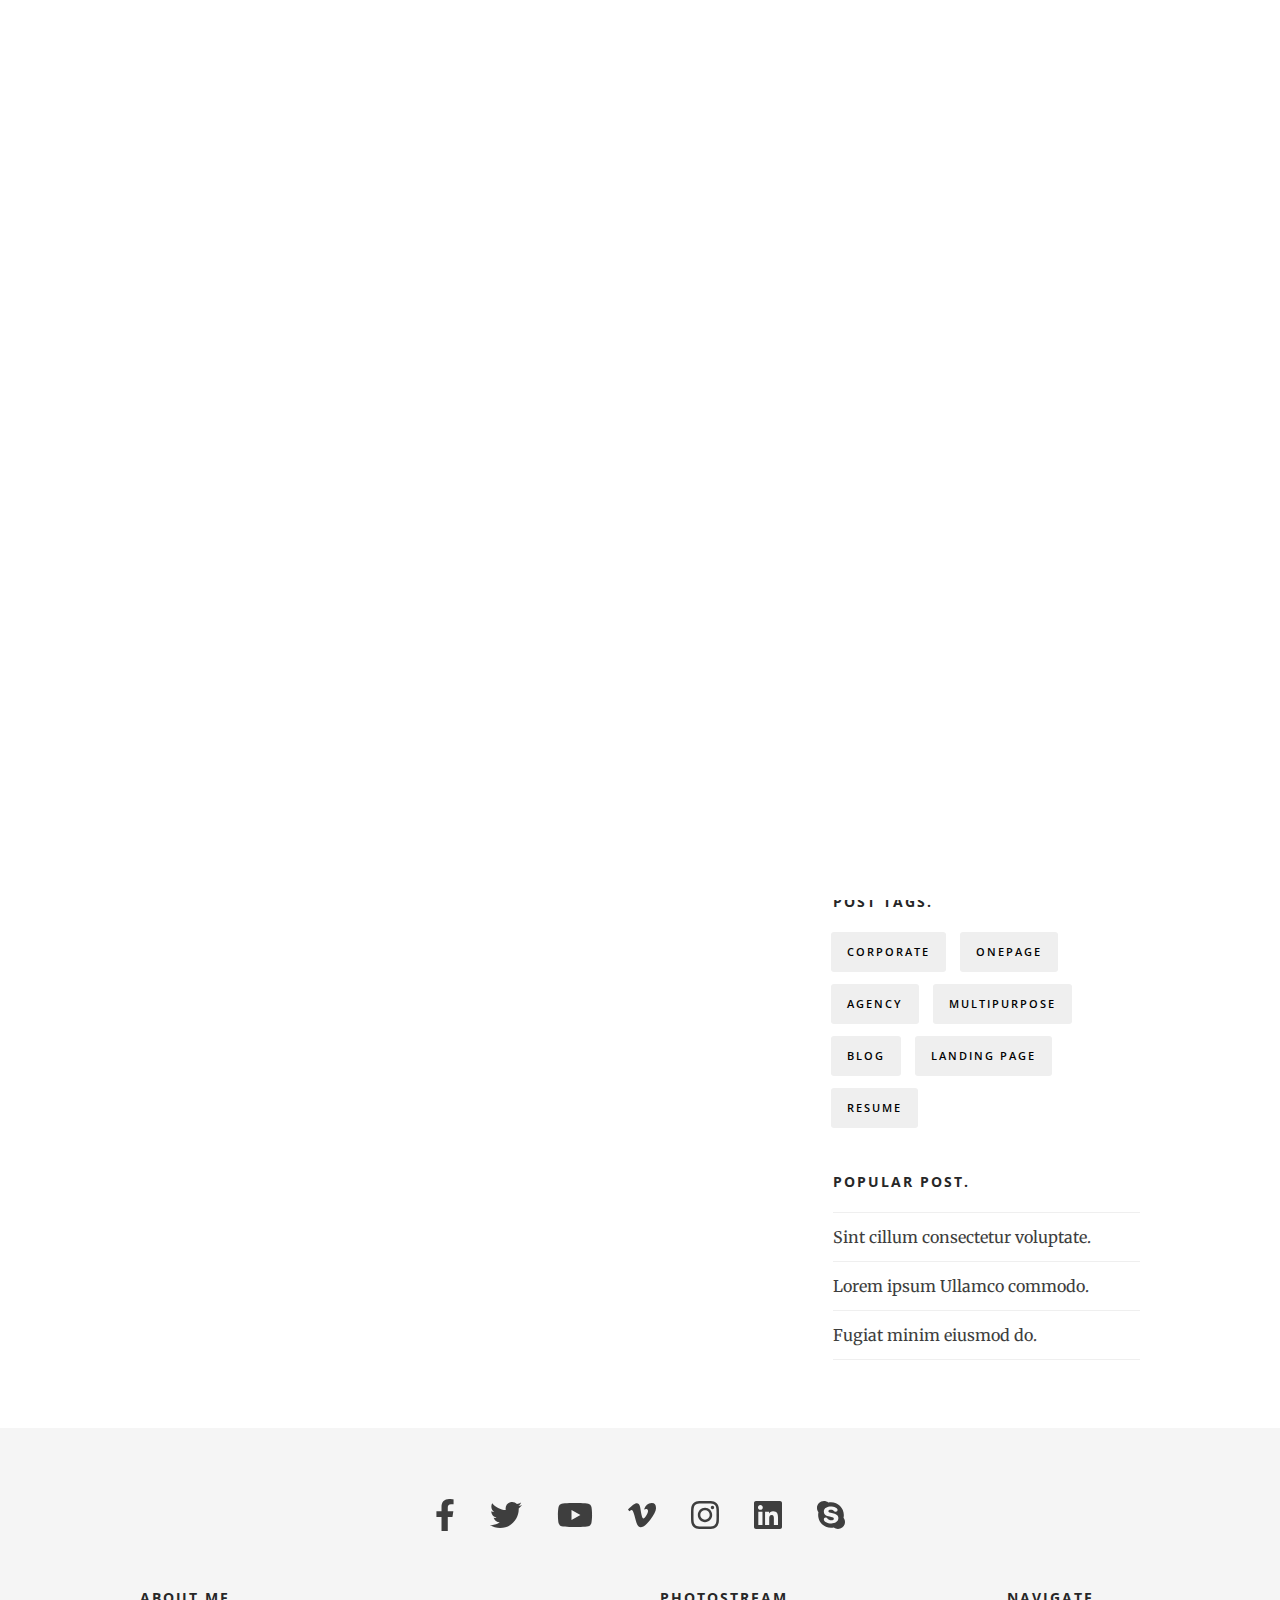
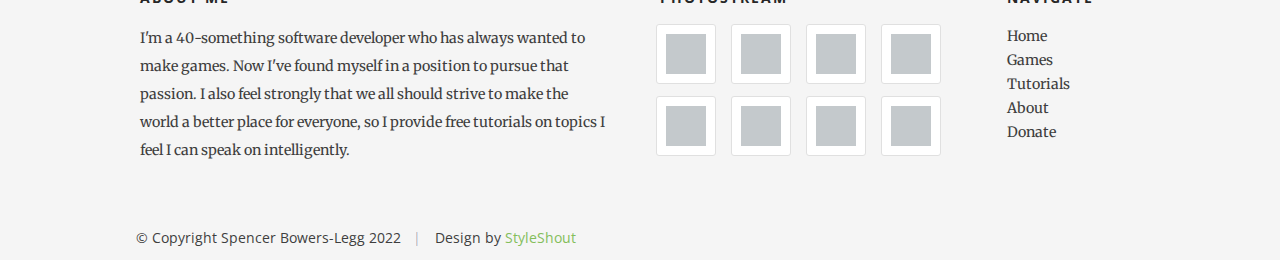
<file: index.html>
<!DOCTYPE html>
<html class="no-js" lang="en">

<head>

	<!--- basic page needs
    ================================================== -->
	<meta charset="utf-8">
	<title>Explore Entertainment</title>
	<meta name="description" content="Finding the Fun">
	<meta name="author" content="Spencer Bowers-Legg">

	<!-- mobile specific metas
    ================================================== -->
	<meta name="viewport" content="width=device-width, initial-scale=1">

	<!-- CSS
    ================================================== -->
	<link rel="stylesheet" href="css/base.css">
	<link rel="stylesheet" href="css/main.css">

	<!-- script
    ================================================== -->
	<script src="js/modernizr.js"></script>
	<script defer src="js/fontawesome/all.min.js"></script>

	<!-- favicons
    ================================================== -->
	<link rel="apple-touch-icon" sizes="180x180" href="apple-touch-icon.png">
	<link rel="icon" type="image/png" sizes="32x32" href="favicon-32x32.png">
	<link rel="icon" type="image/png" sizes="16x16" href="favicon-16x16.png">
	<link rel="manifest" href="site.webmanifest">

</head>

<body id="top">

	<!-- preloader
    ================================================== -->
	<div id="preloader">
		<div id="loader" class="dots-fade">
			<div></div>
			<div></div>
			<div></div>
		</div>
	</div>

	<!-- Header
    ================================================== -->
	<header class="s-header">

		<div class="row">

			<div class="s-header__content column">
				<h1 class="s-header__logotext">
					<a href="index.html" title="">Explore Entertainment</a>
				</h1>
				<p class="s-header__tagline">Finding the Fun</p>
			</div>

		</div> <!-- end row -->

		<nav class="s-header__nav-wrap">

			<div class="row">

				<ul class="s-header__nav">
					<li class="current"><a href="index.html">Home</a></li>
					<li class="has-children"><a href="#0">Games</a>
						<ul>
							<li><a href="#0">Submenu 01</a></li>
							<li><a href="#0">Submenu 02</a></li>
							<li><a href="#0">Submenu 03</a></li>
						</ul>
					</li>
					<li class="has-children"><a href="#0">Tutorials</a>
						<ul>
							<li><a href="tutorials/arch-basics/intro.html">Game Architecture Basics</a></li>
							<!-- <li><a href="single.html">Single Blog</a></li> -->
						</ul>
					</li>
					<li><a href="archives.html">About</a></li>
					<li><a href="page.html">Donate</a></li>
				</ul> <!-- end #nav -->

			</div>

		</nav> <!-- end #nav-wrap -->

		<a class="header-menu-toggle" href="#0" title="Menu"><span>Menu</span></a>

	</header> <!-- Header End -->



	<!-- Content
    ================================================== -->
	<div class="s-content">

		<div class="row">

			<div id="main" class="s-content__main large-8 column">

				<!-- <article class="entry">

                    <header class="entry__header">

                        <h2 class="entry__title h1">
                            <a href="single.html" title="">Hey, We Love Open Sans!</a>
                        </h2>

                        <div class="entry__meta">
                            <ul>
                                <li>July 12, 2019</li>
                                <li><a href="#" title="" rel="category tag">Ghost</a></li>
                                <li>John Doe</li>
                            </ul>
                        </div>
                     
                    </header>
                    
                    <div class="entry__content">
                        <p>
                        Duis ex ad cupidatat tempor Excepteur cillum cupidatat fugiat nostrud cupidatat dolor sunt sint sit nisi 
                        est eu exercitation incididunt adipisicing veniam velit id fugiat enim mollit amet anim veniam dolor dolor 
                        irure velit commodo cillum sit nulla ullamco magna amet magna cupidatat qui labore cillum sit in tempor 
                        veniam consequat non laborum adipisicing aliqua ea nisi sint ut quis proident ullamco ut dolore culpa 
                        occaecat ut laboris in sit minim cupidatat ut dolor voluptate enim veniam consequat occaecat fugiat in 
                        adipisicing in amet Ut nulla nisi non ut enim aliqua laborum mollit quis nostrud sed sed.
                        </p>
                    </div> 

                </article>

                <article class="entry">

                    <header class="entry__header">

                        <h2 class="entry__title h1">
                            <a href="single.html" title="">We Need Better Typography.</a>
                        </h2>
                    
                        <div class="entry__meta">
                            <ul>
                                <li>July 11, 2019</li>
                                <li>
                                    <a href="#" title="" rel="category tag">Wordpress</a>,
                                    <a href="#" title="" rel="category tag">Ghost</a>
                                </li>
                                <li>Jane Doe</li>
                            </ul>
                        </div>
                     
                    </header>

                    <div class="entry__content">
                        <p>
                        Duis ex ad cupidatat tempor Excepteur cillum cupidatat fugiat nostrud cupidatat dolor sunt sint sit nisi 
                        est eu exercitation incididunt adipisicing veniam velit id fugiat enim mollit amet anim veniam dolor dolor 
                        irure velit commodo cillum sit nulla ullamco magna amet magna cupidatat qui labore cillum sit in tempor 
                        veniam consequat non laborum adipisicing aliqua ea nisi sint ut quis proident ullamco ut dolore culpa 
                        occaecat ut laboris in sit minim cupidatat ut dolor voluptate enim veniam consequat occaecat fugiat in 
                        adipisicing in amet Ut nulla nisi non ut enim aliqua laborum mollit quis nostrud sed sed.
                        </p>
                    </div>

                </article>

                <article class="entry">
                   
                    <header class="entry__header">

                        <h2 class="entry__title h1">
                            <a href="single.html" title="">White Space Everywhere.</a>
                        </h2>
                    
                        <div class="entry__meta">
                            <ul>
                                <li>July 10, 2019</li>
                                <li>
                                    <a href="#" title="" rel="category tag">Joomla</a>,
                                    <a href="#" title="" rel="category tag">Drupal</a>
                                </li>
                                <li>Naruto Uzumaki</li>
                            </ul>
                        </div>

                    </header>

                    <div class="entry__content">
                        <p>
                        Duis ex ad cupidatat tempor Excepteur cillum cupidatat fugiat nostrud cupidatat dolor sunt sint sit nisi 
                        est eu exercitation incididunt adipisicing veniam velit id fugiat enim mollit amet anim veniam dolor dolor 
                        irure velit commodo cillum sit nulla ullamco magna amet magna cupidatat qui labore cillum sit in tempor 
                        veniam consequat non laborum adipisicing aliqua ea nisi sint ut quis proident ullamco ut dolore culpa 
                        occaecat ut laboris in sit minim cupidatat ut dolor voluptate enim veniam consequat occaecat fugiat in 
                        adipisicing in amet Ut nulla nisi non ut enim aliqua laborum mollit quis nostrud sed sed.
                        </p>
                    </div> 

                </article> -->

				<article class="entry">

					<header class="entry__header">

						<h2 class="entry__title h1">
							<a href="single.html" title="">New Tutorial Series</a>
						</h2>

						<div class="entry__meta">
							<ul>
								<li>21 June 2022</li>
								<li>
									<a href="#" title="" rel="category tag">Architecture Basics</a>
									<a href="#" title="" rel="category tag">Tutorial</a>
								</li>
								<li>Suspense</li>
							</ul>
						</div>

					</header>

					<div class="entry__content">
						<p>
							The first content I'm writign for this site is a tutorial series called
							<a href="tutorials/arch-basics/intro.html">Game Architecture Basics</a>.
							It demonstrates how to use some basic software design principles and patterns
							to make your codebase easier to work with—and make making games faster and
							more enjoyable, and more successful.
						</p>
					</div>

				</article> <!-- end entry -->

			</div> <!-- end main -->


			<div id="sidebar" class="s-content__sidebar large-4 column">

				<div class="widget widget--search">
					<h3 class="h6">Search</h3>
					<form action="#">
						<input type="text" value="Search here..."
							onblur="if(this.value == '') { this.value = 'Search here...'; }"
							onfocus="if (this.value == 'Search here...') { this.value = ''; }" class="text-search">
						<input type="submit" value="" class="submit-search">
					</form>
				</div>

				<div class="widget widget--categories">
					<h3 class="h6">Categories</h3>
					<ul>
						<li><a href="#0" title="">Tutorials</a> (1)</li>
						<li><a href="#0" title="">Bridge</a> (1)</li>
					</ul>
				</div>

				<div class="widget widget_text group">
					<h3 class="h6">Widget Text.</h3>

					<p>
						Lorem ipsum Ullamco commodo laboris sit dolore commodo aliquip incididunt fugiat esse dolor
						aute fugiat minim eiusmod do velit labore fugiat officia ad sit culpa labore in consectetur
						sint cillum sint consectetur voluptate adipisicing Duis irure magna ut sit amet reprehenderit.
					</p>
				</div>

				<div class="widget widget_tags">
					<h3 class="h6">Post Tags.</h3>

					<div class="tagcloud group">
						<a href="#0">Corporate</a>
						<a href="#0">Onepage</a>
						<a href="#0">Agency</a>
						<a href="#0">Multipurpose</a>
						<a href="#0">Blog</a>
						<a href="#0">Landing Page</a>
						<a href="#0">Resume</a>
					</div>
				</div>

				<div class="widget widget_popular">
					<h3 class="h6">Popular Post.</h3>

					<ul class="link-list">
						<li><a href="#">Sint cillum consectetur voluptate.</a></li>
						<li><a href="#">Lorem ipsum Ullamco commodo.</a></li>
						<li><a href="#">Fugiat minim eiusmod do.</a></li>
					</ul>
				</div>

			</div> <!-- end sidebar -->

		</div> <!-- end row -->

	</div> <!-- end content-wrap -->


	<!-- Footer
    ================================================== -->
	<footer class="s-footer">

		<div class="row s-footer__top">
			<div class="column">
				<ul class="s-footer__social">
					<li><a href="#0"><i class="fab fa-facebook-f" aria-hidden="true"></i></a></li>
					<li><a href="#0"><i class="fab fa-twitter" aria-hidden="true"></i></a></li>
					<li><a href="#0"><i class="fab fa-youtube" aria-hidden="true"></i></a></li>
					<li><a href="#0"><i class="fab fa-vimeo-v" aria-hidden="true"></i></a></li>
					<li><a href="#0"><i class="fab fa-instagram" aria-hidden="true"></i></a></li>
					<li><a href="#0"><i class="fab fa-linkedin" aria-hidden="true"></i></a></li>
					<li><a href="#0"><i class="fab fa-skype" aria-hidden="true"></i></a></li>
				</ul>
			</div>
		</div> <!-- end footer__top -->

		<div class="row s-footer__bottom">

			<div class="large-6 tab-full column s-footer__info">
				<h3 class="h6">About Me</h3>

				<p>
					I'm a 40-something software developer who has always wanted to make games. Now I've found myself
					in a position to pursue that passion. I also feel strongly that we all should strive to make the
					world
					a better place for everyone, so I provide free tutorials on topics I feel I can speak on
					intelligently.
				</p>

				<!-- <p>
                Lorem ipsum Sed nulla deserunt voluptate elit occaecat culpa cupidatat sit irure sint 
                sint incididunt cupidatat esse in Ut sed commodo tempor consequat culpa fugiat incididunt.
                </p> -->
			</div>

			<div class="large-6 tab-full column">
				<div class="row">
					<div class="large-8 tab-full column">

						<h3 class="h6">Photostream</h3>

						<ul class="photostream group">
							<li><a href="#0"><img alt="thumbnail" src="images/thumb.jpg"></a></li>
							<li><a href="#0"><img alt="thumbnail" src="images/thumb.jpg"></a></li>
							<li><a href="#0"><img alt="thumbnail" src="images/thumb.jpg"></a></li>
							<li><a href="#0"><img alt="thumbnail" src="images/thumb.jpg"></a></li>
							<li><a href="#0"><img alt="thumbnail" src="images/thumb.jpg"></a></li>
							<li><a href="#0"><img alt="thumbnail" src="images/thumb.jpg"></a></li>
							<li><a href="#0"><img alt="thumbnail" src="images/thumb.jpg"></a></li>
							<li><a href="#0"><img alt="thumbnail" src="images/thumb.jpg"></a></li>
						</ul>

					</div>

					<div class="large-4 tab-full column">
						<h3 class="h6">Navigate</h3>

						<ul class="s-footer__list s-footer-list--nav group">
							<li><a href="#0">Home</a></li>
							<li><a href="#0">Games</a></li>
							<li><a href="#0">Tutorials</a></li>
							<li><a href="#0">About</a></li>
							<li><a href="#0">Donate</a></li>
						</ul>
					</div>
				</div>
			</div>

			<div class="ss-copyright">
				<span>© Copyright Spencer Bowers-Legg 2022</span>
				<span>Design by <a href="https://www.styleshout.com/">StyleShout</a></span>
			</div>

		</div> <!-- end footer__bottom -->


		<div class="ss-go-top">
			<a class="smoothscroll" title="Back to Top" href="#top">
				<svg xmlns="http://www.w3.org/2000/svg" width="24" height="24" viewBox="0 0 24 24">
					<path d="M12 0l8 9h-6v15h-4v-15h-6z" />
				</svg>
			</a>
		</div> <!-- end ss-go-top -->

	</footer> <!-- end Footer-->


	<!-- Java Script
    ================================================== -->
	<script src="js/jquery-3.2.1.min.js"></script>
	<script src="js/main.js"></script>

</body>

</html>
</file>
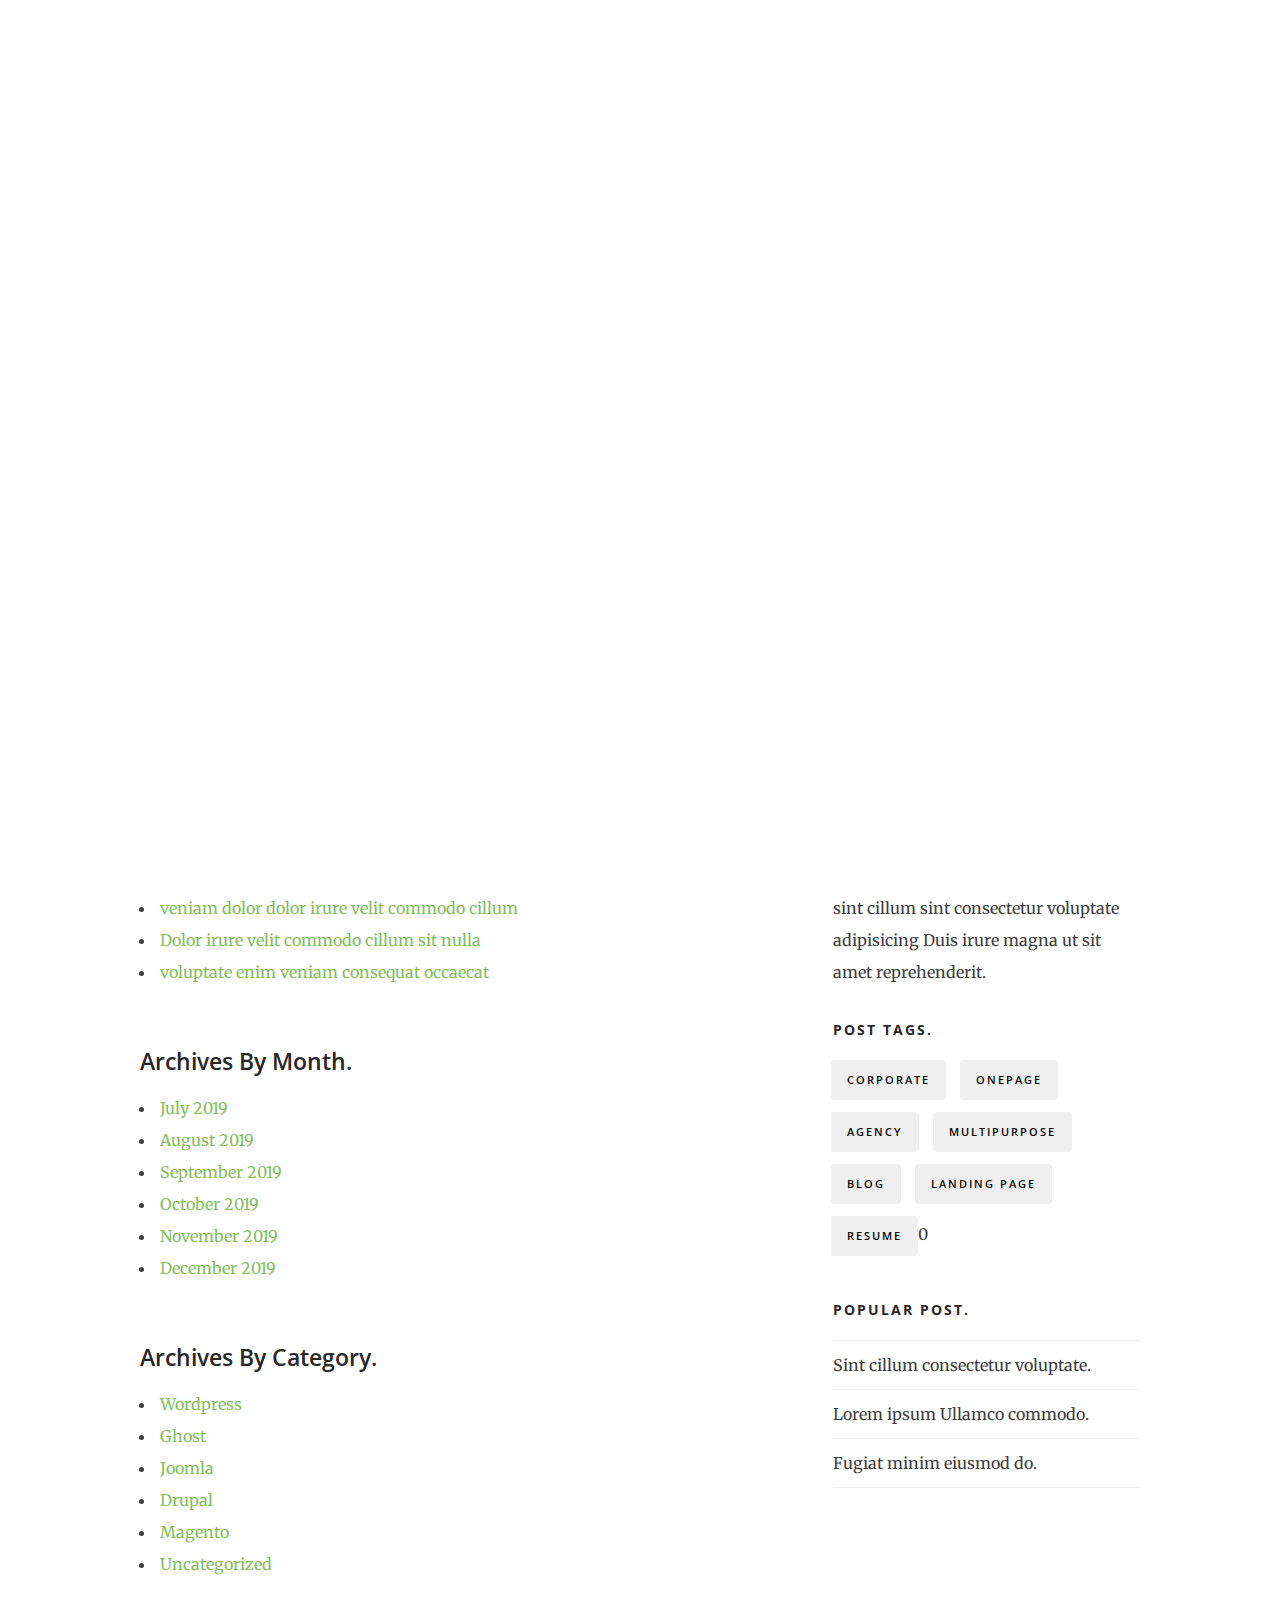
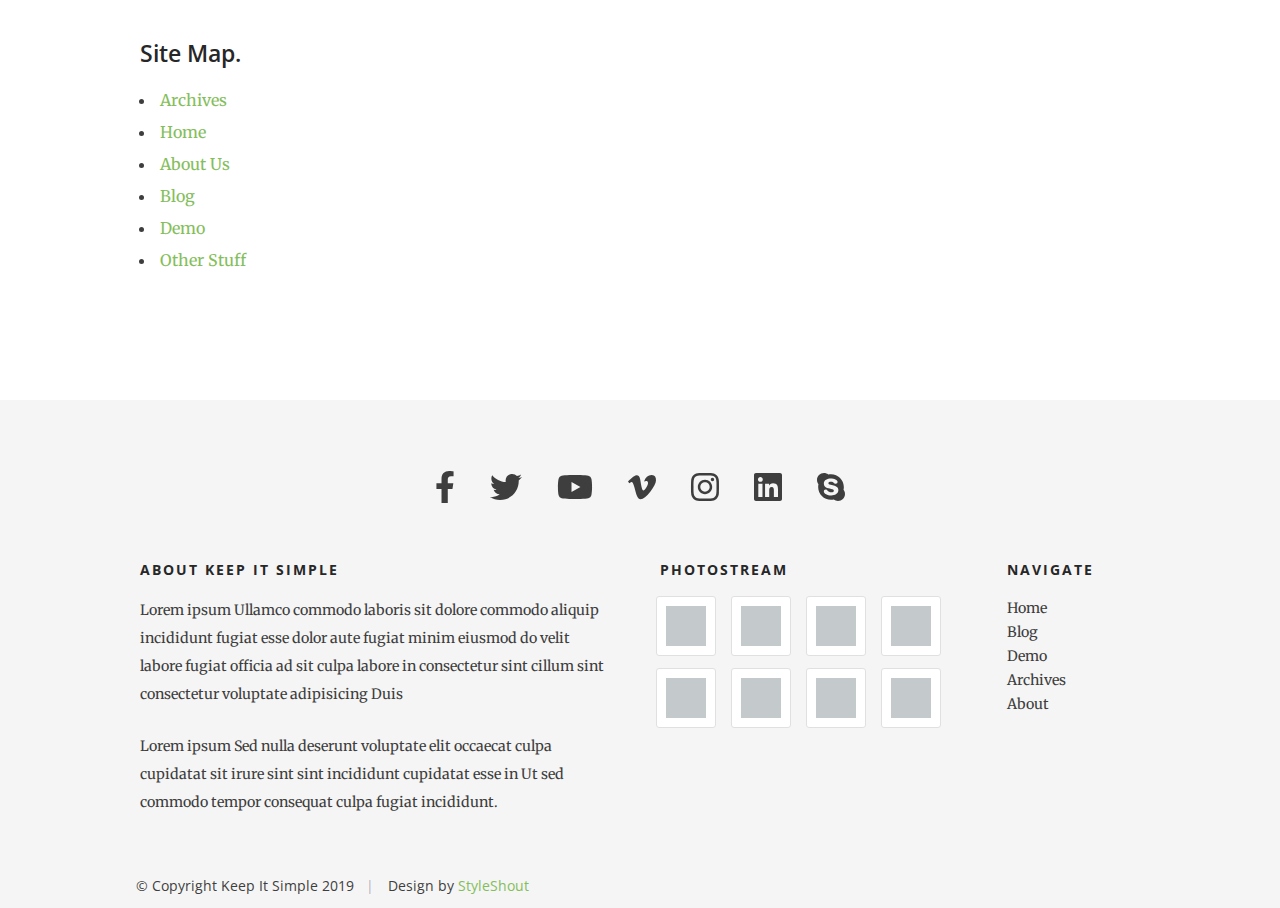
<file: archives.html>
<!DOCTYPE html>
<html class="no-js" lang="en">
<head>

    <!--- basic page needs
    ================================================== -->
    <meta charset="utf-8">
    <title>Archives - Keep It Simple</title>
    <meta name="description" content="">
    <meta name="author" content="">

    <!-- mobile specific metas
    ================================================== -->
    <meta name="viewport" content="width=device-width, initial-scale=1">

    <!-- CSS
    ================================================== -->
    <link rel="stylesheet" href="css/base.css">
    <link rel="stylesheet" href="css/main.css">

    <!-- script
    ================================================== -->
    <script src="js/modernizr.js"></script>
    <script defer src="js/fontawesome/all.min.js"></script>

    <!-- favicons
    ================================================== -->
    <link rel="apple-touch-icon" sizes="180x180" href="apple-touch-icon.png">
    <link rel="icon" type="image/png" sizes="32x32" href="favicon-32x32.png">
    <link rel="icon" type="image/png" sizes="16x16" href="favicon-16x16.png">
    <link rel="manifest" href="site.webmanifest">

</head>

<body id="top">

    <!-- preloader
    ================================================== -->
    <div id="preloader">
        <div id="loader" class="dots-fade">
            <div></div>
            <div></div>
            <div></div>
        </div>
    </div>

    <!-- Header
    ================================================== -->
    <header class="s-header">

        <div class="row">

            <div class="s-header__content column">
                <h1 class="s-header__logotext">
                    <a href="index.html" title="">Keep It Simple.</a>
                </h1>
                <p class="s-header__tagline">Put your awesome tagline here.</p>
            </div>

        </div> <!-- end row -->

       <nav class="s-header__nav-wrap">

           <div class="row">

                <ul class="s-header__nav">
                    <li><a href="index.html">Home</a></li>
                    <li class="has-children"><a href="#0">Dropdown</a>
                        <ul>
                            <li><a href="#0">Submenu 01</a></li>
                            <li><a href="#0">Submenu 02</a></li>
                            <li><a href="#0">Submenu 03</a></li>
                        </ul>
                    </li>
                    <li><a href="demo.html">Demo</a></li>	
                    <li class="current"><a href="archives.html">Archives</a></li>
                    <li class="has-children"><a href="#0">Blog</a>
                        <ul>
                            <li><a href="blog.html">Blog Entries</a></li>
                            <li><a href="single.html">Single Blog</a></li>
                        </ul>
                    </li>
                    <li><a href="page.html">Page</a></li>
                </ul> <!-- end #nav -->

           </div> 

        </nav> <!-- end #nav-wrap -->

        <a class="header-menu-toggle" href="#0" title="Menu"><span>Menu</span></a>

    </header> <!-- Header End -->



    <!-- Content
    ================================================== -->
    <div class="s-content">

        <div class="row">

            <div id="main" class="s-content__main large-8 column">

                <section class="page-content">

                    <h2 class="page-content__title h1">Archives.</h2>
                    
                    <p class="lead">
                    Lorem ipsum Nisi enim est proident est magna occaecat dolore 
                    proident eu ex sunt consectetur consectetur dolore enim nisi exercitation 
                    adipisicing magna culpa commodo deserunt ut do Ut occaecat. Lorem ipsum Veniam 
                    consequat quis.
                    </p>	
                    
                    <h4>Last 10 Posts.</h4>
                    <ul>
                        <li><a href="#0">Dolor irure velit commodo cillum sit nulla</a></li>
                        <li><a href="#0">laborum mollit quis nostrud sed</a></li>
                        <li><a href="#0">consequat occaecat fugiat in adipisicing</a></li>
                        <li><a href="#0">qui labore cillum sit in tempor veniam consequat</a></li>
                        <li><a href="#0">quis nostrud sed sed</a></li>
                        <li><a href="#0">quis proident ullamco ut dolore</a></li>
                        <li><a href="#0">Dolor irure velit commodo cillum sit nulla</a></li>
                        <li><a href="#0">veniam dolor dolor irure velit commodo cillum</a></li>
                        <li><a href="#0">Dolor irure velit commodo cillum sit nulla</a></li>
                        <li><a href="#0">voluptate enim veniam consequat occaecat</a></li>
                    </ul>

                    <h4>Archives By Month.</h4>
                    <ul>
                        <li><a href="#0">July 2019</a></li>
                        <li><a href="#0">August 2019</a></li>
                        <li><a href="#0">September 2019</a></li>
                        <li><a href="#0">October 2019</a></li>
                        <li><a href="#0">November 2019</a></li>
                        <li><a href="#0">December 2019</a></li>
                    </ul>

                    <h4>Archives By Category.</h4>
                    <ul>
                        <li><a href="#0">Wordpress</a></li>
                        <li><a href="#0">Ghost</a></li>
                        <li><a href="#0">Joomla</a></li>
                        <li><a href="#0">Drupal</a></li>
                        <li><a href="#0">Magento</a></li>
                        <li><a href="#0">Uncategorized</a></li>
                    </ul>

                    <h4>Site Map.</h4>

                    <ul>
                        <li><a href="#0">Archives</a></li>
                        <li><a href="#0">Home</a></li>
                        <li><a href="#0">About Us</a></li>
                        <li><a href="#0">Blog</a></li>
                        <li><a href="#0">Demo</a></li>
                        <li><a href="#0">Other Stuff</a></li>
                    </ul>

                </section> <!-- end page -->

           </div> <!-- end main -->


           <div id="sidebar" class="s-content__sidebar large-4 column">

               <div class="widget widget--search">
                  <h3 class="h6">Search</h3> 
                  <form action="#0">
                     <input type="text" value="Search here..." onblur="if(this.value == '') { this.value = 'Search here...'; }" onfocus="if (this.value == 'Search here...') { this.value = ''; }" class="text-search">
                     <input type="submit" value="" class="submit-search">
                  </form>
               </div>

               <div class="widget widget--categories">
                   <h3 class="h6">Categories.</h3> 
                   <ul>
                        <li><a href="#0" title="">Wordpress</a> (2)</li>
                        <li><a href="#0" title="">Ghost</a> (14)</li>
                        <li><a href="#0" title="">Joomla</a> (5)</li>
                        <li><a href="#0" title="">Drupal</a> (3)</li>
                        <li><a href="#0" title="">Magento</a> (2)</li>
                        <li><a href="#0" title="">Uncategorized</a> (9)</li>
                    </ul>
                </div>

                <div class="widget widget_text group">
                    <h3 class="h6">Widget Text.</h3>

                    <p>
                    Lorem ipsum Ullamco commodo laboris sit dolore commodo aliquip incididunt fugiat esse dolor 
                    aute fugiat minim eiusmod do velit labore fugiat officia ad sit culpa labore in consectetur 
                    sint cillum sint consectetur voluptate adipisicing Duis irure magna ut sit amet reprehenderit.
                    </p>
                </div>

                <div class="widget widget_tags">
                    <h3 class="h6">Post Tags.</h3>

                    <div class="tagcloud group">
                        <a href="#0">Corporate</a>
                        <a href="#0">Onepage</a>
                        <a href="#0">Agency</a>
                        <a href="#0">Multipurpose</a>
                        <a href="#0">Blog</a>
                        <a href="#0">Landing Page</a>
                        <a href="#0">Resume</a>0
                    </div>
                </div>

                <div class="widget widget_popular">
                    <h3 class="h6">Popular Post.</h3>

                    <ul class="link-list">
                        <li><a href="#0">Sint cillum consectetur voluptate.</a></li>
                        <li><a href="#0">Lorem ipsum Ullamco commodo.</a></li>
                        <li><a href="#0">Fugiat minim eiusmod do.</a></li>
                    </ul>
                </div>
               
           </div> <!-- end sidebar -->

       </div> <!-- end row -->

   </div> <!-- end content-wrap -->


    <!-- Footer
    ================================================== -->
    <footer class="s-footer">

        <div class="row s-footer__top">
            <div class="column">
                <ul class="s-footer__social">
                    <li><a href="#0"><i class="fab fa-facebook-f" aria-hidden="true"></i></a></li>
                    <li><a href="#0"><i class="fab fa-twitter" aria-hidden="true"></i></a></li>
                    <li><a href="#0"><i class="fab fa-youtube" aria-hidden="true"></i></a></li>
                    <li><a href="#0"><i class="fab fa-vimeo-v" aria-hidden="true"></i></a></li>
                    <li><a href="#0"><i class="fab fa-instagram" aria-hidden="true"></i></a></li>
                    <li><a href="#0"><i class="fab fa-linkedin" aria-hidden="true"></i></a></li>
                    <li><a href="#0"><i class="fab fa-skype" aria-hidden="true"></i></a></li>
                </ul>
            </div>
        </div> <!-- end footer__top -->

        <div class="row s-footer__bottom">

            <div class="large-6 tab-full column s-footer__info">
                <h3 class="h6">About Keep It Simple</h3>

                <p>
                Lorem ipsum Ullamco commodo laboris sit dolore commodo aliquip incididunt fugiat esse dolor 
                aute fugiat minim eiusmod do velit labore fugiat officia ad sit culpa labore in consectetur 
                sint cillum sint consectetur voluptate adipisicing Duis
                </p>

                <p>
                Lorem ipsum Sed nulla deserunt voluptate elit occaecat culpa cupidatat sit irure sint 
                sint incididunt cupidatat esse in Ut sed commodo tempor consequat culpa fugiat incididunt.
                </p>
            </div>

            <div class="large-6 tab-full column">
                <div class="row">
                    <div class="large-8 tab-full column">

                        <h3 class="h6">Photostream</h3>
                        
                        <ul class="photostream group">
                            <li><a href="#0"><img alt="thumbnail" src="images/thumb.jpg"></a></li>
                            <li><a href="#0"><img alt="thumbnail" src="images/thumb.jpg"></a></li>
                            <li><a href="#0"><img alt="thumbnail" src="images/thumb.jpg"></a></li>
                            <li><a href="#0"><img alt="thumbnail" src="images/thumb.jpg"></a></li>
                            <li><a href="#0"><img alt="thumbnail" src="images/thumb.jpg"></a></li>
                            <li><a href="#0"><img alt="thumbnail" src="images/thumb.jpg"></a></li>
                            <li><a href="#0"><img alt="thumbnail" src="images/thumb.jpg"></a></li>
                            <li><a href="#0"><img alt="thumbnail" src="images/thumb.jpg"></a></li>
                        </ul>
        
                    </div>
        
                    <div class="large-4 tab-full column">
                        <h3  class="h6">Navigate</h3>
        
                        <ul class="s-footer__list s-footer-list--nav group">
                            <li><a href="#0">Home</a></li>
                            <li><a href="#0">Blog</a></li>
                            <li><a href="#0">Demo</a></li>
                            <li><a href="#0">Archives</a></li>
                            <li><a href="#0">About</a></li>
                        </ul>
                    </div>
                </div>
            </div>

            <div class="ss-copyright">
                <span>© Copyright Keep It Simple 2019</span> 
                <span>Design by <a href="https://www.styleshout.com/">StyleShout</a></span>
            </div>

        </div> <!-- end footer__bottom -->


        <div class="ss-go-top">
            <a class="smoothscroll" title="Back to Top" href="#top">
                <svg xmlns="http://www.w3.org/2000/svg" width="24" height="24" viewBox="0 0 24 24"><path d="M12 0l8 9h-6v15h-4v-15h-6z"/></svg>
            </a>
        </div> <!-- end ss-go-top -->

    </footer> <!-- end Footer-->


    <!-- Java Script
    ================================================== -->
    <script src="js/jquery-3.2.1.min.js"></script>
    <script src="js/main.js"></script>

</body>

</html>
</file>
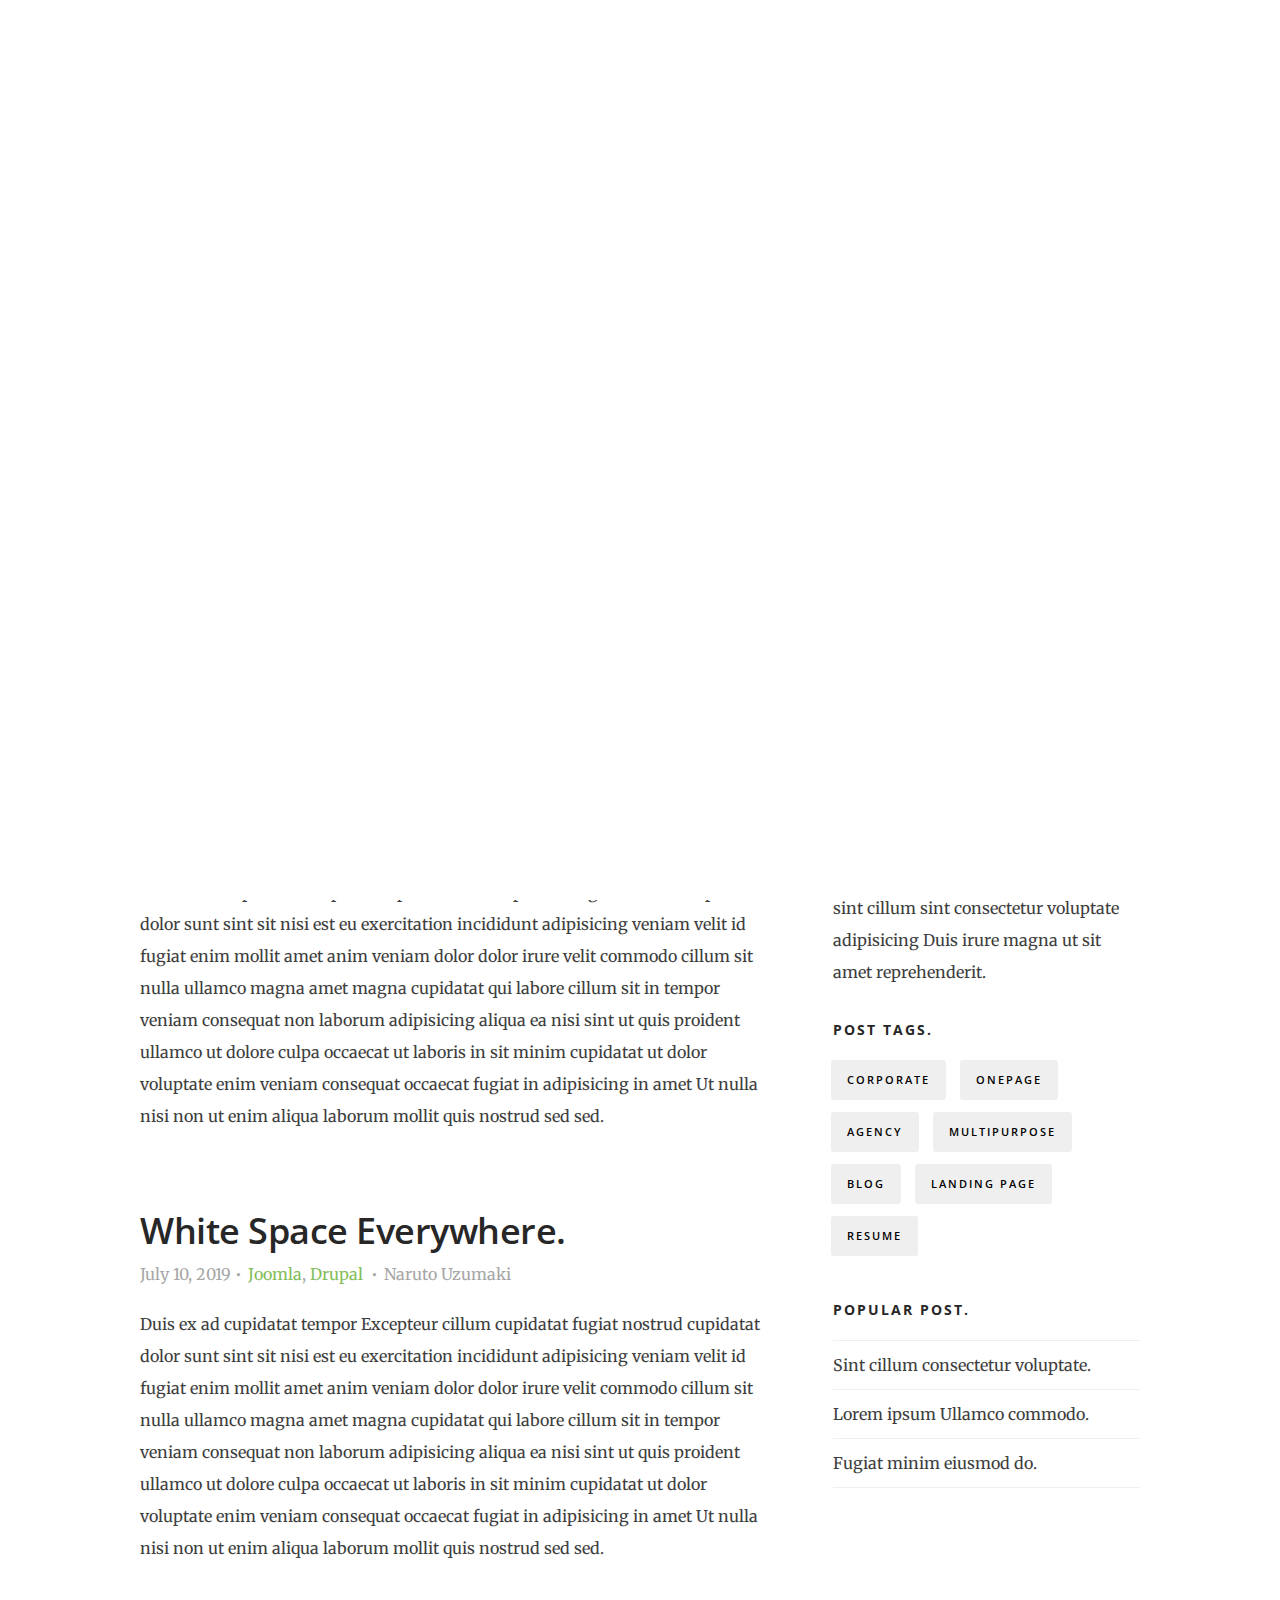
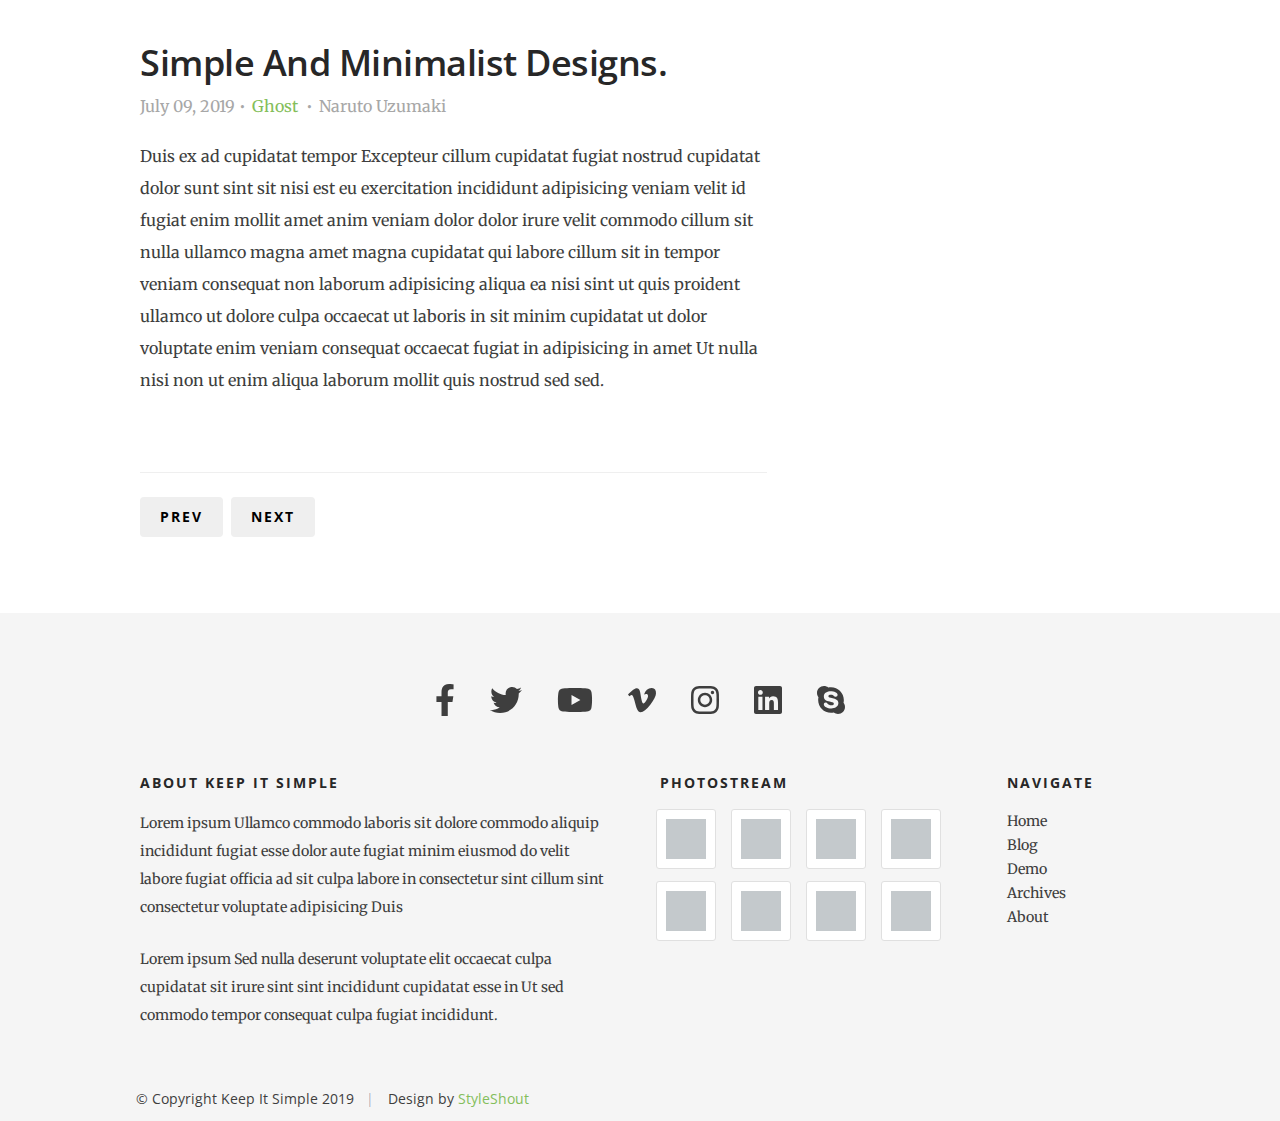
<file: blog.html>
<!DOCTYPE html>
<html class="no-js" lang="en">
<head>

    <!--- basic page needs
    ================================================== -->
    <meta charset="utf-8">
    <title>Blog Listing - Keep It Simple</title>
    <meta name="description" content="">
    <meta name="author" content="">

    <!-- mobile specific metas
    ================================================== -->
    <meta name="viewport" content="width=device-width, initial-scale=1">

    <!-- CSS
    ================================================== -->
    <link rel="stylesheet" href="css/base.css">
    <link rel="stylesheet" href="css/main.css">

    <!-- script
    ================================================== -->
    <script src="js/modernizr.js"></script>
    <script defer src="js/fontawesome/all.min.js"></script>

    <!-- favicons
    ================================================== -->
    <link rel="apple-touch-icon" sizes="180x180" href="apple-touch-icon.png">
    <link rel="icon" type="image/png" sizes="32x32" href="favicon-32x32.png">
    <link rel="icon" type="image/png" sizes="16x16" href="favicon-16x16.png">
    <link rel="manifest" href="site.webmanifest">

</head>

<body id="top">

    <!-- preloader
    ================================================== -->
    <div id="preloader">
        <div id="loader" class="dots-fade">
            <div></div>
            <div></div>
            <div></div>
        </div>
    </div>

    <!-- Header
    ================================================== -->
    <header class="s-header">

        <div class="row">
            <div class="s-header__content column">
                <div class="s-header__brand">
                    <h1 class="s-header__logotext">
                        <a href="index.html" title="">Keep It Simple.</a>
                    </h1>
                    <p class="s-header__tagline">Put your awesome tagline here.</p>
                </div>
            </div>
        </div> <!-- end row -->

        <nav class="s-header__nav-wrap"> 

           <div class="row">

                <ul class="s-header__nav">
                    <li><a href="index.html">Home</a></li>
                    <li class="has-children"><a href="#0">Dropdown</a>
                        <ul>
                            <li><a href="#0">Submenu 01</a></li>
                            <li><a href="#0">Submenu 02</a></li>
                            <li><a href="#0">Submenu 03</a></li>
                        </ul>
                    </li>
                    <li><a href="demo.html">Demo</a></li>	
                    <li><a href="archives.html">Archives</a></li>
                    <li class="has-children current"><a href="#0">Blog</a>
                        <ul>
                            <li><a href="blog.html">Blog Entries</a></li>
                            <li><a href="single.html">Single Blog</a></li>
                        </ul>
                    </li>
                    <li><a href="page.html">Page</a></li>
                </ul> 

           </div>

        </nav> <!-- end #nav-wrap -->

        <a class="header-menu-toggle" href="#0" title="Menu"><span>Menu</span></a>

    </header> <!-- Header End -->



    <!-- Content
    ================================================== -->
    <div class="s-content">

        <div class="row">

            <div id="main" class="s-content__main large-8 column">

                <article class="entry">

                    <header class="entry__header">

                        <h2 class="entry__title h1">
                            <a href="single.html" title="">Hey, We Love Open Sans!</a>
                        </h2>

                        <div class="entry__meta">
                            <ul>
                                <li>July 12, 2019</li>
                                <li><a href="#0" title="" rel="category tag">Ghost</a></li>
                                <li>John Doe</li>
                            </ul>
                        </div>
                     
                    </header>
                    
                    <div class="entry__content">
                        <p>
                        Duis ex ad cupidatat tempor Excepteur cillum cupidatat fugiat nostrud cupidatat dolor sunt sint sit nisi 
                        est eu exercitation incididunt adipisicing veniam velit id fugiat enim mollit amet anim veniam dolor dolor 
                        irure velit commodo cillum sit nulla ullamco magna amet magna cupidatat qui labore cillum sit in tempor 
                        veniam consequat non laborum adipisicing aliqua ea nisi sint ut quis proident ullamco ut dolore culpa 
                        occaecat ut laboris in sit minim cupidatat ut dolor voluptate enim veniam consequat occaecat fugiat in 
                        adipisicing in amet Ut nulla nisi non ut enim aliqua laborum mollit quis nostrud sed sed.
                        </p>
                    </div> 

                </article> <!-- end entry -->

                <article class="entry">

                    <header class="entry__header">

                        <h2 class="entry__title h1">
                            <a href="single.html" title="">We Need Better Web Typography.</a>
                        </h2>
                    
                        <div class="entry__meta">
                            <ul>
                                <li>July 11, 2019</li>
                                <li>
                                    <a href="#0" title="" rel="category tag">Wordpress</a>,
                                    <a href="#0" title="" rel="category tag">Ghost</a>
                                </li>
                                <li>Jane Doe</li>
                            </ul>
                        </div>
                     
                    </header>

                    <div class="entry__content">
                        <p>
                        Duis ex ad cupidatat tempor Excepteur cillum cupidatat fugiat nostrud cupidatat dolor sunt sint sit nisi 
                        est eu exercitation incididunt adipisicing veniam velit id fugiat enim mollit amet anim veniam dolor dolor 
                        irure velit commodo cillum sit nulla ullamco magna amet magna cupidatat qui labore cillum sit in tempor 
                        veniam consequat non laborum adipisicing aliqua ea nisi sint ut quis proident ullamco ut dolore culpa 
                        occaecat ut laboris in sit minim cupidatat ut dolor voluptate enim veniam consequat occaecat fugiat in 
                        adipisicing in amet Ut nulla nisi non ut enim aliqua laborum mollit quis nostrud sed sed.
                        </p>
                    </div>

                </article> <!-- end entry -->

                <article class="entry">
                   
                    <header class="entry__header">

                        <h2 class="entry__title h1">
                            <a href="single.html" title="">White Space Everywhere.</a>
                        </h2>
                    
                        <div class="entry__meta">
                            <ul>
                                <li>July 10, 2019</li>
                                <li>
                                    <a href="#0" title="" rel="category tag">Joomla</a>,
                                    <a href="#0" title="" rel="category tag">Drupal</a>
                                </li>
                                <li>Naruto Uzumaki</li>
                            </ul>
                        </div>

                    </header>

                    <div class="entry__content">
                        <p>
                        Duis ex ad cupidatat tempor Excepteur cillum cupidatat fugiat nostrud cupidatat dolor sunt sint sit nisi 
                        est eu exercitation incididunt adipisicing veniam velit id fugiat enim mollit amet anim veniam dolor dolor 
                        irure velit commodo cillum sit nulla ullamco magna amet magna cupidatat qui labore cillum sit in tempor 
                        veniam consequat non laborum adipisicing aliqua ea nisi sint ut quis proident ullamco ut dolore culpa 
                        occaecat ut laboris in sit minim cupidatat ut dolor voluptate enim veniam consequat occaecat fugiat in 
                        adipisicing in amet Ut nulla nisi non ut enim aliqua laborum mollit quis nostrud sed sed.
                        </p>
                    </div> 

                </article> <!-- end entry -->

                <article class="entry">
                   
                    <header class="entry__header">

                        <h2 class="entry__title h1">
                            <a href="single.html" title="">Simple And Minimalist Designs.</a>
                        </h2>
                    
                        <div class="entry__meta">
                            <ul>
                                <li>July 09, 2019</li>
                                <li>
                                    <a href="#0" title="" rel="category tag">Ghost</a>
                                </li>
                                <li>Naruto Uzumaki</li>
                            </ul>
                        </div>
                     
                    </header>

                    <div class="entry__content">
                        <p>
                        Duis ex ad cupidatat tempor Excepteur cillum cupidatat fugiat nostrud cupidatat dolor 
                        sunt sint sit nisi est eu exercitation incididunt adipisicing veniam velit id fugiat 
                        enim mollit amet anim veniam dolor dolor irure velit commodo cillum sit nulla ullamco 
                        magna amet magna cupidatat qui labore cillum sit in tempor veniam consequat non laborum 
                        adipisicing aliqua ea nisi sint ut quis proident ullamco ut dolore culpa occaecat ut 
                        laboris in sit minim cupidatat ut dolor voluptate enim veniam consequat occaecat fugiat 
                        in adipisicing in amet Ut nulla nisi non ut enim aliqua laborum mollit quis nostrud 
                        sed sed.
                        </p>
                    </div> 

                </article> <!-- end entry -->

                <!-- page nav -->
                <div class="post-list-nav">
                    <a rel="prev" href="#0">Prev</a>
                    <a rel="next" href="#0">Next</a>
                </div>

           </div> <!-- end main -->


           <div id="sidebar" class="s-content__sidebar large-4 column">

               <div class="widget widget--search">
                  <h3 class="h6">Search</h3> 
                  <form action="#0">
                     <input type="text" value="Search here..." onblur="if(this.value == '') { this.value = 'Search here...'; }" onfocus="if (this.value == 'Search here...') { this.value = ''; }" class="text-search">
                     <input type="submit" value="" class="submit-search">
                  </form>
               </div>

               <div class="widget widget--categories">
                   <h3 class="h6">Categories.</h3> 
                   <ul>
                        <li><a href="#0" title="">Wordpress</a> (2)</li>
                        <li><a href="#0" title="">Ghost</a> (14)</li>
                        <li><a href="#0" title="">Joomla</a> (5)</li>
                        <li><a href="#0" title="">Drupal</a> (3)</li>
                        <li><a href="#0" title="">Magento</a> (2)</li>
                        <li><a href="#0" title="">Uncategorized</a> (9)</li>
                    </ul>
                </div>

                <div class="widget widget_text group">
                    <h3 class="h6">Widget Text.</h3>

                    <p>
                    Lorem ipsum Ullamco commodo laboris sit dolore commodo aliquip incididunt fugiat esse dolor 
                    aute fugiat minim eiusmod do velit labore fugiat officia ad sit culpa labore in consectetur 
                    sint cillum sint consectetur voluptate adipisicing Duis irure magna ut sit amet reprehenderit.
                    </p>
                </div>

                <div class="widget widget_tags">
                    <h3 class="h6">Post Tags.</h3>

                    <div class="tagcloud group">
                        <a href="#0">Corporate</a>
                        <a href="#0">Onepage</a>
                        <a href="#0">Agency</a>
                        <a href="#0">Multipurpose</a>
                        <a href="#0">Blog</a>
                        <a href="#0">Landing Page</a>
                        <a href="#0">Resume</a>
                    </div>
                </div>

                <div class="widget widget_popular">
                    <h3 class="h6">Popular Post.</h3>

                    <ul class="link-list">
                        <li><a href="#0">Sint cillum consectetur voluptate.</a></li>
                        <li><a href="#0">Lorem ipsum Ullamco commodo.</a></li>
                        <li><a href="#0">Fugiat minim eiusmod do.</a></li>
                    </ul>
                </div>
               
           </div> <!-- end sidebar -->

       </div> <!-- end row -->

   </div> <!-- end content-wrap -->


    <!-- Footer
    ================================================== -->
    <footer class="s-footer">

        <div class="row s-footer__top">
            <div class="column">
                <ul class="s-footer__social">
                    <li><a href="#0"><i class="fab fa-facebook-f" aria-hidden="true"></i></a></li>
                    <li><a href="#0"><i class="fab fa-twitter" aria-hidden="true"></i></a></li>
                    <li><a href="#0"><i class="fab fa-youtube" aria-hidden="true"></i></a></li>
                    <li><a href="#0"><i class="fab fa-vimeo-v" aria-hidden="true"></i></a></li>
                    <li><a href="#0"><i class="fab fa-instagram" aria-hidden="true"></i></a></li>
                    <li><a href="#0"><i class="fab fa-linkedin" aria-hidden="true"></i></a></li>
                    <li><a href="#0"><i class="fab fa-skype" aria-hidden="true"></i></a></li>
                </ul>
            </div>
        </div> <!-- end footer__top -->

        <div class="row s-footer__bottom">

            <div class="large-6 tab-full column s-footer__info">
                <h3 class="h6">About Keep It Simple</h3>

                <p>
                Lorem ipsum Ullamco commodo laboris sit dolore commodo aliquip incididunt fugiat esse dolor 
                aute fugiat minim eiusmod do velit labore fugiat officia ad sit culpa labore in consectetur 
                sint cillum sint consectetur voluptate adipisicing Duis
                </p>

                <p>
                Lorem ipsum Sed nulla deserunt voluptate elit occaecat culpa cupidatat sit irure sint 
                sint incididunt cupidatat esse in Ut sed commodo tempor consequat culpa fugiat incididunt.
                </p>
            </div>

            <div class="large-6 tab-full column">
                <div class="row">
                    <div class="large-8 tab-full column">

                        <h3 class="h6">Photostream</h3>
                        
                        <ul class="photostream group">
                            <li><a href="#0"><img alt="thumbnail" src="images/thumb.jpg"></a></li>
                            <li><a href="#0"><img alt="thumbnail" src="images/thumb.jpg"></a></li>
                            <li><a href="#0"><img alt="thumbnail" src="images/thumb.jpg"></a></li>
                            <li><a href="#0"><img alt="thumbnail" src="images/thumb.jpg"></a></li>
                            <li><a href="#0"><img alt="thumbnail" src="images/thumb.jpg"></a></li>
                            <li><a href="#0"><img alt="thumbnail" src="images/thumb.jpg"></a></li>
                            <li><a href="#0"><img alt="thumbnail" src="images/thumb.jpg"></a></li>
                            <li><a href="#0"><img alt="thumbnail" src="images/thumb.jpg"></a></li>
                        </ul>
        
                    </div>
        
                    <div class="large-4 tab-full column">
                        <h3  class="h6">Navigate</h3>
        
                        <ul class="s-footer__list s-footer-list--nav group">
                            <li><a href="#0">Home</a></li>
                            <li><a href="#0">Blog</a></li>
                            <li><a href="#0">Demo</a></li>
                            <li><a href="#0">Archives</a></li>
                            <li><a href="#0">About</a></li>
                        </ul>
                    </div>
                </div>
            </div>

            <div class="ss-copyright">
                <span>© Copyright Keep It Simple 2019</span> 
                <span>Design by <a href="https://www.styleshout.com/">StyleShout</a></span>
            </div>

        </div> <!-- end footer__bottom -->


        <div class="ss-go-top">
            <a class="smoothscroll" title="Back to Top" href="#top">
                <svg xmlns="http://www.w3.org/2000/svg" width="24" height="24" viewBox="0 0 24 24"><path d="M12 0l8 9h-6v15h-4v-15h-6z"/></svg>
            </a>
        </div> <!-- end ss-go-top -->

   </footer> <!-- end Footer-->


   <!-- Java Script
    ================================================== -->
    <script src="js/jquery-3.2.1.min.js"></script>
    <script src="js/main.js"></script>

</body>

</html>
</file>
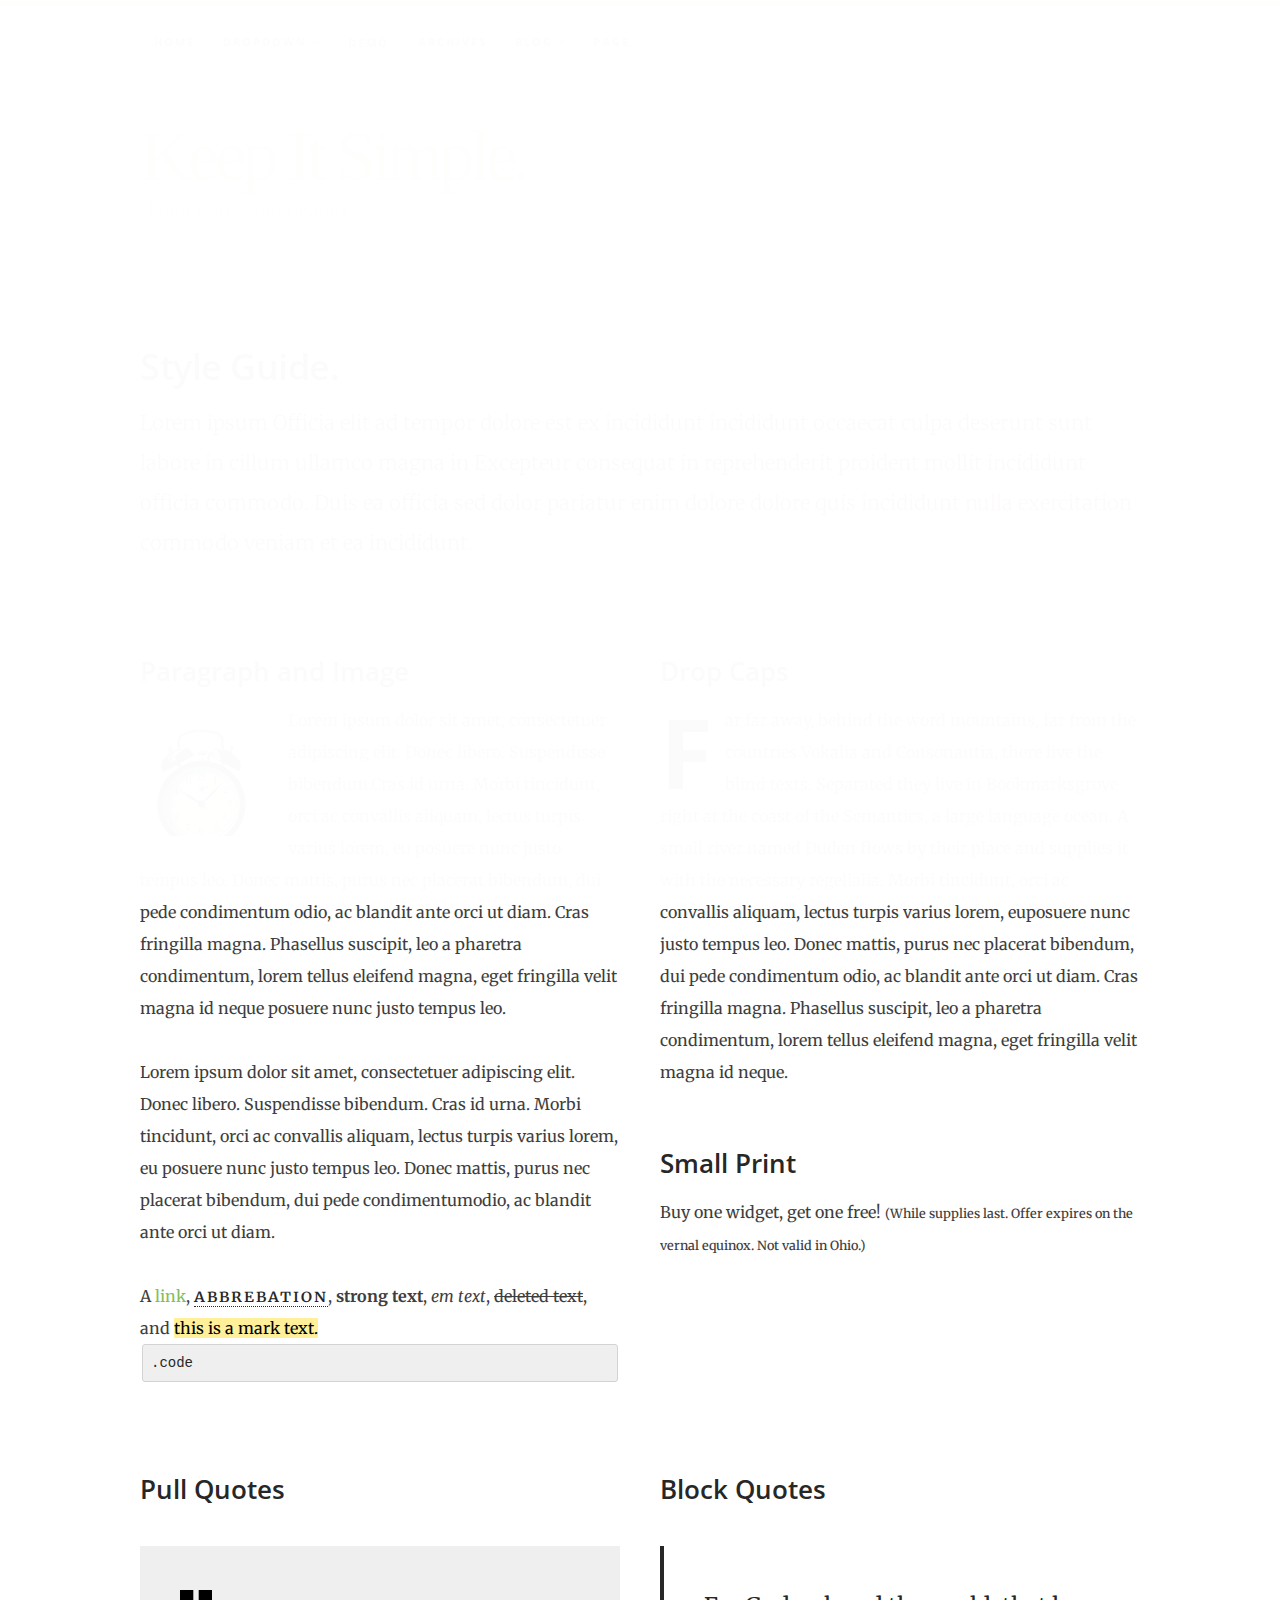
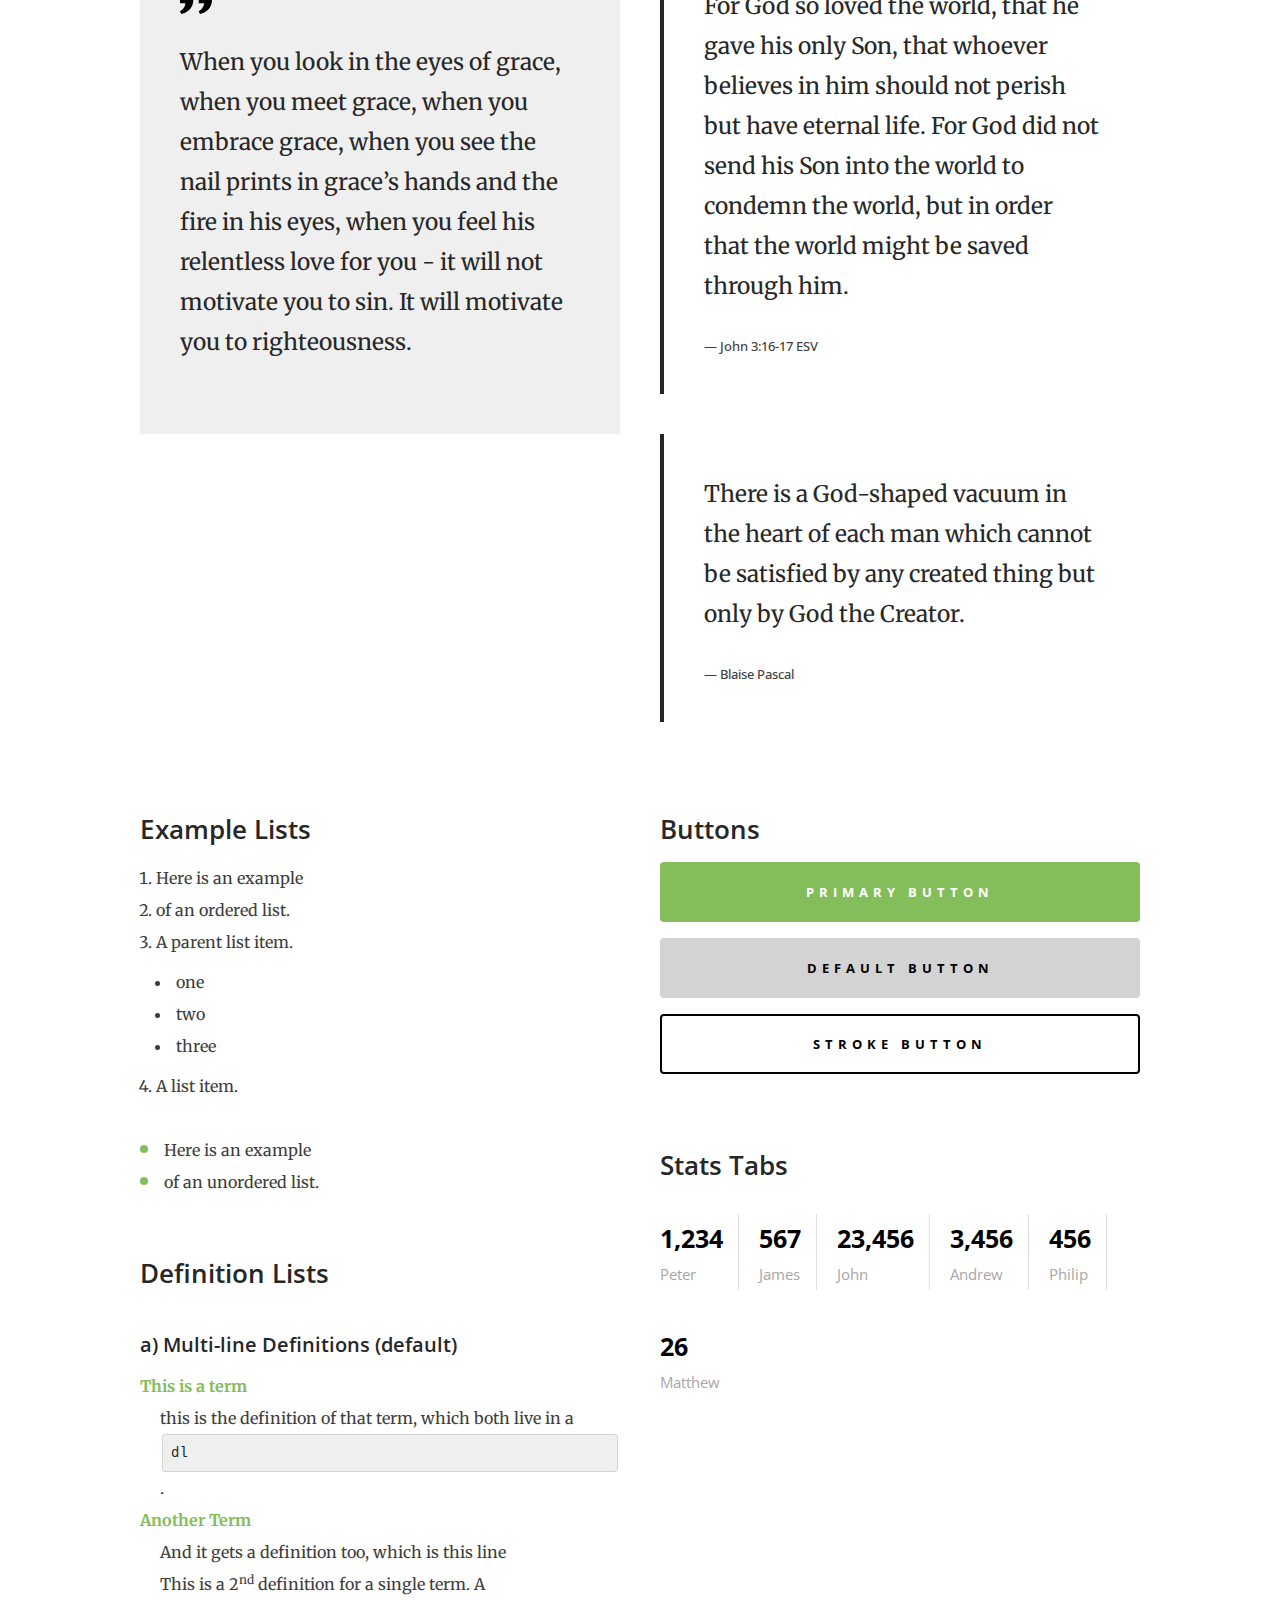
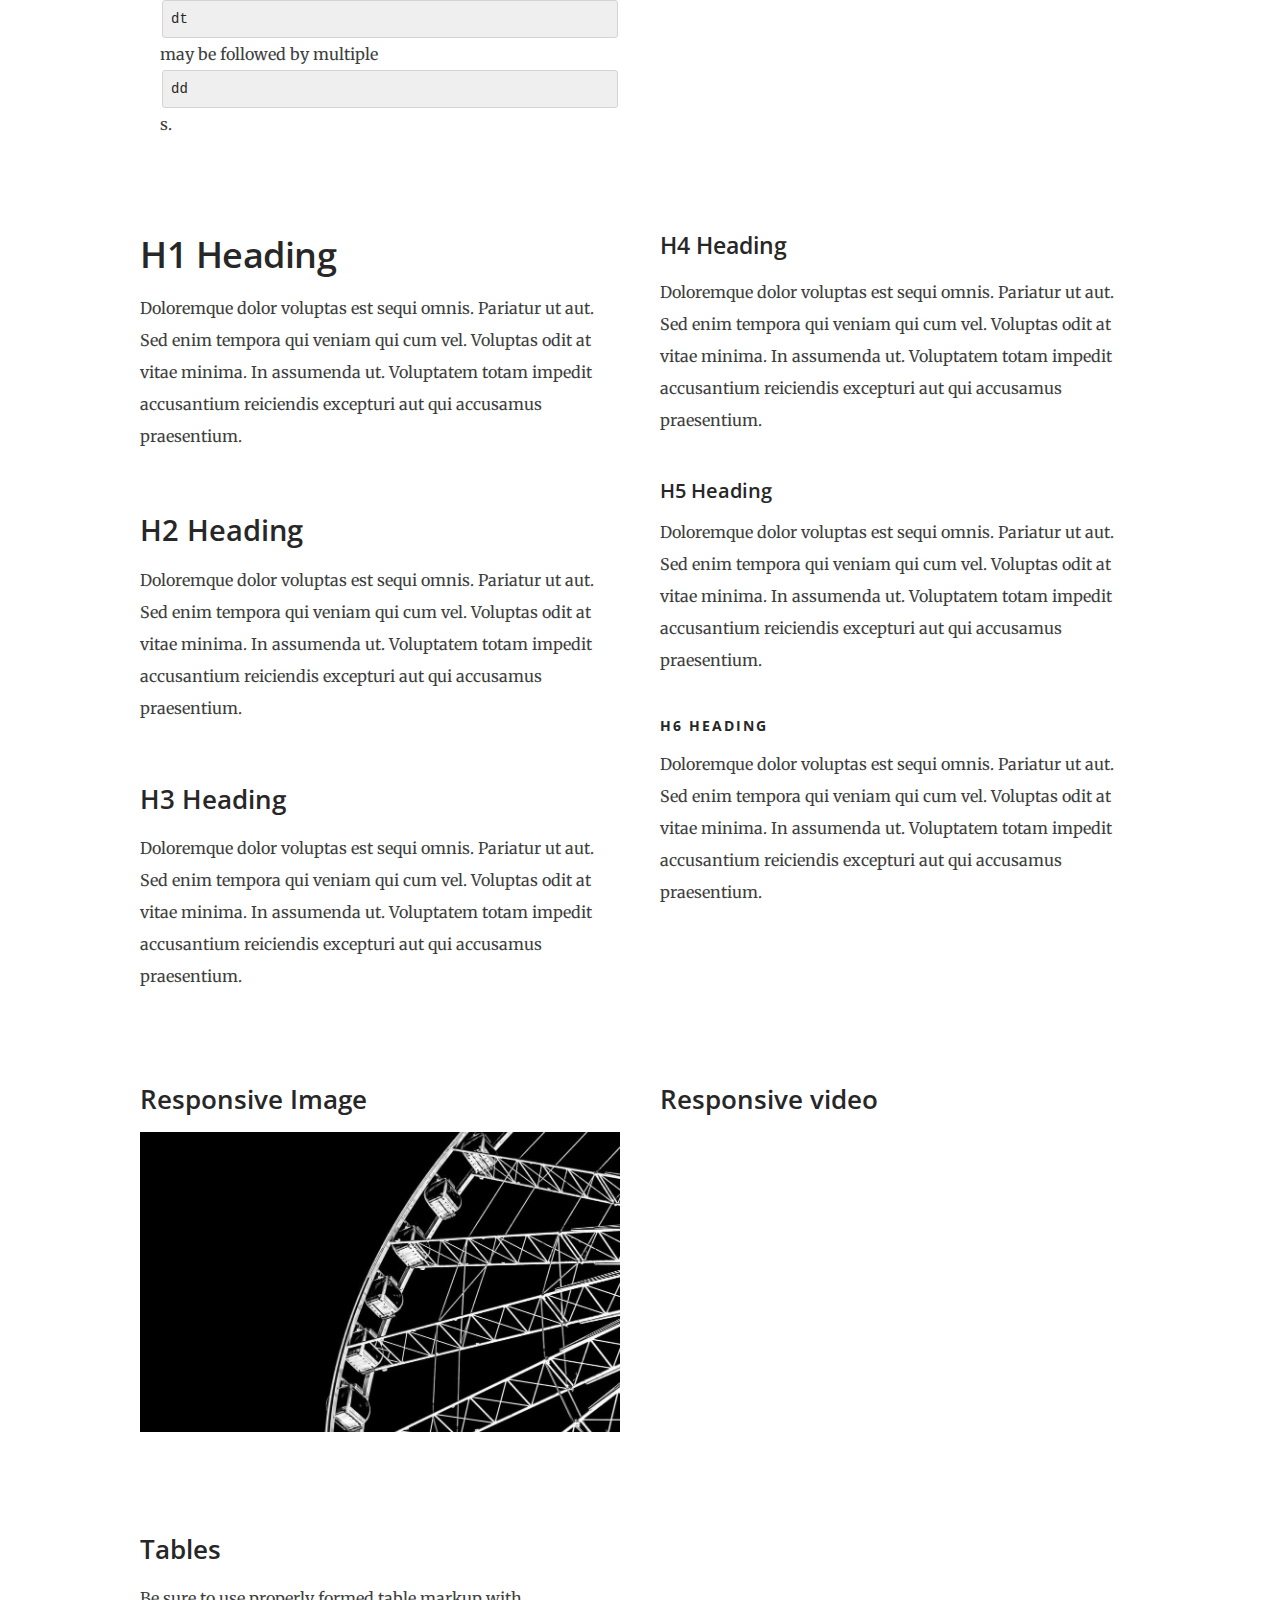
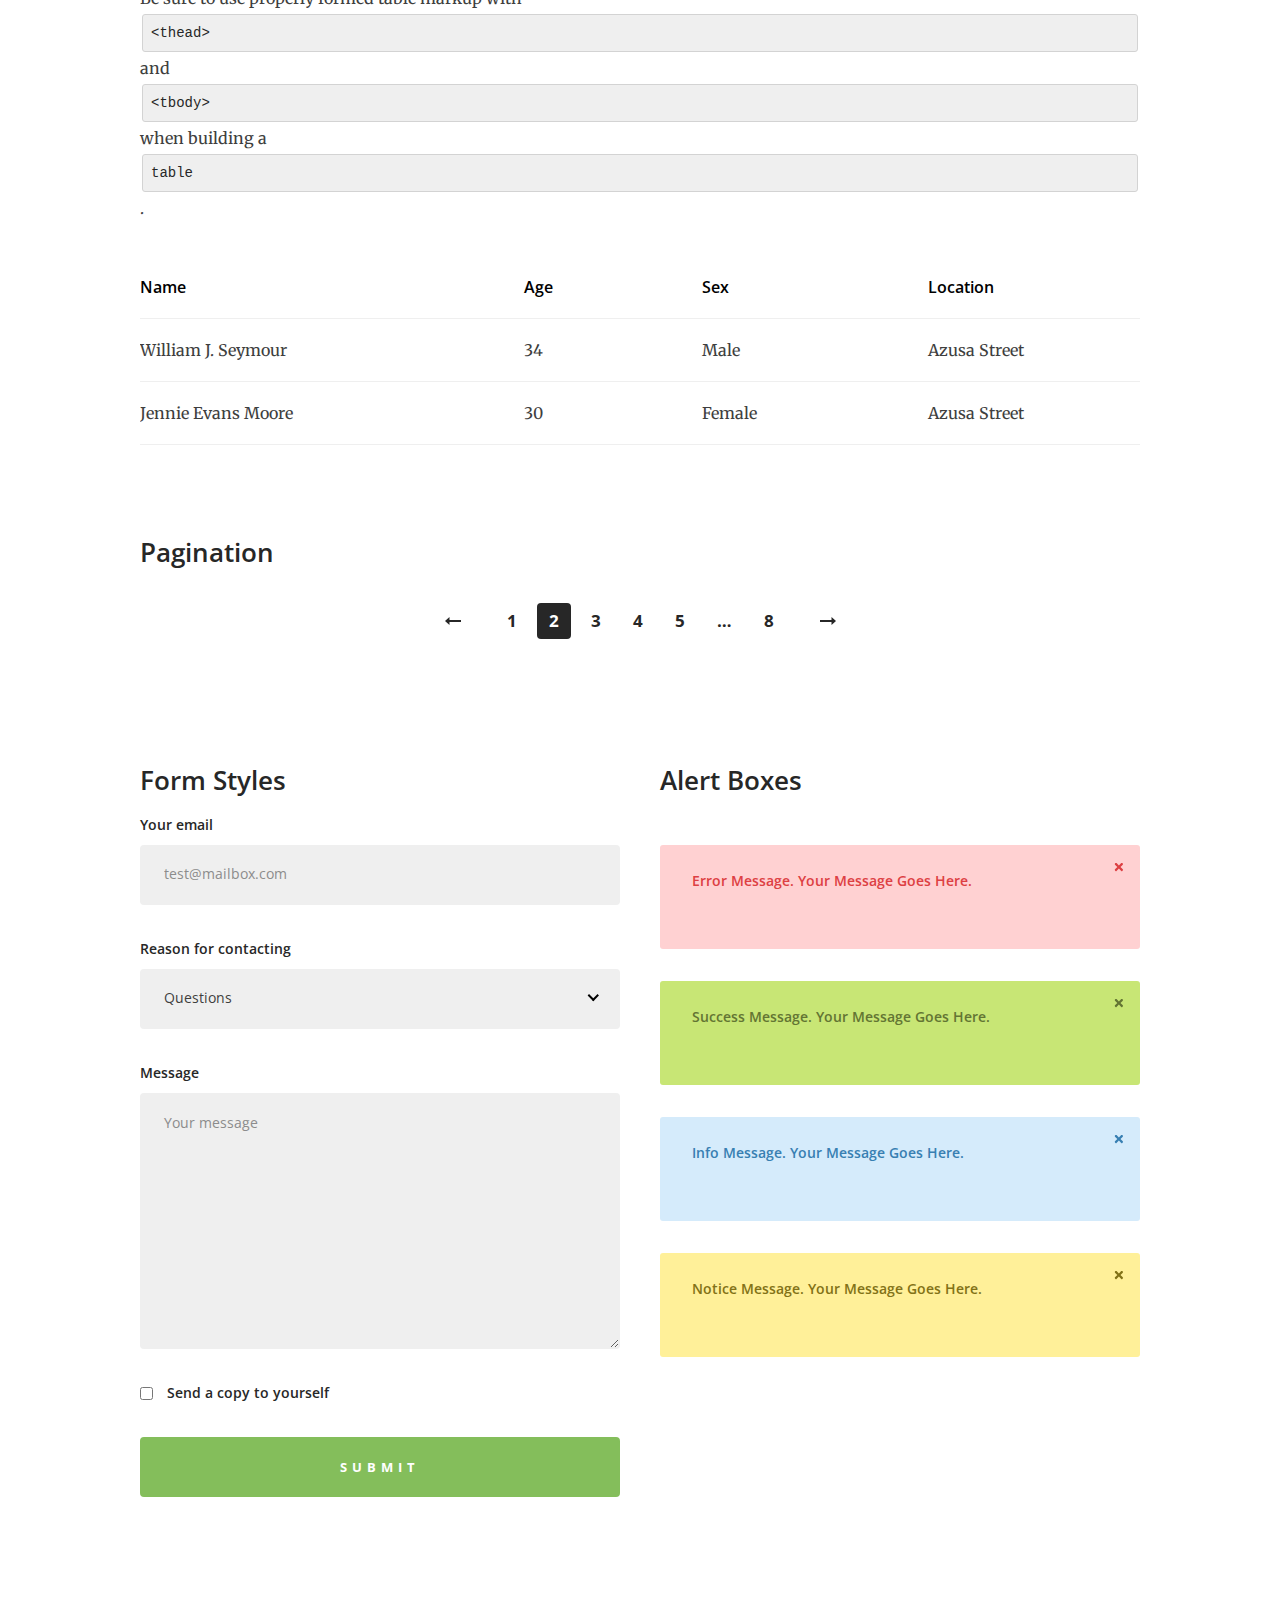
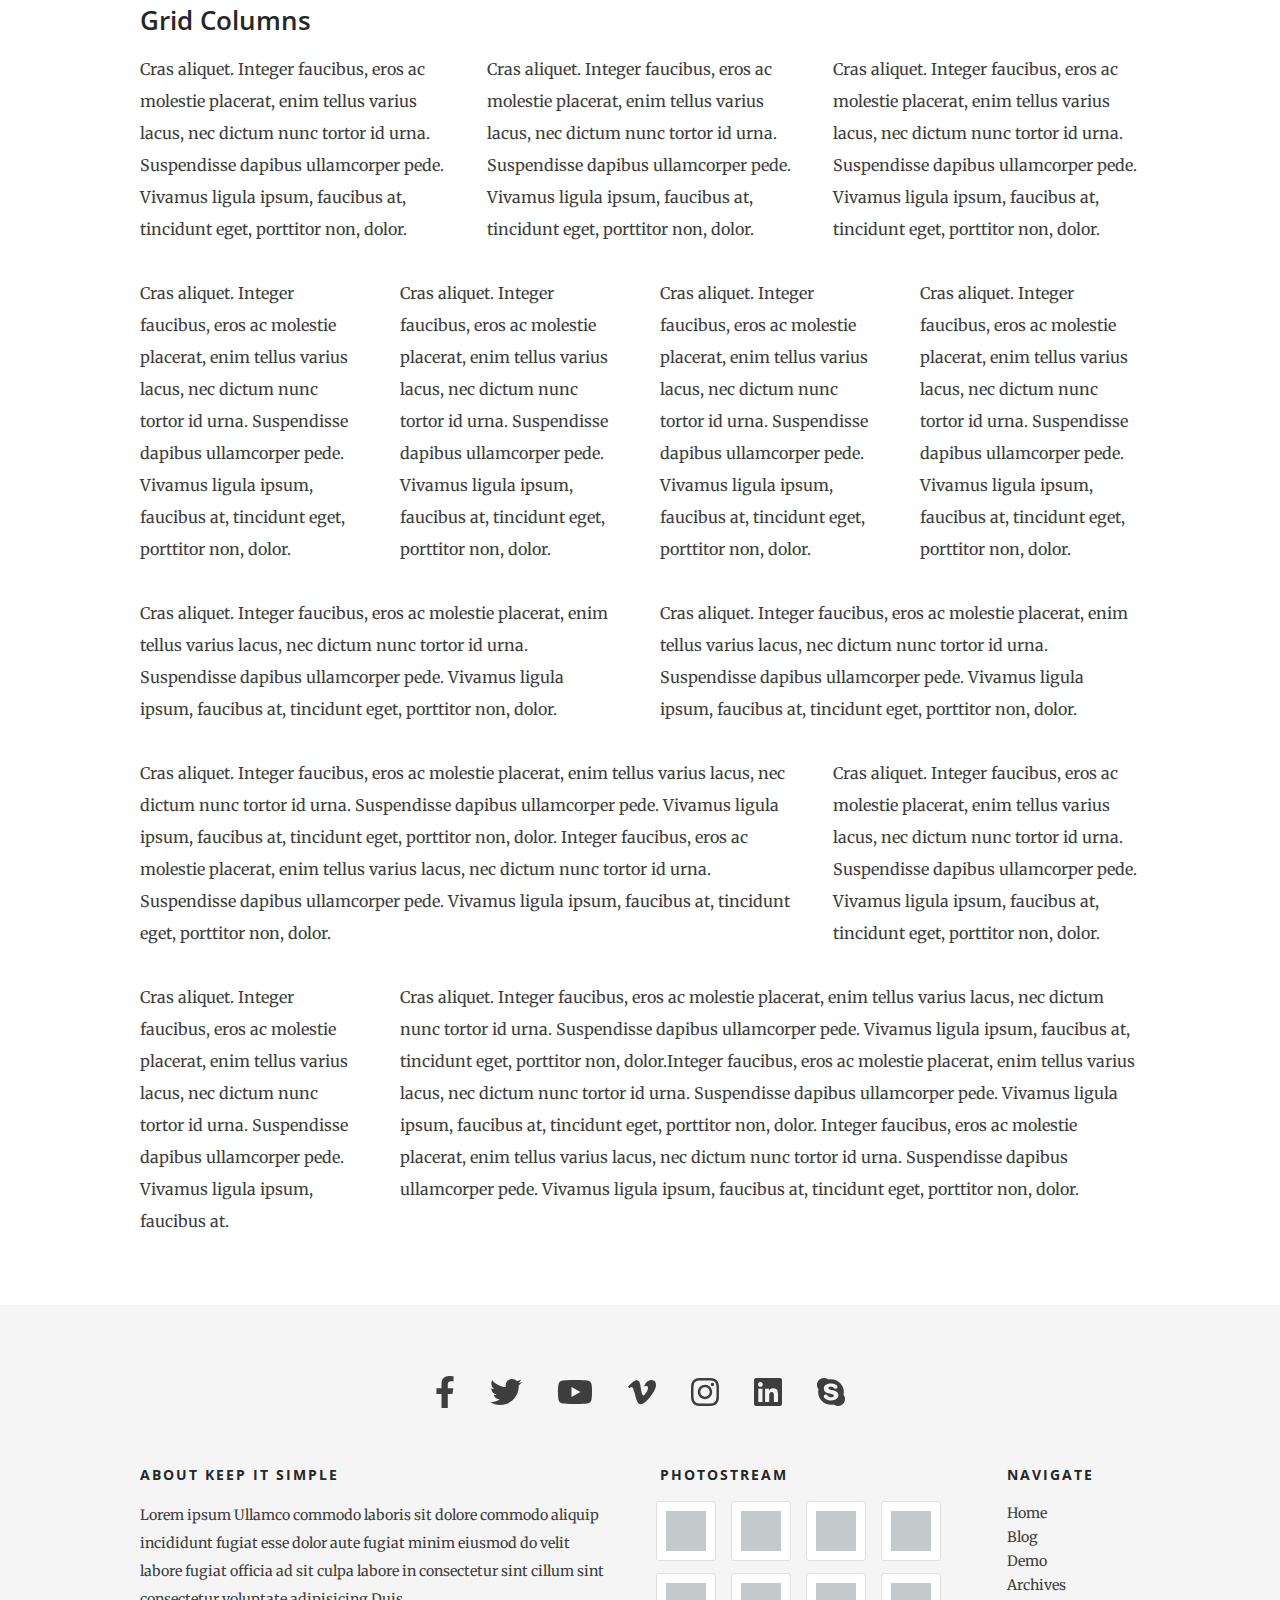
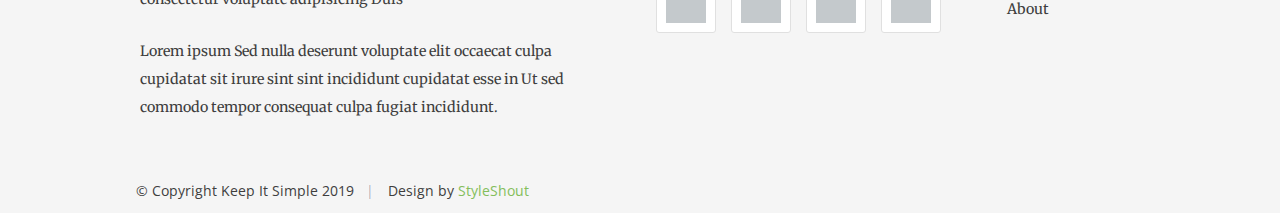
<file: demo.html>
<!DOCTYPE html>
<html class="no-js" lang="en">
<head>

    <!--- basic page needs
    ================================================== -->
    <meta charset="utf-8">
    <title>Style Guide - Keep It Simple</title>
    <meta name="description" content="">
    <meta name="author" content="">

    <!-- mobile specific metas
    ================================================== -->
    <meta name="viewport" content="width=device-width, initial-scale=1">

    <!-- CSS
    ================================================== -->
    <link rel="stylesheet" href="css/base.css">
    <link rel="stylesheet" href="css/main.css">

    <!-- script
    ================================================== -->
    <script src="js/modernizr.js"></script>
    <script defer src="js/fontawesome/all.min.js"></script>

    <!-- favicons
    ================================================== -->
    <link rel="apple-touch-icon" sizes="180x180" href="apple-touch-icon.png">
    <link rel="icon" type="image/png" sizes="32x32" href="favicon-32x32.png">
    <link rel="icon" type="image/png" sizes="16x16" href="favicon-16x16.png">
    <link rel="manifest" href="site.webmanifest">

</head>

<body id="top">

    <!-- preloader
    ================================================== -->
    <div id="preloader">
        <div id="loader" class="dots-fade">
            <div></div>
            <div></div>
            <div></div>
        </div>
    </div>

    <!-- Header
    ================================================== -->
    <header class="s-header">

        <div class="row">

            <div class="s-header__content column">
                <h1 class="s-header__logotext">
                    <a href="index.html" title="">Keep It Simple.</a>
                </h1>
                <p class="s-header__tagline">Mind Body Soul Healing</p>
            </div>

        </div> <!-- end row -->

       <nav class="s-header__nav-wrap">

           <div class="row">

                <ul class="s-header__nav">
                    <li><a href="index.html">Home</a></li>
                    <li class="has-children"><a href="#0">Dropdown</a>
                        <ul>
                            <li><a href="#0">Submenu 01</a></li>
                            <li><a href="#0">Past life And Regression Theraphy</a></li>
                            <li><a href="#0">Submenu 03</a></li>
                        </ul>
                    </li>
                    <li class="current"><a href="demo.html">Demo</a></li>	
                    <li><a href="archives.html">Archives</a></li>
                    <li class="has-children"><a href="#0">Blog</a>
                        <ul>
                            <li><a href="blog.html">Blog Entries</a></li>
                            <li><a href="single.html">Single Blog</a></li>
                        </ul>
                    </li>
                    <li><a href="page.html">Page</a></li>
                </ul> <!-- end #nav -->

           </div> 

        </nav> <!-- end #nav-wrap -->

        <a class="header-menu-toggle" href="#0" title="Menu"><span>Menu</span></a>

    </header> <!-- Header End -->



    <!-- Content
    ================================================== -->
    <div class="s-content">

        <div class="row add-bottom">

            <div class="column large-full">

                <h1 class="h-remove-top">Style Guide.</h1>

                <p class="lead">Lorem ipsum Officia elit ad tempor dolore est ex incididunt incididunt occaecat culpa deserunt 
                sunt labore in cillum ullamco magna in Excepteur consequat in reprehenderit proident mollit incididunt officia commodo.
                Duis ea officia sed dolor pariatur enim dolore dolore quis incididunt nulla exercitation commodo veniam et ea incididunt.
                </p>

            </div>

        </div> <!-- end row -->

        <div class="row">

            <div class="column large-6 tab-full">

                <h3>Paragraph and Image</h3>

                <p><a href="#"><img width="120" height="120" class="h-pull-left" alt="sample-image" src="images/sample-image.jpg"></a>
                Lorem ipsum dolor sit amet, consectetuer adipiscing elit. Donec libero. Suspendisse bibendum.Cras id urna. Morbi 
                tincidunt, orci ac convallis aliquam, lectus turpis varius lorem, eu posuere nunc justo tempus leo. Donec mattis, 
                purus nec placerat bibendum, dui pede condimentum odio, ac blandit ante orci ut diam. Cras fringilla magna. 
                Phasellus suscipit, leo a pharetra condimentum, lorem tellus eleifend magna, eget fringilla velit magna id 
                neque posuere nunc justo tempus leo. </p>

                <p>
                Lorem ipsum dolor sit amet, consectetuer adipiscing elit. Donec libero. Suspendisse bibendum. Cras id urna. 
                Morbi tincidunt, orci ac convallis aliquam, lectus turpis varius lorem, eu posuere nunc justo tempus leo. 
                Donec mattis, purus nec placerat bibendum, dui pede condimentumodio, ac blandit ante orci ut diam.	
                </p>

                <p>A <a href="#">link</a>,
                <abbr title="this really isn't a very good description">abbrebation</abbr>,
                <strong>strong text</strong>,
                <em>em text</em>,
                <del>deleted text</del>, and
                <mark>this is a mark text.</mark>
                <code>.code</code>
                </p>

            </div>

            <div class="column large-6 tab-full">

                <h3>Drop Caps</h3>

                <p class="drop-cap">Far far away, behind the word mountains, far from the countries Vokalia and Consonantia,
                there live the blind texts. Separated they live in Bookmarksgrove right at the coast of the
                Semantics, a large language ocean. A small river named Duden flows by their place and supplies it with the 
                necessary regelialia. Morbi tincidunt, orci ac convallis aliquam, lectus turpis varius lorem, 
                euposuere nunc justo tempus leo. Donec mattis, purus nec placerat bibendum, dui pede condimentum odio, 
                ac blandit ante orci ut diam. Cras fringilla magna. Phasellus suscipit, leo a pharetra condimentum, 
                lorem tellus eleifend magna, eget fringilla velit magna id neque.
                </p>

                <h3>Small Print</h3>

                <p>Buy one widget, get one free!
                <small>(While supplies last. Offer expires on the vernal equinox. Not valid in Ohio.)</small>
                </p>

            </div>

        </div> <!-- end row -->

        <div class="row">

            <div class="column large-6 tab-full">

                <h3>Pull Quotes</h3>

                <aside class="pull-quote">
                    <blockquote>
                    <p>
                    When you look in the eyes of grace, when you meet grace, 
                    when you embrace grace, when you see the nail prints in 
                    grace’s hands and the fire in his eyes, when you feel his 
                    relentless love for you - it will not motivate you to sin. 
                    It will motivate you to righteousness.
                    </p>
                    </blockquote>
                </aside>

            </div>

            <div class="column large-6 tab-full">

                <h3>Block Quotes</h3>

                <blockquote cite="http://where-i-got-my-info-from.com">
                    <p>
                    For God so loved the world, that he gave his only Son, that whoever believes in 
                    him should not perish but have eternal life. For God did not send his Son into 
                    the world to condemn the world, but in order that the world might be 
                    saved through him.
                    </p>
                    <cite>
                        <a href="#0">John 3:16-17 ESV</a>
                    </cite>
                </blockquote>

                <blockquote>
                <p>There is a God-shaped vacuum in the heart of each man which cannot be satisfied 
                by any created thing but only by God the Creator.</p>
                <cite>Blaise Pascal</cite>
                </blockquote>

            </div>

        </div> <!-- end row -->

        <div class="row half-bottom">

            <div class="column large-6 tab-full">

                <h3>Example Lists</h3>

                <ol>
                    <li>Here is an example</li>
                    <li>of an ordered list.</li>
                    <li>A parent list item.
                        <ul>
                            <li>one</li>
                            <li>two</li>
                            <li>three</li>
                        </ul>
                        </li>
                        <li>A list item.</li>
                    </ol>

                <ul class="disc">
                    <li>Here is an example</li>
                    <li>of an unordered list.</li>
                </ul>

                <h3>Definition Lists</h3>

                <h5>a) Multi-line Definitions (default) </h5>

                <dl>
                    <dt><strong>This is a term</strong></dt>
                        <dd>this is the definition of that term, which both live in a <code>dl</code>.</dd>
                    <dt><strong>Another Term</strong></dt>
                        <dd>And it gets a definition too, which is this line</dd>
                        <dd>This is a 2<sup>nd</sup> definition for a single term. A <code>dt</code> may be followed by multiple <code>dd</code>s.</dd>
                </dl>

            </div>

            <div class="column large-6 tab-full">

                <h3>Buttons</h3>

                <p>
                    <a class="btn btn--primary h-full-width" href="#0">Primary Button</a>
                    <a class="btn h-full-width" href="#0">Default Button</a>
                    <a class="btn btn--stroke h-full-width" href="#0">Stroke Button</a>
                </p>

                <h3>Stats Tabs</h3>

                <ul class="stats-tabs">
                    <li><a href="#0">1,234 <em>Peter</em></a></li>
                    <li><a href="#0">567 <em>James</em></a></li>
                    <li><a href="#0">23,456 <em>John</em></a></li>
                    <li><a href="#0">3,456 <em>Andrew</em></a></li>
                    <li><a href="#0">456 <em>Philip</em></a></li>
                    <li><a href="#0">26 <em>Matthew</em></a></li>
                </ul>

            </div>

        </div> <!-- end row -->

        <div class="row half-bottom">

            <div class="column large-6 tab-full">
                    
                <h1>H1 Heading</h1>
                <p>Doloremque dolor voluptas est sequi omnis. Pariatur ut aut. Sed enim tempora qui veniam qui cum vel. 
                Voluptas odit at vitae minima. In assumenda ut. Voluptatem totam impedit accusantium reiciendis excepturi aut qui accusamus praesentium.</p>

                <h2>H2 Heading</h2>
                <p>Doloremque dolor voluptas est sequi omnis. Pariatur ut aut. Sed enim tempora qui veniam qui cum vel. 
                Voluptas odit at vitae minima. In assumenda ut. Voluptatem totam impedit accusantium reiciendis excepturi aut qui accusamus praesentium.</p>

                <h3>H3 Heading</h3>
                <p>Doloremque dolor voluptas est sequi omnis. Pariatur ut aut. Sed enim tempora qui veniam qui cum vel. 
                Voluptas odit at vitae minima. In assumenda ut. Voluptatem totam impedit accusantium reiciendis excepturi aut qui accusamus praesentium.</p>

            </div>

            <div class="column large-6 tab-full">
                    
                <h4>H4 Heading</h4>
                <p>Doloremque dolor voluptas est sequi omnis. Pariatur ut aut. Sed enim tempora qui veniam qui cum vel. 
                Voluptas odit at vitae minima. In assumenda ut. Voluptatem totam impedit accusantium reiciendis excepturi aut qui accusamus praesentium.</p>

                <h5>H5 Heading</h5>
                <p>Doloremque dolor voluptas est sequi omnis. Pariatur ut aut. Sed enim tempora qui veniam qui cum vel. 
                Voluptas odit at vitae minima. In assumenda ut. Voluptatem totam impedit accusantium reiciendis excepturi aut qui accusamus praesentium.</p>

                <h6>H6 Heading</h6>
                <p>Doloremque dolor voluptas est sequi omnis. Pariatur ut aut. Sed enim tempora qui veniam qui cum vel. 
                Voluptas odit at vitae minima. In assumenda ut. Voluptatem totam impedit accusantium reiciendis excepturi aut qui accusamus praesentium.</p>

            </div>

        </div> <!-- end row -->

        <div class="row half-bottom">

            <div class="column large-6 tab-full">

                <h3>Responsive Image</h3>
                <p><img src="images/wheel-500.jpg" 
                    srcset="images/wheel-1000.jpg 1000w, 
                    images/wheel-500.jpg 500w" 
                    sizes="(max-width: 1000px) 100vw, 1000px" alt="">
                </p>

            </div>

            <div class="column large-6 tab-full">

                <h3>Responsive video</h3>

                <div class="video-container">
                <iframe src="https://player.vimeo.com/video/14592941?color=00a650&title=0&byline=0&portrait=0" width="500" height="281" frameborder="0" webkitallowfullscreen mozallowfullscreen allowfullscreen></iframe> 
                </div>

            </div>
            
        </div> <!-- end row -->

        <div class="row add-bottom">

            <div class="column large-full">

                <h3>Tables</h3>
                <p>Be sure to use properly formed table markup with <code>&lt;thead&gt;</code> and <code>&lt;tbody&gt;</code> when building a <code>table</code>.</p>

                <div class="table-responsive">

                    <table>
                            <thead>
                            <tr>
                                <th>Name</th>
                                <th>Age</th>
                                <th>Sex</th>
                                <th>Location</th>
                            </tr>
                            </thead>
                            <tbody>
                            <tr>
                                <td>William J. Seymour</td>
                                <td>34</td>
                                <td>Male</td>
                                <td>Azusa Street</td>
                            </tr>
                            <tr>
                                <td>Jennie Evans Moore</td>
                                <td>30</td>
                                <td>Female</td>
                                <td>Azusa Street</td>
                            </tr>
                            </tbody>
                    </table>

                </div>

            </div>
            
        </div> <!-- end row -->

        <div class="row">

            <div class="column large-full">
                <h3>Pagination</h3>

                <nav class="pgn">
                    <ul>
                        <li><a class="pgn__prev" href="#0">Prev</a></li>
                        <li><a class="pgn__num" href="#0">1</a></li>
                        <li><span class="pgn__num current">2</span></li>
                        <li><a class="pgn__num" href="#0">3</a></li>
                        <li><a class="pgn__num" href="#0">4</a></li>
                        <li><a class="pgn__num" href="#0">5</a></li>
                        <li><span class="pgn__num dots">…</span></li>
                        <li><a class="pgn__num" href="#0">8</a></li>
                        <li><a class="pgn__next" href="#0">Next</a></li>
                    </ul>
                </nav>
            </div>

        </div> <!-- end row -->

        <div class="row">

            <div class="column large-6 tab-full">

                <h3>Form Styles</h3>

                <form>
                    <div>
                        <label for="sampleInput">Your email</label>
                        <input class="h-full-width" type="email" placeholder="test@mailbox.com" id="sampleInput">
                    </div>
                    <div>
                        <label for="sampleRecipientInput">Reason for contacting</label>
                        <div class="ss-custom-select">
                            <select class="h-full-width" id="sampleRecipientInput">
                                <option value="Option 1">Questions</option>
                                <option value="Option 2">Report</option>
                                <option value="Option 3">Others</option>
                            </select>
                        </div>
                    </div>
                    
                    <label for="exampleMessage">Message</label>
                    <textarea class="h-full-width" placeholder="Your message" id="exampleMessage"></textarea>

                    <label class="h-add-bottom">
                        <input type="checkbox">
                        <span class="label-text">Send a copy to yourself</span>
                    </label>
                
                    <input class="btn--primary h-full-width" type="submit" value="Submit">
                </form>

            </div>

            <div class="column large-6 tab-full">

                <h3>Alert Boxes</h3>

                <br>
                
                <div class="alert-box alert-box--error hideit">
                    <p>Error Message. Your Message Goes Here.</p>
                    <i class="fa fa-times alert-box__close" aria-hidden="true"></i>
                </div><!-- end error -->
                        
                <div class="alert-box alert-box--success hideit">
                    <p>Success Message. Your Message Goes Here.</p>
                    <i class="fa fa-times alert-box__close" aria-hidden="true"></i>
                </div><!-- end success -->
                        
                <div class="alert-box alert-box--info hideit">
                    <p>Info Message. Your Message Goes Here.</p>
                    <i class="fa fa-times alert-box__close" aria-hidden="true"></i>
                </div><!-- end info -->
                        
                <div class="alert-box alert-box--notice hideit">
                    <p>Notice Message. Your Message Goes Here.</p>
                    <i class="fa fa-times alert-box__close" aria-hidden="true"></i>
                </div><!-- end notice -->
            
            </div>

        </div> <!-- end row -->

        <div class="row">

            <div class="large-12 column">
               <h3 class="half-bottom">Grid Columns</h3>
            </div>
   
         </div> <!-- Row End-->
   
         <!--<h4>1/3 Columns</h4>  -->
   
         <div class="row">
   
            <div class="large-4 mob-12 column">
                <p>
                Cras aliquet. Integer faucibus, eros ac molestie placerat, enim tellus varius lacus,
                nec dictum nunc tortor id urna. Suspendisse dapibus ullamcorper pede. Vivamus ligula ipsum,
                faucibus at, tincidunt eget, porttitor non, dolor. 
                </p>
             </div>
   
            <div class="large-4 mob-12 column">
                <p>
                Cras aliquet. Integer faucibus, eros ac molestie placerat, enim tellus varius lacus,
                nec dictum nunc tortor id urna. Suspendisse dapibus ullamcorper pede. Vivamus ligula ipsum,
                faucibus at, tincidunt eget, porttitor non, dolor. 
                </p>
            </div>
   
            <div class="large-4 mob-12 column">
                <p>
                Cras aliquet. Integer faucibus, eros ac molestie placerat, enim tellus varius lacus,
                nec dictum nunc tortor id urna. Suspendisse dapibus ullamcorper pede. Vivamus ligula ipsum,
                faucibus at, tincidunt eget, porttitor non, dolor. 
                </p>
            </div>
   
         </div>
   
         <!--<h4>1/4 Columns</h4>  -->
   
         <div class="row">
   
            <div class="large-3 tab-6 mob-12 column">
                <p>
                Cras aliquet. Integer faucibus, eros ac molestie placerat, enim tellus varius lacus,
                nec dictum nunc tortor id urna. Suspendisse dapibus ullamcorper pede. Vivamus ligula ipsum,
                faucibus at, tincidunt eget, porttitor non, dolor. 
                </p>
            </div>
   
            <div class="large-3 tab-6 mob-12 column">
                <p>
                Cras aliquet. Integer faucibus, eros ac molestie placerat, enim tellus varius lacus,
                nec dictum nunc tortor id urna. Suspendisse dapibus ullamcorper pede. Vivamus ligula ipsum,
                faucibus at, tincidunt eget, porttitor non, dolor. 
                </p>
            </div>
   
            <div class="large-3 tab-6 mob-12 column">
                <p>
                Cras aliquet. Integer faucibus, eros ac molestie placerat, enim tellus varius lacus,
                nec dictum nunc tortor id urna. Suspendisse dapibus ullamcorper pede. Vivamus ligula ipsum,
                faucibus at, tincidunt eget, porttitor non, dolor. 
                </p>
            </div>
   
            <div class="large-3 tab-6 mob-12 column">
                <p>
                Cras aliquet. Integer faucibus, eros ac molestie placerat, enim tellus varius lacus,
                nec dictum nunc tortor id urna. Suspendisse dapibus ullamcorper pede. Vivamus ligula ipsum,
                faucibus at, tincidunt eget, porttitor non, dolor. 
                </p>
            </div>
   
        </div>
   
        <!--<h4>1/2 Columns</h4>  -->
   
        <div class="row">
   
            <div class="large-6 mob-12 column">
                <p>
                Cras aliquet. Integer faucibus, eros ac molestie placerat, enim tellus varius lacus,
                nec dictum nunc tortor id urna. Suspendisse dapibus ullamcorper pede. Vivamus ligula ipsum,
                faucibus at, tincidunt eget, porttitor non, dolor. 
                </p>
            </div>
   
            <div class="large-6 mob-12 column">
                <p>
                Cras aliquet. Integer faucibus, eros ac molestie placerat, enim tellus varius lacus,
                nec dictum nunc tortor id urna. Suspendisse dapibus ullamcorper pede. Vivamus ligula ipsum,
                faucibus at, tincidunt eget, porttitor non, dolor. 
                </p>
            </div>
   
        </div>
   
         <!--<h4>2/3 Columns</h4>  -->
   
        <div class="row">
   
            <div class="large-8 tab-7 mob-12 column">
                <p>
                Cras aliquet. Integer faucibus, eros ac molestie placerat, enim tellus varius lacus,
                nec dictum nunc tortor id urna. Suspendisse dapibus ullamcorper pede. Vivamus ligula ipsum,
                faucibus at, tincidunt eget, porttitor non, dolor. Integer faucibus, eros ac molestie placerat, enim tellus varius lacus,
                nec dictum nunc tortor id urna. Suspendisse dapibus ullamcorper pede. Vivamus ligula ipsum,
                faucibus at, tincidunt eget, porttitor non, dolor.
                </p>
            </div>
   
            <div class="large-4 tab-5 mob-12 column">
                <p>
                Cras aliquet. Integer faucibus, eros ac molestie placerat, enim tellus varius lacus,
                nec dictum nunc tortor id urna. Suspendisse dapibus ullamcorper pede. Vivamus ligula ipsum,
                faucibus at, tincidunt eget, porttitor non, dolor. 
                </p>
            </div>
   
         </div>
   
         <!--<h4>3/4 Columns</h4>  -->
   
         <div class="row">
   
            <div class="large-3 tab-5 mob-12 column">
                <p>
                Cras aliquet. Integer faucibus, eros ac molestie placerat, enim tellus varius lacus,
                nec dictum nunc tortor id urna. Suspendisse dapibus ullamcorper pede. Vivamus ligula ipsum,
                faucibus at. 
                </p>
             </div>
   
            <div class="large-9 tab-7 mob-12 column">
                <p>
                Cras aliquet. Integer faucibus, eros ac molestie placerat, enim tellus varius lacus,
                nec dictum nunc tortor id urna. Suspendisse dapibus ullamcorper pede. Vivamus ligula ipsum,
                faucibus at, tincidunt eget, porttitor non, dolor.Integer faucibus, eros ac molestie placerat, enim tellus varius lacus,
                nec dictum nunc tortor id urna. Suspendisse dapibus ullamcorper pede. Vivamus ligula ipsum,
                faucibus at, tincidunt eget, porttitor non, dolor. Integer faucibus, eros ac molestie placerat, enim tellus varius lacus,
                nec dictum nunc tortor id urna. Suspendisse dapibus ullamcorper pede. Vivamus ligula ipsum,
                faucibus at, tincidunt eget, porttitor non, dolor.
                </p>
             </div>
   
         </div> 

   </div> <!-- end content-wrap -->


    <!-- Footer
    ================================================== -->
    <footer class="s-footer">

        <div class="row s-footer__top">
            <div class="column">
                <ul class="s-footer__social">
                    <li><a href="#"><i class="fab fa-facebook-f" aria-hidden="true"></i></a></li>
                    <li><a href="#"><i class="fab fa-twitter" aria-hidden="true"></i></a></li>
                    <li><a href="#"><i class="fab fa-youtube" aria-hidden="true"></i></a></li>
                    <li><a href="#"><i class="fab fa-vimeo-v" aria-hidden="true"></i></a></li>
                    <li><a href="#"><i class="fab fa-instagram" aria-hidden="true"></i></a></li>
                    <li><a href="#"><i class="fab fa-linkedin" aria-hidden="true"></i></a></li>
                    <li><a href="#"><i class="fab fa-skype" aria-hidden="true"></i></a></li>
                </ul>
            </div>
        </div> <!-- end footer__top -->

        <div class="row s-footer__bottom">

            <div class="large-6 tab-full column s-footer__info">
                <h3 class="h6">About Keep It Simple</h3>

                <p>
                Lorem ipsum Ullamco commodo laboris sit dolore commodo aliquip incididunt fugiat esse dolor 
                aute fugiat minim eiusmod do velit labore fugiat officia ad sit culpa labore in consectetur 
                sint cillum sint consectetur voluptate adipisicing Duis
                </p>

                <p>
                Lorem ipsum Sed nulla deserunt voluptate elit occaecat culpa cupidatat sit irure sint 
                sint incididunt cupidatat esse in Ut sed commodo tempor consequat culpa fugiat incididunt.
                </p>
            </div>

            <div class="large-6 tab-full column">
                <div class="row">
                    <div class="large-8 tab-full column">

                        <h3 class="h6">Photostream</h3>
                        
                        <ul class="photostream group">
                            <li><a href="#0"><img alt="thumbnail" src="images/thumb.jpg"></a></li>
                            <li><a href="#0"><img alt="thumbnail" src="images/thumb.jpg"></a></li>
                            <li><a href="#0"><img alt="thumbnail" src="images/thumb.jpg"></a></li>
                            <li><a href="#0"><img alt="thumbnail" src="images/thumb.jpg"></a></li>
                            <li><a href="#0"><img alt="thumbnail" src="images/thumb.jpg"></a></li>
                            <li><a href="#0"><img alt="thumbnail" src="images/thumb.jpg"></a></li>
                            <li><a href="#0"><img alt="thumbnail" src="images/thumb.jpg"></a></li>
                            <li><a href="#0"><img alt="thumbnail" src="images/thumb.jpg"></a></li>
                        </ul>
        
                    </div>
        
                    <div class="large-4 tab-full column">
                        <h3  class="h6">Navigate</h3>
        
                        <ul class="s-footer__list s-footer-list--nav group">
                            <li><a href="#0">Home</a></li>
                            <li><a href="#0">Blog</a></li>
                            <li><a href="#0">Demo</a></li>
                            <li><a href="#0">Archives</a></li>
                            <li><a href="#0">About</a></li>
                        </ul>
                    </div>
                </div>
            </div>

            <div class="ss-copyright">
                <span>© Copyright Keep It Simple 2019</span> 
                <span>Design by <a href="https://www.styleshout.com/">StyleShout</a></span>
            </div>

        </div> <!-- end footer__bottom -->


        <div class="ss-go-top">
            <a class="smoothscroll" title="Back to Top" href="#top">
                <svg xmlns="http://www.w3.org/2000/svg" width="24" height="24" viewBox="0 0 24 24"><path d="M12 0l8 9h-6v15h-4v-15h-6z"/></svg>
            </a>
        </div> <!-- end ss-go-top -->

    </footer> <!-- end Footer-->


    <!-- Java Script
    ================================================== -->
    <script src="js/jquery-3.2.1.min.js"></script>
    <script src="js/main.js"></script>

</body>

</html>
</file>
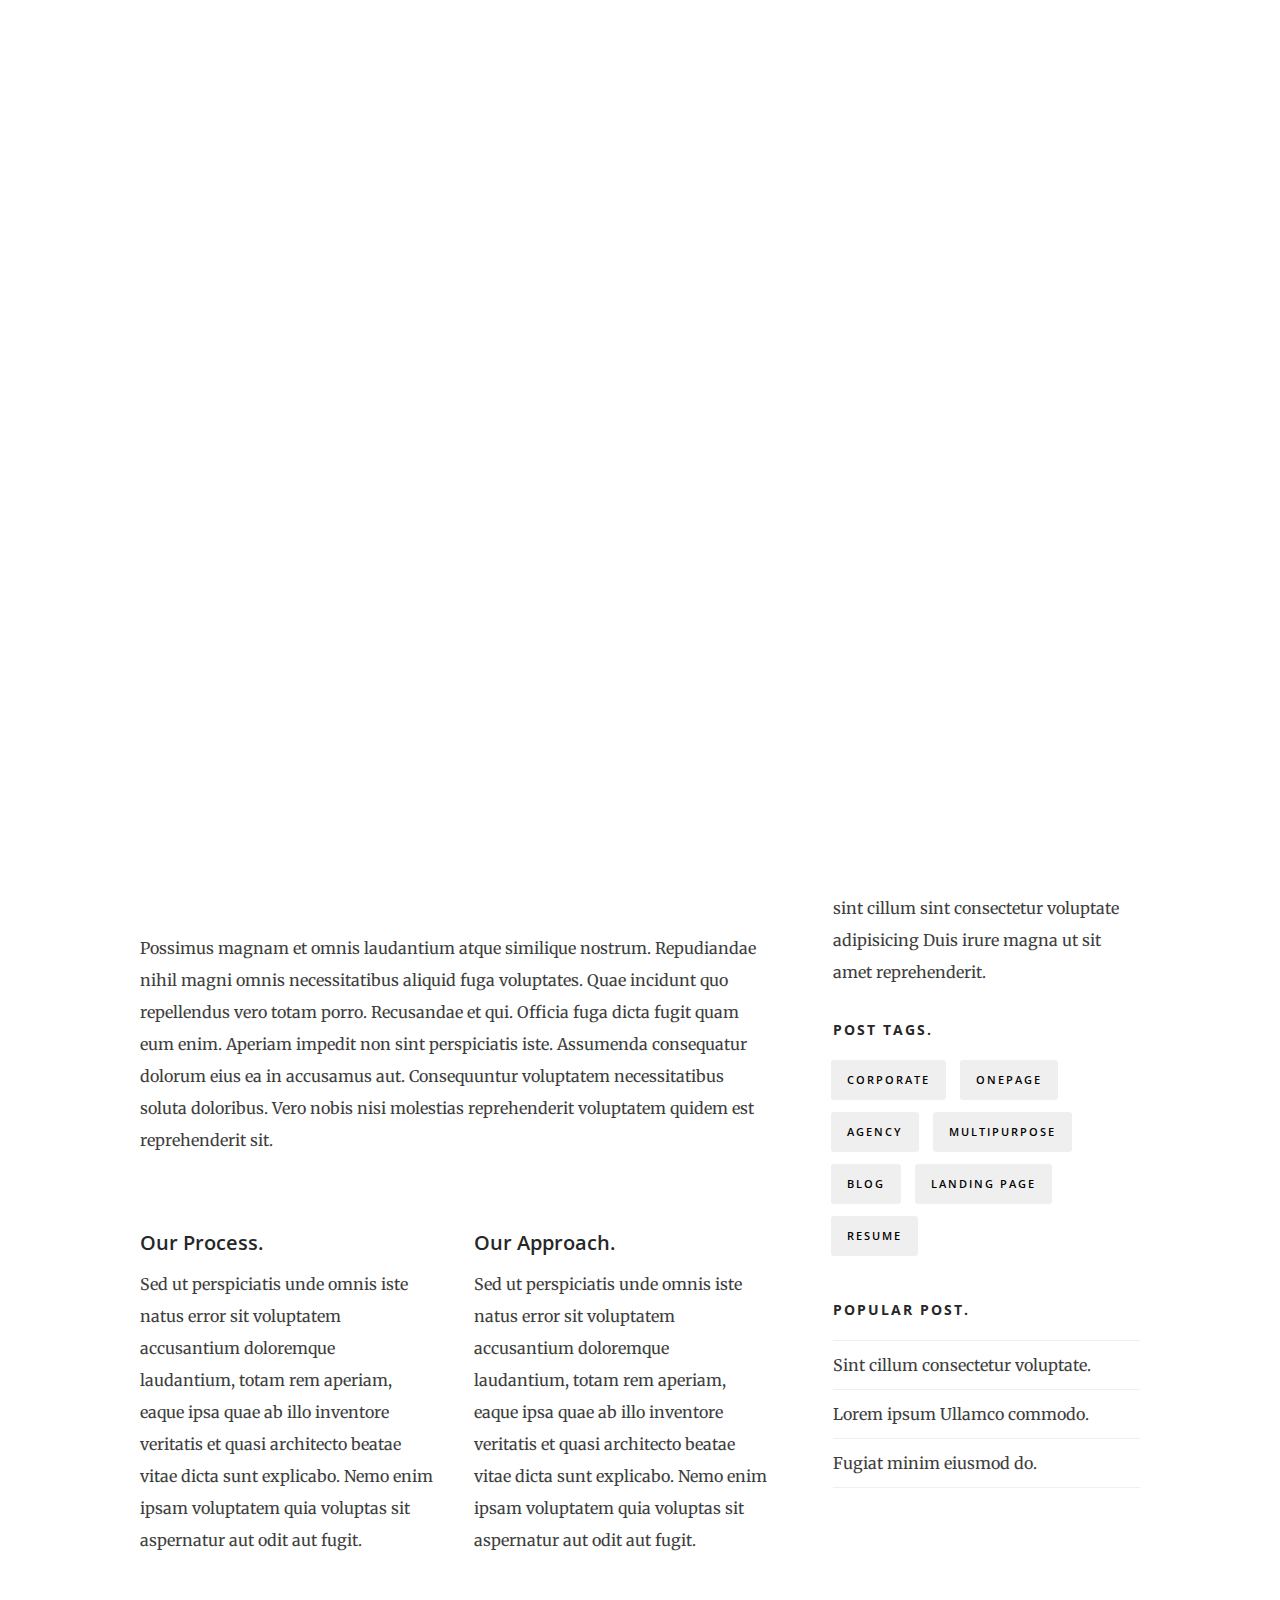
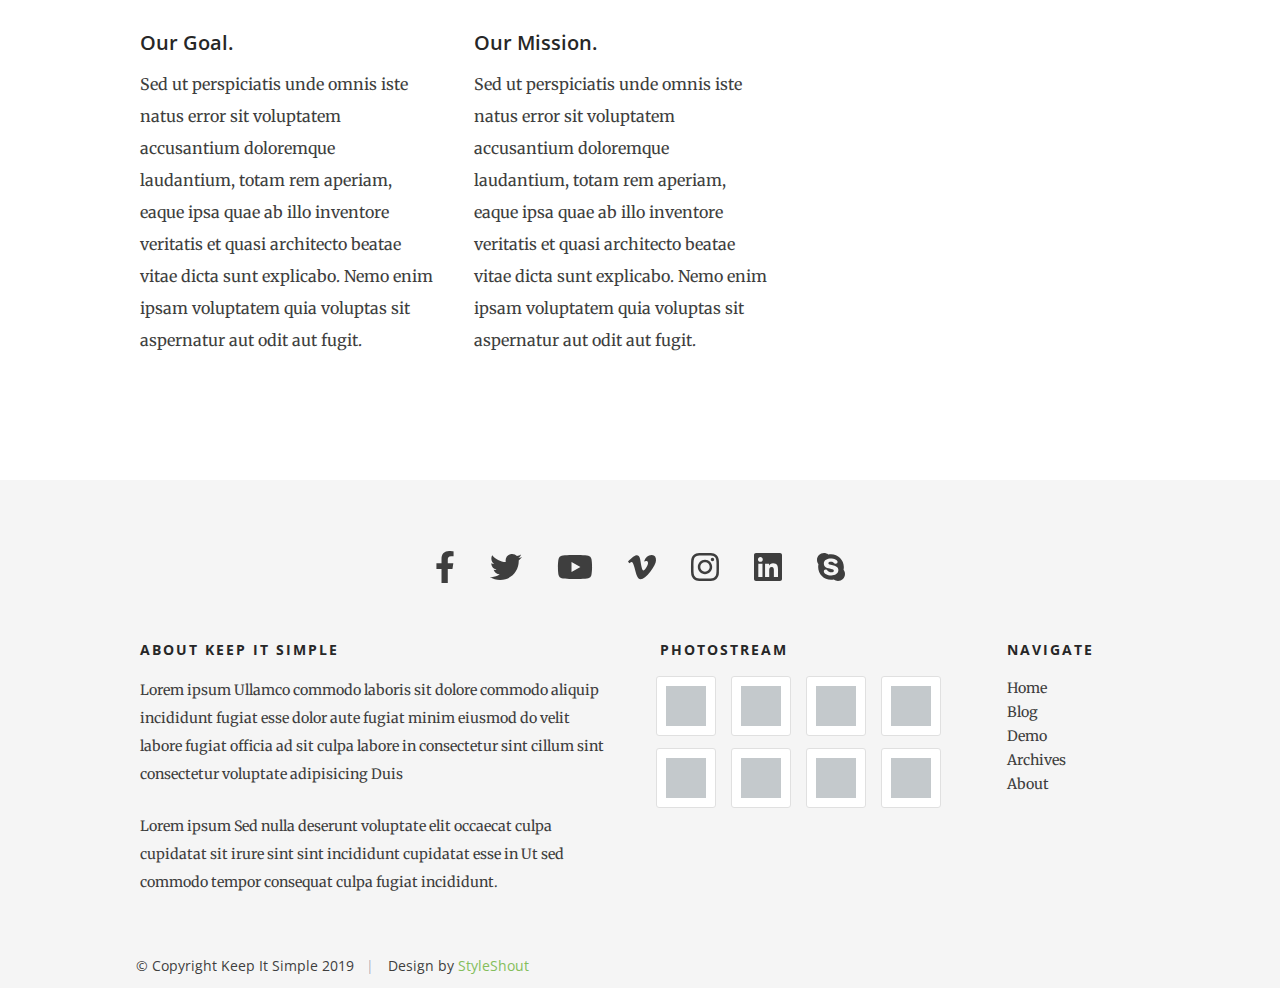
<file: page.html>
<!DOCTYPE html>
<html class="no-js" lang="en">
<head>

    <!--- basic page needs
    ================================================== -->
    <meta charset="utf-8">
    <title>Page - Keep It Simple</title>
    <meta name="description" content="">
    <meta name="author" content="">

    <!-- mobile specific metas
    ================================================== -->
    <meta name="viewport" content="width=device-width, initial-scale=1">

    <!-- CSS
    ================================================== -->
    <link rel="stylesheet" href="css/base.css">
    <link rel="stylesheet" href="css/main.css">

    <!-- script
    ================================================== -->
    <script src="js/modernizr.js"></script>
    <script defer src="js/fontawesome/all.min.js"></script>

    <!-- favicons
    ================================================== -->
    <link rel="apple-touch-icon" sizes="180x180" href="apple-touch-icon.png">
    <link rel="icon" type="image/png" sizes="32x32" href="favicon-32x32.png">
    <link rel="icon" type="image/png" sizes="16x16" href="favicon-16x16.png">
    <link rel="manifest" href="site.webmanifest">

</head>

<body id="top">

    <!-- preloader
    ================================================== -->
    <div id="preloader">
        <div id="loader" class="dots-fade">
            <div></div>
            <div></div>
            <div></div>
        </div>
    </div>

    <!-- Header
    ================================================== -->
    <header class="s-header">

        <div class="row">

            <div class="s-header__content column">
                <h1 class="s-header__logotext">
                    <a href="index.html" title="">Keep It Simple.</a>
                </h1>
                <p class="s-header__tagline">Put your awesome tagline here.</p>
            </div>

        </div> <!-- end row -->

       <nav class="s-header__nav-wrap">

           <div class="row">

                <ul class="s-header__nav">
                    <li><a href="index.html">Home</a></li>
                    <li class="has-children"><a href="#0">Dropdown</a>
                        <ul>
                            <li><a href="#0">Submenu 01</a></li>
                            <li><a href="#0">Submenu 02</a></li>
                            <li><a href="#0">Submenu 03</a></li>
                        </ul>
                    </li>
                    <li><a href="demo.html">Demo</a></li>	
                    <li><a href="archives.html">Archives</a></li>
                    <li class="has-children"><a href="#0">Blog</a>
                        <ul>
                            <li><a href="blog.html">Blog Entries</a></li>
                            <li><a href="single.html">Single Blog</a></li>
                        </ul>
                    </li>
                    <li class="current"><a href="page.html">Page</a></li>
                </ul> <!-- end #nav -->

           </div> 

        </nav> <!-- end #nav-wrap -->

        <a class="header-menu-toggle" href="#0" title="Menu"><span>Menu</span></a>

    </header> <!-- Header End -->



    <!-- Content
    ================================================== -->
    <div class="s-content">

        <div class="row">

            <div id="main" class="s-content__main large-8 column">

                <section class="page-content">

                    <h2 class="page-content__title h1">Just a Sample Page.</h2>
                    
                    <p class="lead">
                    Molestias aperiam sapiente illo velit ipsam impedit vero ut ut. Ut repudiandae 
                    temporibus labore aut. Commodi corporis in non ut. Explicabo libero dolorem 
                    omnis quo facere. Et et qui alias ad. Ratione perferendis sunt voluptatibus 
                    culpa. Alias ullam at voluptatibus sed nemo. Dolor irure velit commodo cillum sit nulla
                    </p>
                    
                    <p>
                    Voluptas voluptatibus dolores. Voluptatum illum odio. Fugiat voluptas eos et 
                    non ducimus possimus illum harum. Qui omnis repudiandae. Repellat sequi quibusdam 
                    animi molestiae non. Ducimus ut eos sed nihil reiciendis incidunt dolorem.
                    Molestiae facilis rerum. Harum dignissimos et est maxime alias reiciendis. 
                    Provident eum consequatur recusandae laborum ut ducimus. Hic est ea voluptates 
                    tenetur et eum voluptates. Porro perferendis nobis omnis odit commodi eveniet quos. 
                    Aut nihil qui et.
                    </p>

                    <p>
                    Possimus magnam et omnis laudantium atque similique nostrum. Repudiandae nihil magni 
                    omnis necessitatibus aliquid fuga voluptates. Quae incidunt quo repellendus vero 
                    totam porro. Recusandae et qui. Officia fuga dicta fugit quam eum enim. Aperiam 
                    impedit non sint perspiciatis iste. Assumenda consequatur dolorum eius ea in 
                    accusamus aut. Consequuntur voluptatem necessitatibus soluta doloribus. Vero 
                    nobis nisi molestias reprehenderit voluptatem quidem est reprehenderit sit.
                    </p>

                    <div class="row block-large-1-2 block-tab-full">

                        <div class="column">
                            <h5>Our Process.</h5>

                            <p>
                            Sed ut perspiciatis unde omnis iste natus error sit voluptatem accusantium 
                            doloremque laudantium, totam rem aperiam, eaque ipsa quae ab illo inventore 
                            veritatis et quasi architecto beatae vitae dicta sunt explicabo. Nemo enim ipsam
                            voluptatem quia voluptas sit aspernatur aut odit aut fugit.
                            </p>
                        </div>

                        <div class="column">
                            <h5>Our Approach.</h5>

                            <p>
                            Sed ut perspiciatis unde omnis iste natus error sit voluptatem accusantium 
                            doloremque laudantium, totam rem aperiam, eaque ipsa quae ab illo inventore 
                            veritatis et quasi architecto beatae vitae dicta sunt explicabo. Nemo enim ipsam
                            voluptatem quia voluptas sit aspernatur aut odit aut fugit.
                            </p>
                        </div>

                        <div class="column">
                            <h5>Our Goal.</h5>

                            <p>
                            Sed ut perspiciatis unde omnis iste natus error sit voluptatem accusantium 
                            doloremque laudantium, totam rem aperiam, eaque ipsa quae ab illo inventore 
                            veritatis et quasi architecto beatae vitae dicta sunt explicabo. Nemo enim ipsam
                            voluptatem quia voluptas sit aspernatur aut odit aut fugit.
                            </p>
                        </div>

                        <div class="column">
                            <h5>Our Mission.</h5>

                            <p>
                            Sed ut perspiciatis unde omnis iste natus error sit voluptatem accusantium 
                            doloremque laudantium, totam rem aperiam, eaque ipsa quae ab illo inventore 
                            veritatis et quasi architecto beatae vitae dicta sunt explicabo. Nemo enim ipsam
                            voluptatem quia voluptas sit aspernatur aut odit aut fugit.
                            </p>
                        </div>

                    </div>

                </section> <!-- end page -->

           </div> <!-- end main -->


           <div id="sidebar" class="s-content__sidebar large-4 column">

               <div class="widget widget--search">
                  <h3 class="h6">Search</h3> 
                  <form action="#0">
                     <input type="text" value="Search here..." onblur="if(this.value == '') { this.value = 'Search here...'; }" onfocus="if (this.value == 'Search here...') { this.value = ''; }" class="text-search">
                     <input type="submit" value="" class="submit-search">
                  </form>
               </div>

               <div class="widget widget--categories">
                   <h3 class="h6">Categories.</h3> 
                   <ul>
                        <li><a href="#0" title="">Wordpress</a> (2)</li>
                        <li><a href="#0" title="">Ghost</a> (14)</li>
                        <li><a href="#0" title="">Joomla</a> (5)</li>
                        <li><a href="#0" title="">Drupal</a> (3)</li>
                        <li><a href="#0" title="">Magento</a> (2)</li>
                        <li><a href="#0" title="">Uncategorized</a> (9)</li>
                    </ul>
                </div>

                <div class="widget widget_text group">
                    <h3 class="h6">Widget Text.</h3>

                    <p>
                    Lorem ipsum Ullamco commodo laboris sit dolore commodo aliquip incididunt fugiat esse dolor 
                    aute fugiat minim eiusmod do velit labore fugiat officia ad sit culpa labore in consectetur 
                    sint cillum sint consectetur voluptate adipisicing Duis irure magna ut sit amet reprehenderit.
                    </p>
                </div>

                <div class="widget widget_tags">
                    <h3 class="h6">Post Tags.</h3>

                    <div class="tagcloud group">
                        <a href="#0">Corporate</a>
                        <a href="#0">Onepage</a>
                        <a href="#0">Agency</a>
                        <a href="#0">Multipurpose</a>
                        <a href="#0">Blog</a>
                        <a href="#0">Landing Page</a>
                        <a href="#0">Resume</a>
                    </div>
                </div>

                <div class="widget widget_popular">
                    <h3 class="h6">Popular Post.</h3>

                    <ul class="link-list">
                        <li><a href="#0">Sint cillum consectetur voluptate.</a></li>
                        <li><a href="#0">Lorem ipsum Ullamco commodo.</a></li>
                        <li><a href="#0">Fugiat minim eiusmod do.</a></li>
                    </ul>
                </div>
               
           </div> <!-- end sidebar -->

       </div> <!-- end row -->

   </div> <!-- end content-wrap -->


    <!-- Footer
    ================================================== -->
    <footer class="s-footer">

        <div class="row s-footer__top">
            <div class="column">
                <ul class="s-footer__social">
                    <li><a href="#0"><i class="fab fa-facebook-f" aria-hidden="true"></i></a></li>
                    <li><a href="#0"><i class="fab fa-twitter" aria-hidden="true"></i></a></li>
                    <li><a href="#0"><i class="fab fa-youtube" aria-hidden="true"></i></a></li>
                    <li><a href="#0"><i class="fab fa-vimeo-v" aria-hidden="true"></i></a></li>
                    <li><a href="#0"><i class="fab fa-instagram" aria-hidden="true"></i></a></li>
                    <li><a href="#0"><i class="fab fa-linkedin" aria-hidden="true"></i></a></li>
                    <li><a href="#0"><i class="fab fa-skype" aria-hidden="true"></i></a></li>
                </ul>
            </div>
        </div> <!-- end footer__top -->

        <div class="row s-footer__bottom">

            <div class="large-6 tab-full column s-footer__info">
                <h3 class="h6">About Keep It Simple</h3>

                <p>
                Lorem ipsum Ullamco commodo laboris sit dolore commodo aliquip incididunt fugiat esse dolor 
                aute fugiat minim eiusmod do velit labore fugiat officia ad sit culpa labore in consectetur 
                sint cillum sint consectetur voluptate adipisicing Duis
                </p>

                <p>
                Lorem ipsum Sed nulla deserunt voluptate elit occaecat culpa cupidatat sit irure sint 
                sint incididunt cupidatat esse in Ut sed commodo tempor consequat culpa fugiat incididunt.
                </p>
            </div>

            <div class="large-6 tab-full column">
                <div class="row">
                    <div class="large-8 tab-full column">

                        <h3 class="h6">Photostream</h3>
                        
                        <ul class="photostream group">
                            <li><a href="#0"><img alt="thumbnail" src="images/thumb.jpg"></a></li>
                            <li><a href="#0"><img alt="thumbnail" src="images/thumb.jpg"></a></li>
                            <li><a href="#0"><img alt="thumbnail" src="images/thumb.jpg"></a></li>
                            <li><a href="#0"><img alt="thumbnail" src="images/thumb.jpg"></a></li>
                            <li><a href="#0"><img alt="thumbnail" src="images/thumb.jpg"></a></li>
                            <li><a href="#0"><img alt="thumbnail" src="images/thumb.jpg"></a></li>
                            <li><a href="#0"><img alt="thumbnail" src="images/thumb.jpg"></a></li>
                            <li><a href="#0"><img alt="thumbnail" src="images/thumb.jpg"></a></li>
                        </ul>
        
                    </div>
        
                    <div class="large-4 tab-full column">
                        <h3  class="h6">Navigate</h3>
        
                        <ul class="s-footer__list s-footer-list--nav group">
                            <li><a href="#0">Home</a></li>
                            <li><a href="#0">Blog</a></li>
                            <li><a href="#0">Demo</a></li>
                            <li><a href="#0">Archives</a></li>
                            <li><a href="#0">About</a></li>
                        </ul>
                    </div>
                </div>
            </div>

            <div class="ss-copyright">
                <span>© Copyright Keep It Simple 2019</span> 
                <span>Design by <a href="https://www.styleshout.com/">StyleShout</a></span>
            </div>

        </div> <!-- end footer__bottom -->


        <div class="ss-go-top">
            <a class="smoothscroll" title="Back to Top" href="#top">
                <svg xmlns="http://www.w3.org/2000/svg" width="24" height="24" viewBox="0 0 24 24"><path d="M12 0l8 9h-6v15h-4v-15h-6z"/></svg>
            </a>
        </div> <!-- end ss-go-top -->

    </footer> <!-- end Footer-->


    <!-- Java Script
    ================================================== -->
    <script src="js/jquery-3.2.1.min.js"></script>
    <script src="js/main.js"></script>

</body>

</html>
</file>
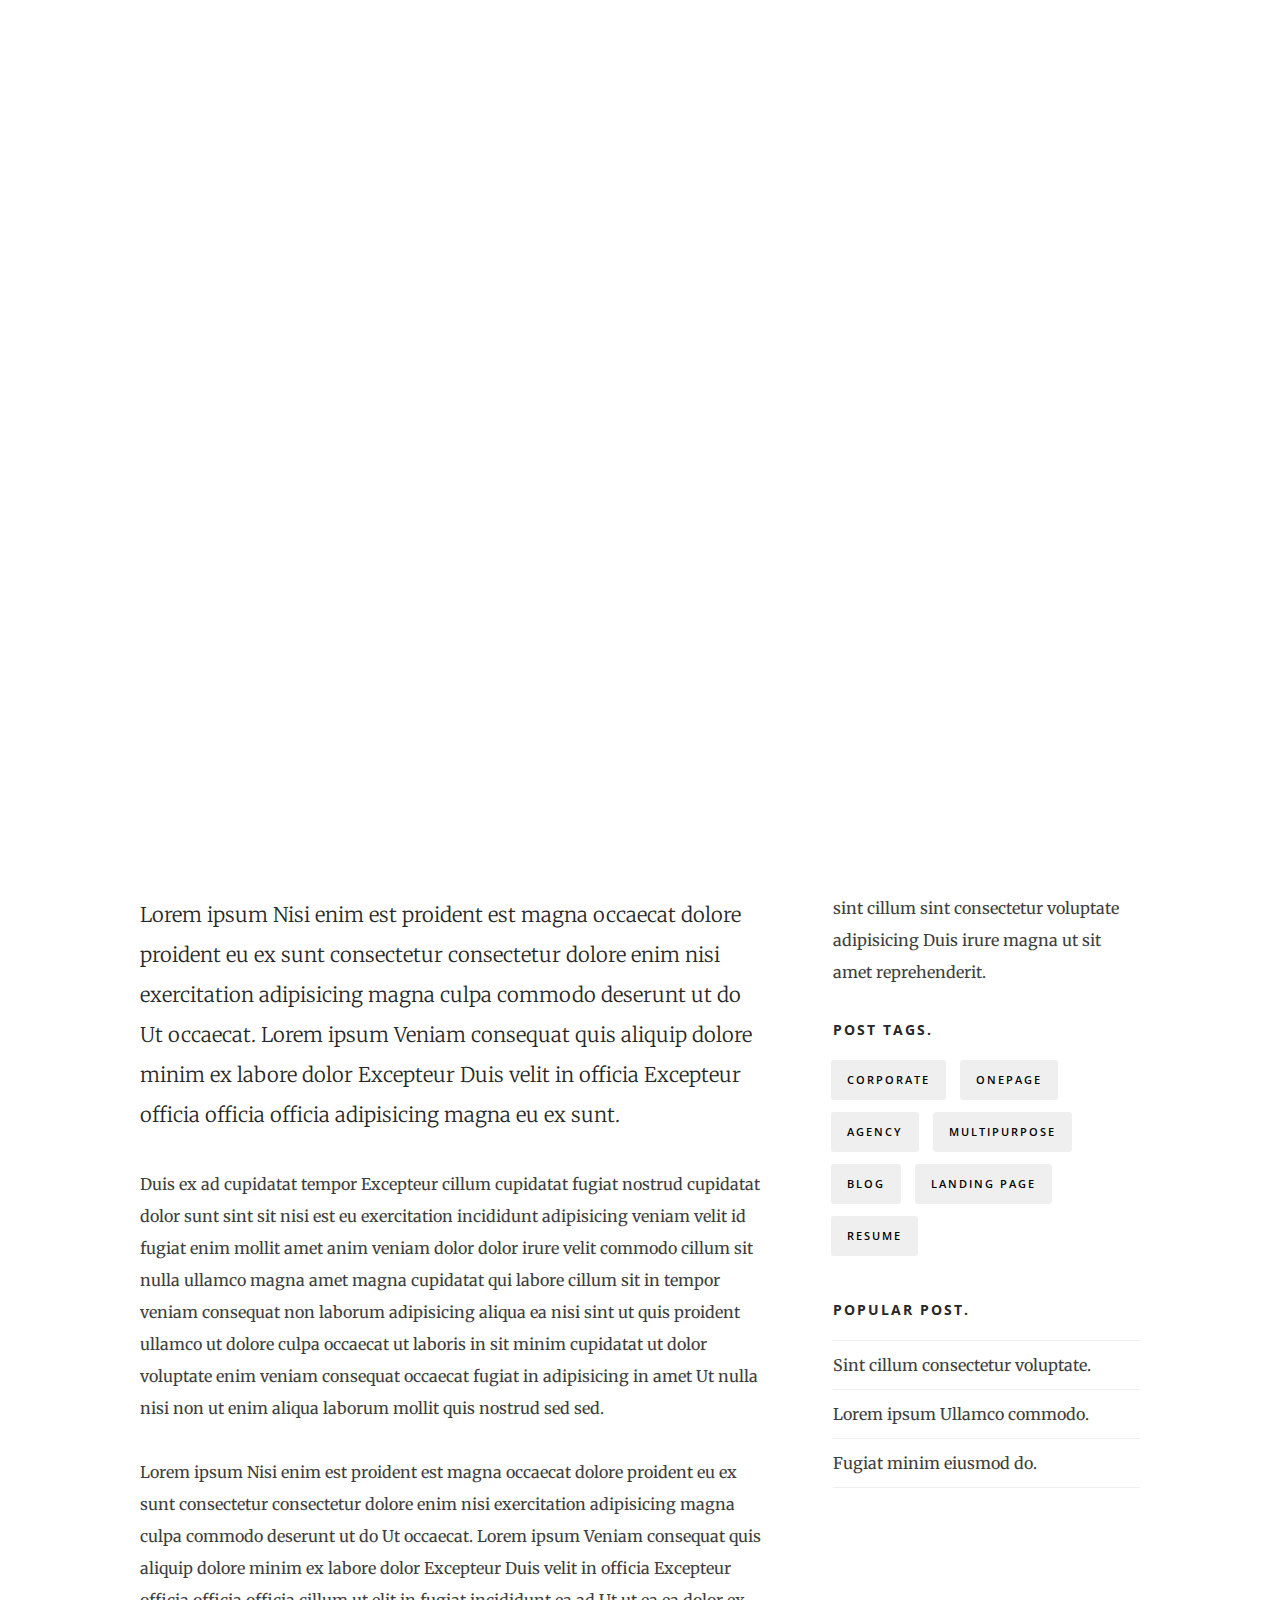
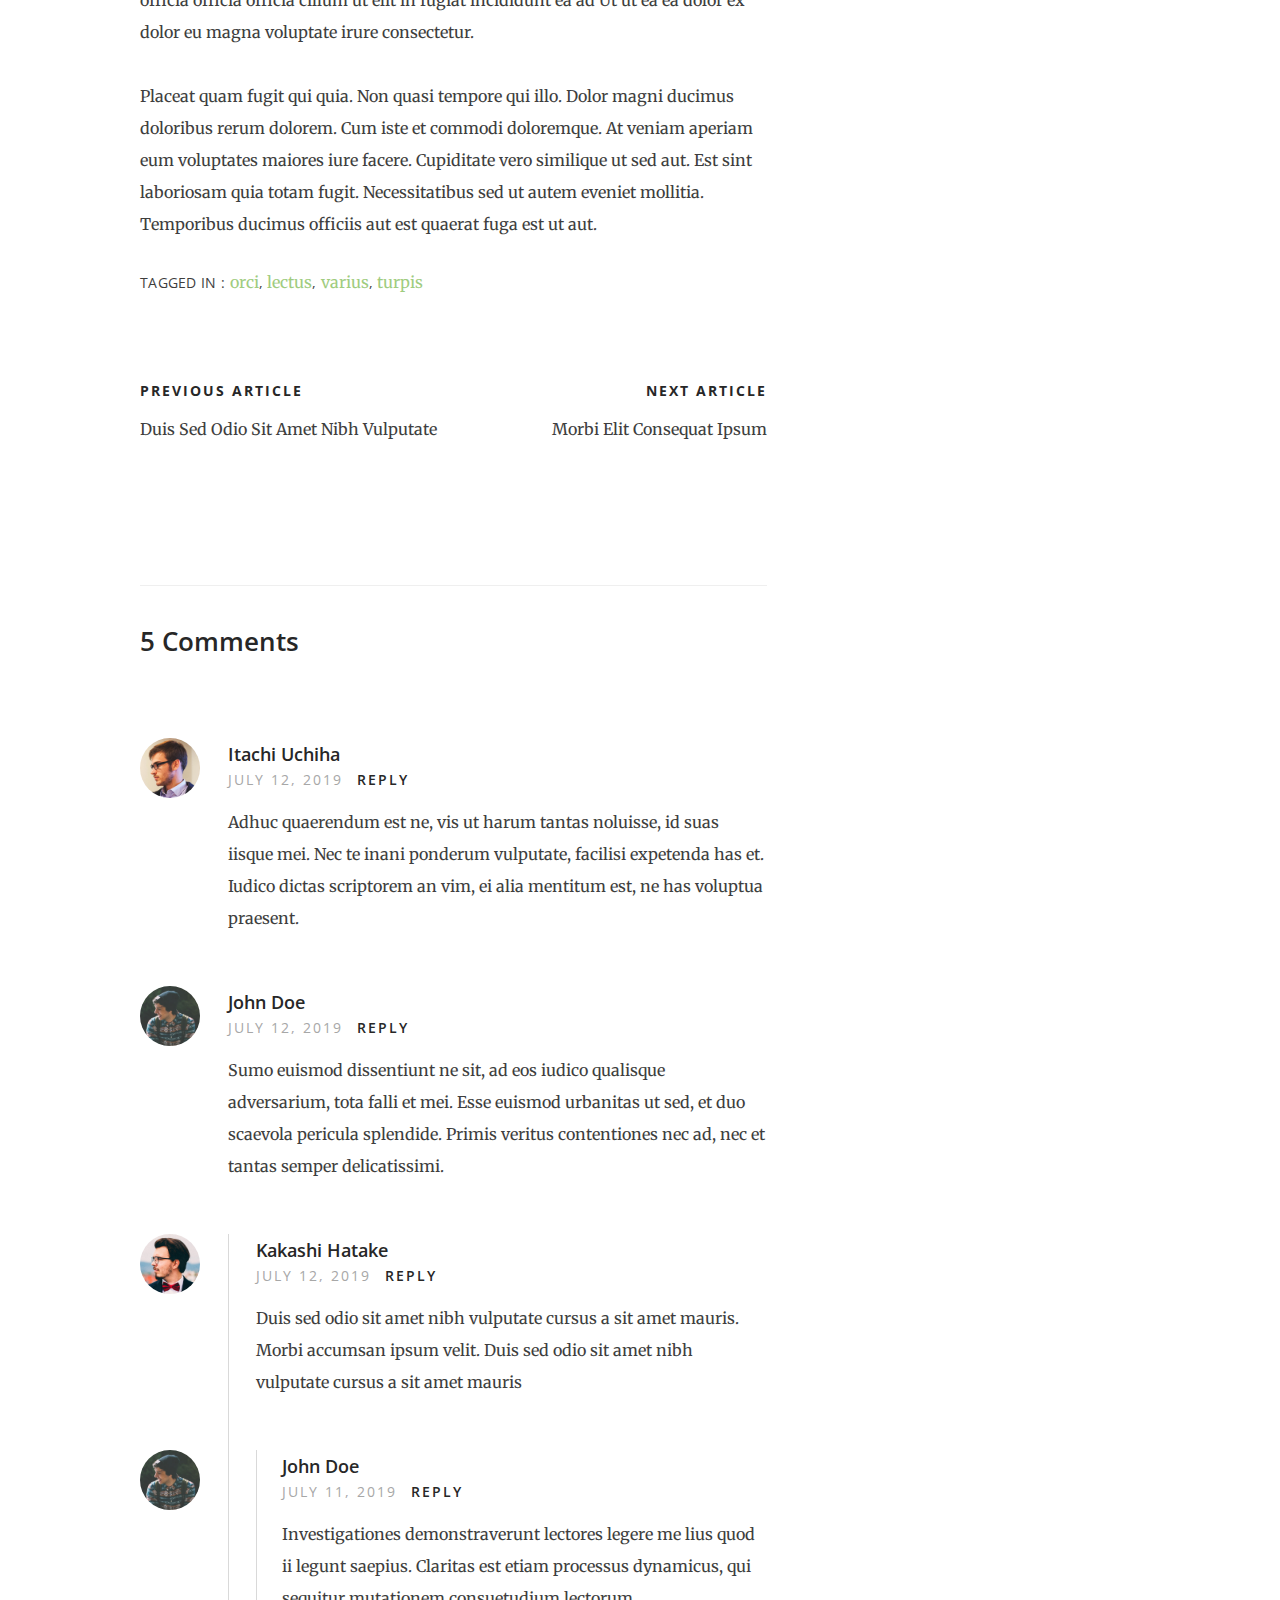
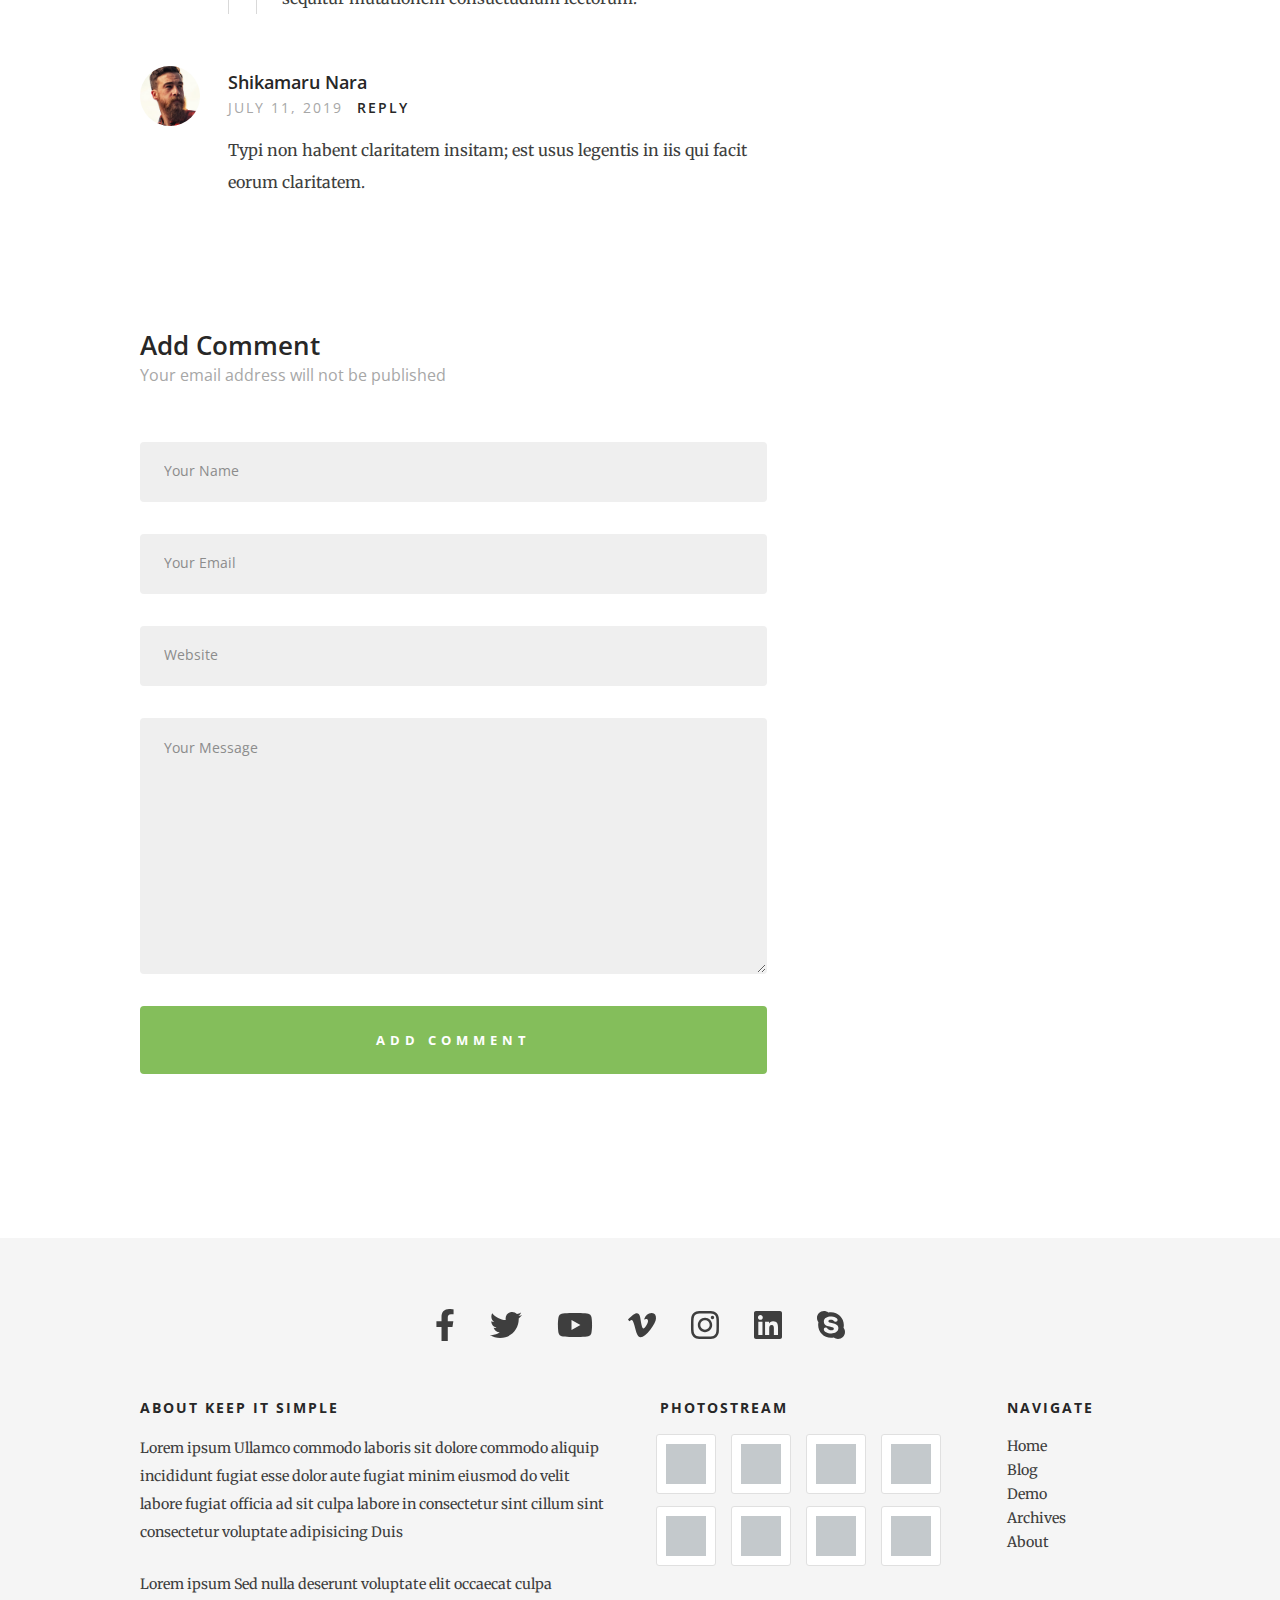
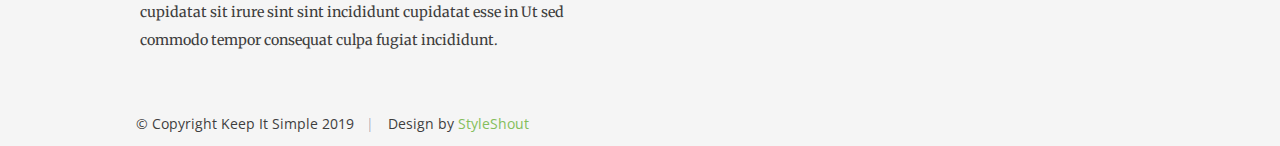
<file: single.html>
<!DOCTYPE html>
<html class="no-js" lang="en">
<head>

    <!--- basic page needs
    ================================================== -->
    <meta charset="utf-8">
    <title>Blog Single - Keep It Simple</title>
    <meta name="description" content="">
    <meta name="author" content="">

    <!-- mobile specific metas
    ================================================== -->
    <meta name="viewport" content="width=device-width, initial-scale=1">

    <!-- CSS
    ================================================== -->
    <link rel="stylesheet" href="css/base.css">
    <link rel="stylesheet" href="css/main.css">

    <!-- script
    ================================================== -->
    <script src="js/modernizr.js"></script>
    <script defer src="js/fontawesome/all.min.js"></script>

    <!-- favicons
    ================================================== -->
    <link rel="apple-touch-icon" sizes="180x180" href="apple-touch-icon.png">
    <link rel="icon" type="image/png" sizes="32x32" href="favicon-32x32.png">
    <link rel="icon" type="image/png" sizes="16x16" href="favicon-16x16.png">
    <link rel="manifest" href="site.webmanifest">

</head>

<body id="top" class="ss-single">

    <!-- preloader
    ================================================== -->
    <div id="preloader">
        <div id="loader" class="dots-fade">
            <div></div>
            <div></div>
            <div></div>
        </div>
    </div>

    <!-- Header
    ================================================== -->
    <header class="s-header">

        <div class="row">

            <div class="s-header__content column">
                <h1 class="s-header__logotext">
                    <a href="index.html" title="">Keep It Simple.</a>
                </h1>
                <p class="s-header__tagline">Put your awesome tagline here.</p>
            </div>

        </div> <!-- end row -->

       <nav class="s-header__nav-wrap">

           <div class="row">

                <ul class="s-header__nav">
                    <li><a href="index.html">Home</a></li>
                    <li class="has-children"><a href="#0">Dropdown</a>
                        <ul>
                            <li><a href="#0">Submenu 01</a></li>
                            <li><a href="#0">Submenu 02</a></li>
                            <li><a href="#0">Submenu 03</a></li>
                        </ul>
                    </li>
                    <li><a href="demo.html">Demo</a></li>	
                    <li><a href="archives.html">Archives</a></li>
                    <li class="has-children current"><a href="#0">Blog</a>
                        <ul>
                            <li><a href="blog.html">Blog Entries</a></li>
                            <li><a href="single.html">Single Blog</a></li>
                        </ul>
                    </li>
                    <li><a href="page.html">Page</a></li>
                </ul> <!-- end #nav -->

           </div> 

        </nav> <!-- end #nav-wrap -->

        <a class="header-menu-toggle" href="#0" title="Menu"><span>Menu</span></a>

    </header> <!-- Header End -->



    <!-- Content
    ================================================== -->
    <div class="s-content">

        <div class="row">

            <div id="main" class="s-content__main large-8 column">

                <article class="entry">

                    <header class="entry__header">

                        <h2 class="entry__title h1">
                            <a href="single.html" title="">Hey, We Love Open Sans!</a>
                        </h2>

                        <div class="entry__meta">
                            <ul>
                                <li>July 12, 2019</li>
                                <li><a href="#" title="" rel="category tag">Ghost</a></li>
                                <li>John Doe</li>
                            </ul>
                        </div>
                     
                    </header> <!-- entry__header -->

                    <div class="entry__content-media">
                        <img src="images/wheel-500.jpg" 
                             srcset="images/wheel-1000.jpg 1000w, 
                                     images/wheel-500.jpg 500w" 
                             sizes="(max-width: 1000px) 100vw, 1000px" alt="">
                    </div>

                    <div class="entry__content">
                        <p class="lead">
                        Lorem ipsum Nisi enim est proident est magna occaecat dolore 
                        proident eu ex sunt consectetur consectetur dolore enim nisi 
                        exercitation adipisicing magna culpa commodo deserunt ut do Ut 
                        occaecat. Lorem ipsum Veniam consequat quis aliquip dolore 
                        minim ex labore dolor Excepteur Duis velit in officia Excepteur 
                        officia officia officia adipisicing magna eu ex sunt.
                        </p>

                        <p>
                        Duis ex ad cupidatat tempor Excepteur cillum cupidatat fugiat 
                        nostrud cupidatat dolor sunt sint sit nisi est eu exercitation 
                        incididunt adipisicing veniam velit id fugiat enim mollit amet 
                        anim veniam dolor dolor irure velit commodo cillum sit nulla 
                        ullamco magna amet magna cupidatat qui labore cillum sit in tempor 
                        veniam consequat non laborum adipisicing aliqua ea nisi sint ut 
                        quis proident ullamco ut dolore culpa occaecat ut laboris in sit 
                        minim cupidatat ut dolor voluptate enim veniam consequat occaecat 
                        fugiat in adipisicing in amet Ut nulla nisi non ut enim aliqua 
                        laborum mollit quis nostrud sed sed.
                        </p>

                        <p>
                        Lorem ipsum Nisi enim est proident est magna occaecat dolore 
                        proident eu ex sunt consectetur consectetur dolore enim nisi 
                        exercitation adipisicing magna culpa commodo deserunt ut do Ut 
                        occaecat. Lorem ipsum Veniam consequat quis aliquip dolore minim 
                        ex labore dolor Excepteur Duis velit in officia Excepteur officia 
                        officia officia cillum ut elit in fugiat incididunt ea ad Ut ut 
                        ea ea dolor ex dolor eu magna voluptate irure consectetur.
                        </p>

                        <p>
                        Placeat quam fugit qui quia. Non quasi tempore qui illo. Dolor magni 
                        ducimus doloribus rerum dolorem. Cum iste et commodi doloremque.
                        At veniam aperiam eum voluptates maiores iure facere. Cupiditate vero 
                        similique ut sed aut. Est sint laboriosam quia totam fugit. Necessitatibus 
                        sed ut autem eveniet mollitia. Temporibus ducimus officiis aut est quaerat 
                        fuga est ut aut.
                        </p>
                    </div> <!-- entry__content -->

                    <p class="entry__tags">
                        <span>Tagged in </span>:
                        <a href="#0">orci</a>, <a href="#0">lectus</a>, <a href="#0">varius</a>, <a href="#0">turpis</a>
                    </p>

                    <ul class="entry__post-nav h-group">
                        <li class="prev"><a rel="prev" href="#0"><strong class="h6">Previous Article</strong> Duis Sed Odio Sit Amet Nibh Vulputate</a></li>
                        <li class="next"><a rel="next" href="#0"><strong class="h6">Next Article</strong> Morbi Elit Consequat Ipsum</a></li>
                    </ul>

                </article> <!-- end entry -->

                <div class="comments-wrap">

                    <div id="comments">

                        <h3>5 Comments</h3>
        
                        <!-- START commentlist -->
                        <ol class="commentlist">
        
                            <li class="depth-1 comment">
        
                                <div class="comment__avatar">
                                    <img class="avatar" src="images/avatars/user-01.jpg" alt="" width="50" height="50">
                                </div>
        
                                <div class="comment__content">
        
                                    <div class="comment__info">
                                        <div class="comment__author">Itachi Uchiha</div>
        
                                        <div class="comment__meta">
                                            <div class="comment__time">July 12, 2019</div>
                                            <div class="comment__reply">
                                                <a class="comment-reply-link" href="#0">Reply</a>
                                            </div>
                                        </div>
                                    </div>
        
                                    <div class="comment__text">
                                    <p>Adhuc quaerendum est ne, vis ut harum tantas noluisse, id suas iisque mei. Nec te inani ponderum vulputate,
                                    facilisi expetenda has et. Iudico dictas scriptorem an vim, ei alia mentitum est, ne has voluptua praesent.</p>
                                    </div>
        
                                </div>
        
                            </li> <!-- end comment level 1 -->
        
                            <li class="thread-alt depth-1 comment">
        
                                <div class="comment__avatar">
                                    <img class="avatar" src="images/avatars/user-04.jpg" alt="" width="50" height="50">
                                </div>
        
                                <div class="comment__content">
        
                                    <div class="comment__info">
                                        <div class="comment__author">John Doe</div>
        
                                        <div class="comment__meta">
                                            <div class="comment__time">July 12, 2019</div>
                                            <div class="comment__reply">
                                                <a class="comment-reply-link" href="#0">Reply</a>
                                            </div>
                                        </div>
                                    </div>
        
                                    <div class="comment__text">
                                    <p>Sumo euismod dissentiunt ne sit, ad eos iudico qualisque adversarium, tota falli et mei. Esse euismod
                                    urbanitas ut sed, et duo scaevola pericula splendide. Primis veritus contentiones nec ad, nec et
                                    tantas semper delicatissimi.</p>
                                    </div>
        
                                </div>
        
                                <ul class="children">
        
                                    <li class="depth-2 comment">
        
                                        <div class="comment__avatar">
                                            <img class="avatar" src="images/avatars/user-03.jpg" alt="" width="50" height="50">
                                        </div>
        
                                        <div class="comment__content">
        
                                            <div class="comment__info">
                                                <div class="comment__author">Kakashi Hatake</div>
        
                                                <div class="comment__meta">
                                                    <div class="comment__time">July 12, 2019</div>
                                                    <div class="comment__reply">
                                                        <a class="comment-reply-link" href="#0">Reply</a>
                                                    </div>
                                                </div>
                                            </div>
        
                                            <div class="comment__text">
                                                <p>Duis sed odio sit amet nibh vulputate
                                                cursus a sit amet mauris. Morbi accumsan ipsum velit. Duis sed odio sit amet nibh vulputate
                                                cursus a sit amet mauris</p>
                                            </div>
        
                                        </div>
        
                                        <ul class="children">
        
                                            <li class="depth-3 comment">
        
                                                <div class="comment__avatar">
                                                    <img class="avatar" src="images/avatars/user-04.jpg" alt="" width="50" height="50">
                                                </div>
        
                                                <div class="comment__content">
        
                                                    <div class="comment__info">
                                                        <div class="comment__author">John Doe</div>
        
                                                        <div class="comment__meta">
                                                            <div class="comment__time">july 11, 2019</div>
                                                            <div class="comment__reply">
                                                                <a class="comment-reply-link" href="#0">Reply</a>
                                                            </div>
                                                        </div>
                                                    </div>
        
                                                    <div class="comment__text">
                                                    <p>Investigationes demonstraverunt lectores legere me lius quod ii legunt saepius. Claritas est
                                                    etiam processus dynamicus, qui sequitur mutationem consuetudium lectorum.</p>
                                                    </div>
        
                                                </div>
        
                                            </li>
        
                                        </ul>
        
                                    </li>
        
                                </ul>
        
                            </li> <!-- end comment level 1 -->
        
                            <li class="depth-1 comment">
        
                                <div class="comment__avatar">
                                    <img class="avatar" src="images/avatars/user-02.jpg" alt="" width="50" height="50">
                                </div>
        
                                <div class="comment__content">
        
                                    <div class="comment__info">
                                        <div class="comment__author">Shikamaru Nara</div>
        
                                        <div class="comment__meta">
                                            <div class="comment__time">July 11, 2019</div>
                                            <div class="comment__reply">
                                                <a class="comment-reply-link" href="#0">Reply</a>
                                            </div>
                                        </div>
                                    </div>
        
                                    <div class="comment__text">
                                    <p>Typi non habent claritatem insitam; est usus legentis in iis qui facit eorum claritatem.</p>
                                    </div>
        
                                </div>
        
                            </li>  <!-- end comment level 1 -->
        
                        </ol>
                        <!-- END commentlist -->

                    </div> <!-- end comments -->

                    <div class="comment-respond">

                        <!-- START respond -->
                        <div id="respond">
            
                            <h3>Add Comment <span>Your email address will not be published</span></h3>
            
                            <form name="contactForm" id="contactForm" method="post" action="" autocomplete="off">
                                <fieldset>
            
                                    <div class="form-field">
                                        <input name="cName" id="cName" class="h-full-width" placeholder="Your Name" value="" type="text">
                                    </div>
            
                                    <div class="form-field">
                                        <input name="cEmail" id="cEmail" class="h-full-width" placeholder="Your Email" value="" type="text">
                                    </div>
            
                                    <div class="form-field">
                                        <input name="cWebsite" id="cWebsite" class="h-full-width" placeholder="Website" value="" type="text">
                                    </div>
            
                                    <div class="message form-field">
                                        <textarea name="cMessage" id="cMessage" class="h-full-width" placeholder="Your Message"></textarea>
                                    </div>
            
                                    <input name="submit" id="submit" class="btn btn--primary btn-wide btn--large h-full-width" value="Add Comment" type="submit">
            
                                </fieldset>
                            </form> <!-- end form -->
            
                        </div>
                        <!-- END respond-->
            
                    </div> <!-- end comment-respond -->
            
                </div> <!-- end comments-wrap -->

            </div> <!-- end main -->


            <div id="sidebar" class="s-content__sidebar large-4 column">

               <div class="widget widget--search">
                  <h3 class="h6">Search</h3> 
                  <form action="#0">
                     <input type="text" value="Search here..." onblur="if(this.value == '') { this.value = 'Search here...'; }" onfocus="if (this.value == 'Search here...') { this.value = ''; }" class="text-search">
                     <input type="submit" value="" class="submit-search">
                  </form>
               </div>

               <div class="widget widget--categories">
                   <h3 class="h6">Categories.</h3> 
                   <ul>
                        <li><a href="#0" title="">Wordpress</a> (2)</li>
                        <li><a href="#0" title="">Ghost</a> (14)</li>
                        <li><a href="#0" title="">Joomla</a> (5)</li>
                        <li><a href="#0" title="">Drupal</a> (3)</li>
                        <li><a href="#0" title="">Magento</a> (2)</li>
                        <li><a href="#0" title="">Uncategorized</a> (9)</li>
                    </ul>
                </div>

                <div class="widget widget_text group">
                    <h3 class="h6">Widget Text.</h3>

                    <p>
                    Lorem ipsum Ullamco commodo laboris sit dolore commodo aliquip incididunt fugiat esse dolor 
                    aute fugiat minim eiusmod do velit labore fugiat officia ad sit culpa labore in consectetur 
                    sint cillum sint consectetur voluptate adipisicing Duis irure magna ut sit amet reprehenderit.
                    </p>
                </div>

                <div class="widget widget_tags">
                    <h3 class="h6">Post Tags.</h3>

                    <div class="tagcloud group">
                        <a href="#0">Corporate</a>
                        <a href="#0">Onepage</a>
                        <a href="#0">Agency</a>
                        <a href="#0">Multipurpose</a>
                        <a href="#0">Blog</a>
                        <a href="#0">Landing Page</a>
                        <a href="#0">Resume</a>
                    </div>
                </div>

                <div class="widget widget_popular">
                    <h3 class="h6">Popular Post.</h3>

                    <ul class="link-list">
                        <li><a href="#0">Sint cillum consectetur voluptate.</a></li>
                        <li><a href="#0">Lorem ipsum Ullamco commodo.</a></li>
                        <li><a href="#0">Fugiat minim eiusmod do.</a></li>
                    </ul>
                </div>
               
            </div> <!-- end sidebar -->

        </div> <!-- end row -->

    </div> <!-- end content-wrap -->


    <!-- Footer
    ================================================== -->
    <footer class="s-footer">

        <div class="row s-footer__top">
            <div class="column">
                <ul class="s-footer__social">
                    <li><a href="#0"><i class="fab fa-facebook-f" aria-hidden="true"></i></a></li>
                    <li><a href="#0"><i class="fab fa-twitter" aria-hidden="true"></i></a></li>
                    <li><a href="#0"><i class="fab fa-youtube" aria-hidden="true"></i></a></li>
                    <li><a href="#0"><i class="fab fa-vimeo-v" aria-hidden="true"></i></a></li>
                    <li><a href="#0"><i class="fab fa-instagram" aria-hidden="true"></i></a></li>
                    <li><a href="#0"><i class="fab fa-linkedin" aria-hidden="true"></i></a></li>
                    <li><a href="#0"><i class="fab fa-skype" aria-hidden="true"></i></a></li>
                </ul>
            </div>
        </div> <!-- end footer__top -->

        <div class="row s-footer__bottom">

            <div class="large-6 tab-full column s-footer__info">
                <h3 class="h6">About Keep It Simple</h3>

                <p>
                Lorem ipsum Ullamco commodo laboris sit dolore commodo aliquip incididunt fugiat esse dolor 
                aute fugiat minim eiusmod do velit labore fugiat officia ad sit culpa labore in consectetur 
                sint cillum sint consectetur voluptate adipisicing Duis
                </p>

                <p>
                Lorem ipsum Sed nulla deserunt voluptate elit occaecat culpa cupidatat sit irure sint 
                sint incididunt cupidatat esse in Ut sed commodo tempor consequat culpa fugiat incididunt.
                </p>
            </div>

            <div class="large-6 tab-full column">
                <div class="row">
                    <div class="large-8 tab-full column">

                        <h3 class="h6">Photostream</h3>
                        
                        <ul class="photostream group">
                            <li><a href="#0"><img alt="thumbnail" src="images/thumb.jpg"></a></li>
                            <li><a href="#0"><img alt="thumbnail" src="images/thumb.jpg"></a></li>
                            <li><a href="#0"><img alt="thumbnail" src="images/thumb.jpg"></a></li>
                            <li><a href="#0"><img alt="thumbnail" src="images/thumb.jpg"></a></li>
                            <li><a href="#0"><img alt="thumbnail" src="images/thumb.jpg"></a></li>
                            <li><a href="#0"><img alt="thumbnail" src="images/thumb.jpg"></a></li>
                            <li><a href="#0"><img alt="thumbnail" src="images/thumb.jpg"></a></li>
                            <li><a href="#0"><img alt="thumbnail" src="images/thumb.jpg"></a></li>
                        </ul>
        
                    </div>
        
                    <div class="large-4 tab-full column">
                        <h3  class="h6">Navigate</h3>
        
                        <ul class="s-footer__list s-footer-list--nav group">
                            <li><a href="#0">Home</a></li>
                            <li><a href="#0">Blog</a></li>
                            <li><a href="#0">Demo</a></li>
                            <li><a href="#0">Archives</a></li>
                            <li><a href="#0">About</a></li>
                        </ul>
                    </div>
                </div>
            </div>

            <div class="ss-copyright">
                <span>© Copyright Keep It Simple 2019</span> 
                <span>Design by <a href="https://www.styleshout.com/">StyleShout</a></span>
            </div>

        </div> <!-- end footer__bottom -->


        <div class="ss-go-top">
            <a class="smoothscroll" title="Back to Top" href="#top">
                <svg xmlns="http://www.w3.org/2000/svg" width="24" height="24" viewBox="0 0 24 24"><path d="M12 0l8 9h-6v15h-4v-15h-6z"/></svg>
            </a>
        </div> <!-- end ss-go-top -->

   </footer> <!-- end Footer-->


   <!-- Java Script
    ================================================== -->
    <script src="js/jquery-3.2.1.min.js"></script>
    <script src="js/main.js"></script>

</body>

</html>
</file>
<file: css/base.css>
/* =================================================================== 
 *  Keep It Simple Base Stylesheet
 *  Ver. 3.0.0
 *  12-14-2019
 *  ------------------------------------------------------------------
 *
 *  TOC:
 *  # imports
 *  # normalize
 *  # basic/base setup styles
 *      ## media
 *      ## typography resets
 *      ## links
 *      ## inputs
 *  # Grid v2.1.3
 *      ## medium screen devices
 *      ## tablets
 *      ## mobile devices
 *      ## small mobile devices <= 400px
 *  # block grids
 *      ## block grids - medium screen devices
 *      ## block grids - tablets
 *      ## block grids - mobile devices
 *      ## block grids - small mobile devices <= 400px
 *  # MISC
 *
 * =================================================================== */



/* ===================================================================
 * # imports 
 *
 * ------------------------------------------------------------------- */
@import url("https://fonts.googleapis.com/css?family=Merriweather:300,300i,400,400i,700,700i|Open+Sans:400,400i,600,600i,700,700i&display=swap");



/* ==========================================================================
 * # normalize
 * normalize.css v8.0.1 | MIT License |
 * github.com/necolas/normalize.css
 *
 * -------------------------------------------------------------------------- */

/* ------------------------------------------------------------------- 
 * ## document
 * ------------------------------------------------------------------- */

/* 1. Correct the line height in all browsers.
 * 2. Prevent adjustments of font size after orientation changes in iOS.*/

html {
    line-height: 1.15;
    /* 1 */
    -webkit-text-size-adjust: 100%;
    /* 2 */
}

/* ------------------------------------------------------------------- 
 * ## sections
 * ------------------------------------------------------------------- */

/* Remove the margin in all browsers. */

body {
    margin: 0;
}

/* Render the `main` element consistently in IE. */

main {
    display: block;
}

/* Correct the font size and margin on `h1` elements within `section` and
 * `article` contexts in Chrome, Firefox, and Safari. */

h1 {
    font-size: 2em;
    margin: 0.67em 0;
}

/* ------------------------------------------------------------------- 
 * ## grouping
 * ------------------------------------------------------------------- */

/* 1. Add the correct box sizing in Firefox.
 * 2. Show the overflow in Edge and IE. */

hr {
    -webkit-box-sizing: content-box;
    box-sizing: content-box;
    /* 1 */
    height: 0;
    /* 1 */
    overflow: visible;
    /* 2 */
}

/* 1. Correct the inheritance and scaling of font size in all browsers.
 * 2. Correct the odd `em` font sizing in all browsers. */

pre {
    font-family: monospace, monospace;
    /* 1 */
    font-size: 1em;
    /* 2 */
}

/* ------------------------------------------------------------------- 
 * ## text-level semantics
 * ------------------------------------------------------------------- */

/* Remove the gray background on active links in IE 10. */

a {
    background-color: transparent;
}

/* 1. Remove the bottom border in Chrome 57-
 * 2. Add the correct text decoration in Chrome, Edge, IE, Opera, and Safari. */

abbr[title] {
    border-bottom: none;
    /* 1 */
    text-decoration: underline;
    /* 2 */
    -webkit-text-decoration: underline dotted;
    text-decoration: underline dotted;
    /* 2 */
}

/* Add the correct font weight in Chrome, Edge, and Safari. */

b, strong {
    font-weight: bolder;
}

/* 1. Correct the inheritance and scaling of font size in all browsers.
 * 2. Correct the odd `em` font sizing in all browsers. */

code, kbd, samp {
    font-family: monospace, monospace;
    /* 1 */
    font-size: 1em;
    /* 2 */
}

/* Add the correct font size in all browsers. */

small {
    font-size: 80%;
}

/* Prevent `sub` and `sup` elements from affecting the line height in
 * all browsers. */

sub, sup {
    font-size: 75%;
    line-height: 0;
    position: relative;
    vertical-align: baseline;
}

sub {
    bottom: -0.25em;
}

sup {
    top: -0.5em;
}

/* ------------------------------------------------------------------- 
 * ## embedded content
 * ------------------------------------------------------------------- */

/* Remove the border on images inside links in IE 10. */

img {
    border-style: none;
}

/* ------------------------------------------------------------------- 
 * ## forms
 * ------------------------------------------------------------------- */

/* 1. Change the font styles in all browsers.
 * 2. Remove the margin in Firefox and Safari. */

button, input, optgroup, select, textarea {
    font-family: inherit;
    /* 1 */
    font-size: 100%;
    /* 1 */
    line-height: 1.15;
    /* 1 */
    margin: 0;
    /* 2 */
}

/* Show the overflow in IE.
 * 1. Show the overflow in Edge. */

button, input {
    /* 1 */
    overflow: visible;
}

/* Remove the inheritance of text transform in Edge, Firefox, and IE.
 * 1. Remove the inheritance of text transform in Firefox. */

button, select {
    /* 1 */
    text-transform: none;
}

/* Correct the inability to style clickable types in iOS and Safari. */

button, [type="button"], [type="reset"], [type="submit"] {
    -webkit-appearance: button;
}

/* Remove the inner border and padding in Firefox. */

button::-moz-focus-inner, [type="button"]::-moz-focus-inner, [type="reset"]::-moz-focus-inner, [type="submit"]::-moz-focus-inner {
    border-style: none;
    padding: 0;
}

/* Restore the focus styles unset by the previous rule. */

button:-moz-focusring, [type="button"]:-moz-focusring, [type="reset"]:-moz-focusring, [type="submit"]:-moz-focusring {
    outline: 1px dotted ButtonText;
}

/* Correct the padding in Firefox. */

fieldset {
    padding: 0.35em 0.75em 0.625em;
}

/* 1. Correct the text wrapping in Edge and IE.
 * 2. Correct the color inheritance from `fieldset` elements in IE.
 * 3. Remove the padding so developers are not caught out when they zero out
 *    `fieldset` elements in all browsers. */

legend {
    -webkit-box-sizing: border-box;
    box-sizing: border-box;
    /* 1 */
    color: inherit;
    /* 2 */
    display: table;
    /* 1 */
    max-width: 100%;
    /* 1 */
    padding: 0;
    /* 3 */
    white-space: normal;
    /* 1 */
}

/* Add the correct vertical alignment in Chrome, Firefox, and Opera. */

progress {
    vertical-align: baseline;
}

/* Remove the default vertical scrollbar in IE 10+. */

textarea {
    overflow: auto;
}

/* 1. Add the correct box sizing in IE 10.
 * 2. Remove the padding in IE 10. */

[type="checkbox"], [type="radio"] {
    -webkit-box-sizing: border-box;
    box-sizing: border-box;
    /* 1 */
    padding: 0;
    /* 2 */
}

/* Correct the cursor style of increment and decrement buttons in Chrome. */

[type="number"]::-webkit-inner-spin-button, [type="number"]::-webkit-outer-spin-button {
    height: auto;
}

/* 1. Correct the odd appearance in Chrome and Safari.
 * 2. Correct the outline style in Safari. */

[type="search"] {
    -webkit-appearance: textfield;
    /* 1 */
    outline-offset: -2px;
    /* 2 */
}

/* Remove the inner padding in Chrome and Safari on macOS. */

[type="search"]::-webkit-search-decoration {
    -webkit-appearance: none;
}

/* 1. Correct the inability to style clickable types in iOS and Safari.
 * 2. Change font properties to `inherit` in Safari. */

::-webkit-file-upload-button {
    -webkit-appearance: button;
    /* 1 */
    font: inherit;
    /* 2 */
}

/* ------------------------------------------------------------------- 
 * ## interactive
 * ------------------------------------------------------------------- */

/* Add the correct display in Edge, IE 10+, and Firefox. */

details {
    display: block;
}

/* Add the correct display in all browsers. */

summary {
    display: list-item;
}

/* ------------------------------------------------------------------- 
 * ## misc
 * ------------------------------------------------------------------- */

/* Add the correct display in IE 10+. */

template {
    display: none;
}

/* Add the correct display in IE 10. */

[hidden] {
    display: none;
}



/* ===================================================================
 * # basic/base setup styles
 *
 * ------------------------------------------------------------------- */
html {
    font-size: 62.5%;
    -webkit-box-sizing: border-box;
    box-sizing: border-box;
}

*, *::before, *::after {
    -webkit-box-sizing: inherit;
    box-sizing: inherit;
}

body {
    font-weight: normal;
    line-height: 1;
    word-wrap: break-word;
    -moz-font-smoothing: grayscale;
    -moz-osx-font-smoothing: grayscale;
    -webkit-font-smoothing: antialiased;
    -webkit-overflow-scrolling: touch;
    -webkit-text-size-adjust: none;
}

/* ------------------------------------------------------------------- 
 * ## media
 * ------------------------------------------------------------------- */
svg, img, video embed, iframe, object {
    max-width: 100%;
    height: auto;
}

/* ------------------------------------------------------------------- 
 * ## typography resets 
 * ------------------------------------------------------------------- */
div, dl, dt, dd, ul, ol, li, h1, h2, h3, h4, h5, h6, pre, form, p, blockquote, th, td {
    margin: 0;
    padding: 0;
}

p {
    font-size: inherit;
    text-rendering: optimizeLegibility;
}

em, i {
    font-style: italic;
    line-height: inherit;
}

strong, b {
    font-weight: bold;
    line-height: inherit;
}

small {
    font-size: 60%;
    line-height: inherit;
}

ol, ul {
    list-style: none;
}

li {
    display: block;
}

/* ------------------------------------------------------------------- 
 * ## links
 * ------------------------------------------------------------------- */
a {
    text-decoration: none;
    line-height: inherit;
}

a img {
    border: none;
}

/* ------------------------------------------------------------------- 
 * ## inputs
 * ------------------------------------------------------------------- */
fieldset {
    margin: 0;
    padding: 0;
}

input[type="email"], 
input[type="number"], 
input[type="search"], 
input[type="text"], 
input[type="tel"], 
input[type="url"], 
input[type="password"], 
textarea {
    -webkit-appearance: none;
    -moz-appearance: none;
    appearance: none;
}



/* ===================================================================
 * # Grid v2.1.3
 *
 *   -----------------------------------------------------------------
 * - Grid breakpoints are based on MAXIMUM WIDTH media queries, 
 *   meaning they apply to that one breakpoint and ALL THOSE BELOW IT.
 * - Grid columns without a specified width will automatically layout 
 *   as equal width columns.
 * ------------------------------------------------------------------- */

/* rows
 * ------------------------------------- */
.row {
    width: 92%;
    max-width: 1040px;
    margin: 0 auto;
    display: -ms-flexbox;
    display: -webkit-box;
    display: flex;
    -ms-flex-flow: row wrap;
    -webkit-box-orient: horizontal;
    -webkit-box-direction: normal;
    flex-flow: row wrap;
}

.row .row {
    width: auto;
    max-width: none;
    margin-left: -20px;
    margin-right: -20px;
}

/* columns
 * -------------------------------------- */
.column {
    -ms-flex: 1 1 0%;
    -webkit-box-flex: 1;
    flex: 1 1 0%;
    padding: 0 20px;
}

.collapse>.column, .column.collapse {
    padding: 0;
}

/* flex row containers utility classes
 * ----------------------------------------- */
.row.row-wrap {
    -ms-flex-wrap: wrap;
    flex-wrap: wrap;
}

.row.row-nowrap {
    -ms-flex-wrap: none;
    flex-wrap: nowrap;
}

.row.row-y-top {
    -ms-flex-align: start;
    -webkit-box-align: start;
    align-items: flex-start;
}

.row.row-y-bottom {
    -ms-flex-align: end;
    -webkit-box-align: end;
    align-items: flex-end;
}

.row.row-y-center {
    -ms-flex-align: center;
    -webkit-box-align: center;
    align-items: center;
}

.row.row-stretch {
    -ms-flex-align: stretch;
    -webkit-box-align: stretch;
    align-items: stretch;
}

.row.row-baseline {
    -ms-flex-align: baseline;
    -webkit-box-align: baseline;
    align-items: baseline;
}

.row.row-x-left {
    -ms-flex-pack: start;
    -webkit-box-pack: start;
    justify-content: flex-start;
}

.row.row-x-right {
    -ms-flex-pack: end;
    -webkit-box-pack: end;
    justify-content: flex-end;
}

.row.row-x-center {
    -ms-flex-pack: center;
    -webkit-box-pack: center;
    justify-content: center;
}

/* flex item utility alignment classes
 * ----------------------------------------- */
.align-center {
    margin: auto;
    -webkit-align-self: center;
    -ms-flex-item-align: center;
    -ms-grid-row-align: center;
    align-self: center;
}

.align-left {
    margin-right: auto;
    -webkit-align-self: center;
    -ms-flex-item-align: center;
    -ms-grid-row-align: center;
    align-self: center;
}

.align-right {
    margin-left: auto;
    -webkit-align-self: center;
    -ms-flex-item-align: center;
    -ms-grid-row-align: center;
    align-self: center;
}

.align-x-center {
    margin-right: auto;
    margin-left: auto;
}

.align-x-left {
    margin-right: auto;
}

.align-x-right {
    margin-left: auto;
}

.align-y-center {
    -webkit-align-self: center;
    -ms-flex-item-align: center;
    -ms-grid-row-align: center;
    align-self: center;
}

.align-y-top {
    -webkit-align-self: flex-start;
    -ms-flex-item-align: start;
    align-self: flex-start;
}

.align-y-bottom {
    -webkit-align-self: flex-end;
    -ms-flex-item-align: end;
    align-self: flex-end;
}

/* large screen column widths 
 * -------------------------------------- */
.large-1 {
    -ms-flex: 0 0 8.33333%;
    -webkit-box-flex: 0;
    flex: 0 0 8.33333%;
    max-width: 8.33333%;
}

.large-2 {
    -ms-flex: 0 0 16.66667%;
    -webkit-box-flex: 0;
    flex: 0 0 16.66667%;
    max-width: 16.66667%;
}

.large-3 {
    -ms-flex: 0 0 25%;
    -webkit-box-flex: 0;
    flex: 0 0 25%;
    max-width: 25%;
}

.large-4 {
    -ms-flex: 0 0 33.33333%;
    -webkit-box-flex: 0;
    flex: 0 0 33.33333%;
    max-width: 33.33333%;
}

.large-5 {
    -ms-flex: 0 0 41.66667%;
    -webkit-box-flex: 0;
    flex: 0 0 41.66667%;
    max-width: 41.66667%;
}

.large-6, .large-half {
    -ms-flex: 0 0 50%;
    -webkit-box-flex: 0;
    flex: 0 0 50%;
    max-width: 50%;
}

.large-7 {
    -ms-flex: 0 0 58.33333%;
    -webkit-box-flex: 0;
    flex: 0 0 58.33333%;
    max-width: 58.33333%;
}

.large-8 {
    -ms-flex: 0 0 66.66667%;
    -webkit-box-flex: 0;
    flex: 0 0 66.66667%;
    max-width: 66.66667%;
}

.large-9 {
    -ms-flex: 0 0 75%;
    -webkit-box-flex: 0;
    flex: 0 0 75%;
    max-width: 75%;
}

.large-10 {
    -ms-flex: 0 0 83.33333%;
    -webkit-box-flex: 0;
    flex: 0 0 83.33333%;
    max-width: 83.33333%;
}

.large-11 {
    -ms-flex: 0 0 91.66667%;
    -webkit-box-flex: 0;
    flex: 0 0 91.66667%;
    max-width: 91.66667%;
}

.large-12, .large-full {
    -ms-flex: 0 0 100%;
    -webkit-box-flex: 0;
    flex: 0 0 100%;
    max-width: 100%;
}

/* ------------------------------------------------------------------- 
 * ## medium screen devices
 * ------------------------------------------------------------------- */
@media screen and (max-width:1200px) {
    .row .row {
        margin-left: -16px;
        margin-right: -16px;
    }
    .column {
        padding: 0 16px;
    }
    .medium-1 {
        -ms-flex: 0 0 8.33333%;
        -webkit-box-flex: 0;
        flex: 0 0 8.33333%;
        max-width: 8.33333%;
    }
    .medium-2 {
        -ms-flex: 0 0 16.66667%;
        -webkit-box-flex: 0;
        flex: 0 0 16.66667%;
        max-width: 16.66667%;
    }
    .medium-3 {
        -ms-flex: 0 0 25%;
        -webkit-box-flex: 0;
        flex: 0 0 25%;
        max-width: 25%;
    }
    .medium-4 {
        -ms-flex: 0 0 33.33333%;
        -webkit-box-flex: 0;
        flex: 0 0 33.33333%;
        max-width: 33.33333%;
    }
    .medium-5 {
        -ms-flex: 0 0 41.66667%;
        -webkit-box-flex: 0;
        flex: 0 0 41.66667%;
        max-width: 41.66667%;
    }
    .medium-6, .medium-half {
        -ms-flex: 0 0 50%;
        -webkit-box-flex: 0;
        flex: 0 0 50%;
        max-width: 50%;
    }
    .medium-7 {
        -ms-flex: 0 0 58.33333%;
        -webkit-box-flex: 0;
        flex: 0 0 58.33333%;
        max-width: 58.33333%;
    }
    .medium-8 {
        -ms-flex: 0 0 66.66667%;
        -webkit-box-flex: 0;
        flex: 0 0 66.66667%;
        max-width: 66.66667%;
    }
    .medium-9 {
        -ms-flex: 0 0 75%;
        -webkit-box-flex: 0;
        flex: 0 0 75%;
        max-width: 75%;
    }
    .medium-10 {
        -ms-flex: 0 0 83.33333%;
        -webkit-box-flex: 0;
        flex: 0 0 83.33333%;
        max-width: 83.33333%;
    }
    .medium-11 {
        -ms-flex: 0 0 91.66667%;
        -webkit-box-flex: 0;
        flex: 0 0 91.66667%;
        max-width: 91.66667%;
    }
    .medium-12, .medium-full {
        -ms-flex: 0 0 100%;
        -webkit-box-flex: 0;
        flex: 0 0 100%;
        max-width: 100%;
    }
}

/* ------------------------------------------------------------------- 
 * ## tablets
 * ------------------------------------------------------------------- */
@media screen and (max-width:800px) {
    .tab-1 {
        -ms-flex: 0 0 8.33333%;
        -webkit-box-flex: 0;
        flex: 0 0 8.33333%;
        max-width: 8.33333%;
    }
    .tab-2 {
        -ms-flex: 0 0 16.66667%;
        -webkit-box-flex: 0;
        flex: 0 0 16.66667%;
        max-width: 16.66667%;
    }
    .tab-3 {
        -ms-flex: 0 0 25%;
        -webkit-box-flex: 0;
        flex: 0 0 25%;
        max-width: 25%;
    }
    .tab-4 {
        -ms-flex: 0 0 33.33333%;
        -webkit-box-flex: 0;
        flex: 0 0 33.33333%;
        max-width: 33.33333%;
    }
    .tab-5 {
        -ms-flex: 0 0 41.66667%;
        -webkit-box-flex: 0;
        flex: 0 0 41.66667%;
        max-width: 41.66667%;
    }
    .tab-6, .tab-half {
        -ms-flex: 0 0 50%;
        -webkit-box-flex: 0;
        flex: 0 0 50%;
        max-width: 50%;
    }
    .tab-7 {
        -ms-flex: 0 0 58.33333%;
        -webkit-box-flex: 0;
        flex: 0 0 58.33333%;
        max-width: 58.33333%;
    }
    .tab-8 {
        -ms-flex: 0 0 66.66667%;
        -webkit-box-flex: 0;
        flex: 0 0 66.66667%;
        max-width: 66.66667%;
    }
    .tab-9 {
        -ms-flex: 0 0 75%;
        -webkit-box-flex: 0;
        flex: 0 0 75%;
        max-width: 75%;
    }
    .tab-10 {
        -ms-flex: 0 0 83.33333%;
        -webkit-box-flex: 0;
        flex: 0 0 83.33333%;
        max-width: 83.33333%;
    }
    .tab-11 {
        -ms-flex: 0 0 91.66667%;
        -webkit-box-flex: 0;
        flex: 0 0 91.66667%;
        max-width: 91.66667%;
    }
    .tab-12, .tab-full {
        -ms-flex: 0 0 100%;
        -webkit-box-flex: 0;
        flex: 0 0 100%;
        max-width: 100%;
    }
    .hide-on-tablet {
        display: none;
    }
}

/* ------------------------------------------------------------------- 
 * ## mobile devices 
 * ------------------------------------------------------------------- */
@media screen and (max-width:600px) {
    .row {
        width: 100%;
        padding-left: 24px;
        padding-right: 24px;
    }
    .row .row {
        margin-left: -10px;
        margin-right: -10px;
        padding-left: 0;
        padding-right: 0;
    }
    .column {
        padding: 0 10px;
    }
    .mob-1 {
        -ms-flex: 0 0 8.33333%;
        -webkit-box-flex: 0;
        flex: 0 0 8.33333%;
        max-width: 8.33333%;
    }
    .mob-2 {
        -ms-flex: 0 0 16.66667%;
        -webkit-box-flex: 0;
        flex: 0 0 16.66667%;
        max-width: 16.66667%;
    }
    .mob-3 {
        -ms-flex: 0 0 25%;
        -webkit-box-flex: 0;
        flex: 0 0 25%;
        max-width: 25%;
    }
    .mob-4 {
        -ms-flex: 0 0 33.33333%;
        -webkit-box-flex: 0;
        flex: 0 0 33.33333%;
        max-width: 33.33333%;
    }
    .mob-5 {
        -ms-flex: 0 0 41.66667%;
        -webkit-box-flex: 0;
        flex: 0 0 41.66667%;
        max-width: 41.66667%;
    }
    .mob-6, .mob-half {
        -ms-flex: 0 0 50%;
        -webkit-box-flex: 0;
        flex: 0 0 50%;
        max-width: 50%;
    }
    .mob-7 {
        -ms-flex: 0 0 58.33333%;
        -webkit-box-flex: 0;
        flex: 0 0 58.33333%;
        max-width: 58.33333%;
    }
    .mob-8 {
        -ms-flex: 0 0 66.66667%;
        -webkit-box-flex: 0;
        flex: 0 0 66.66667%;
        max-width: 66.66667%;
    }
    .mob-9 {
        -ms-flex: 0 0 75%;
        -webkit-box-flex: 0;
        flex: 0 0 75%;
        max-width: 75%;
    }
    .mob-10 {
        -ms-flex: 0 0 83.33333%;
        -webkit-box-flex: 0;
        flex: 0 0 83.33333%;
        max-width: 83.33333%;
    }
    .mob-11 {
        -ms-flex: 0 0 91.66667%;
        -webkit-box-flex: 0;
        flex: 0 0 91.66667%;
        max-width: 91.66667%;
    }
    .mob-12, .mob-full {
        -ms-flex: 0 0 100%;
        -webkit-box-flex: 0;
        flex: 0 0 100%;
        max-width: 100%;
    }
    .hide-on-mobile {
        display: none;
    }
}

/* ------------------------------------------------------------------- 
 * ## small mobile devices <= 400px
 * ------------------------------------------------------------------- */
@media screen and (max-width:400px) {
    .row {
        padding-left: 6vw;
        padding-right: 6vw;
    }
    .row .row {
        margin-left: 0;
        margin-right: 0;
    }
    .column {
        -ms-flex: 0 0 100%;
        -webkit-box-flex: 0;
        flex: 0 0 100%;
        max-width: 100%;
        width: 100%;
        margin-left: 0;
        margin-right: 0;
        padding: 0;
    }
}



/* ===================================================================
 * # block grids
 *
 * -------------------------------------------------------------------
 * Equally-sized columns define at parent/row level.
 * ------------------------------------------------------------------- */
.block-large-1-8>.column {
    -ms-flex: 0 0 12.5%;
    -webkit-box-flex: 0;
    flex: 0 0 12.5%;
    max-width: 12.5%;
}

.block-large-1-6>.column {
    -ms-flex: 0 0 16.66667%;
    -webkit-box-flex: 0;
    flex: 0 0 16.66667%;
    max-width: 16.66667%;
}

.block-large-1-5>.column {
    -ms-flex: 0 0 20%;
    -webkit-box-flex: 0;
    flex: 0 0 20%;
    max-width: 20%;
}

.block-large-1-4>.column {
    -ms-flex: 0 0 25%;
    -webkit-box-flex: 0;
    flex: 0 0 25%;
    max-width: 25%;
}

.block-large-1-3>.column {
    -ms-flex: 0 0 33.33333%;
    -webkit-box-flex: 0;
    flex: 0 0 33.33333%;
    max-width: 33.33333%;
}

.block-large-1-2>.column {
    -ms-flex: 0 0 50%;
    -webkit-box-flex: 0;
    flex: 0 0 50%;
    max-width: 50%;
}

.block-large-full>.column {
    -ms-flex: 0 0 100%;
    -webkit-box-flex: 0;
    flex: 0 0 100%;
    max-width: 100%;
}

/* ------------------------------------------------------------------- 
 * ## block grids - medium screen devices
 * ------------------------------------------------------------------- */
@media screen and (max-width:1200px) {
    .block-medium-1-8>.column {
        -ms-flex: 0 0 12.5%;
        -webkit-box-flex: 0;
        flex: 0 0 12.5%;
        max-width: 12.5%;
    }
    .block-medium-1-6>.column {
        -ms-flex: 0 0 16.66667%;
        -webkit-box-flex: 0;
        flex: 0 0 16.66667%;
        max-width: 16.66667%;
    }
    .block-medium-1-5>.column {
        -ms-flex: 0 0 20%;
        -webkit-box-flex: 0;
        flex: 0 0 20%;
        max-width: 20%;
    }
    .block-medium-1-4>.column {
        -ms-flex: 0 0 25%;
        -webkit-box-flex: 0;
        flex: 0 0 25%;
        max-width: 25%;
    }
    .block-medium-1-3>.column {
        -ms-flex: 0 0 33.33333%;
        -webkit-box-flex: 0;
        flex: 0 0 33.33333%;
        max-width: 33.33333%;
    }
    .block-medium-1-2>.column {
        -ms-flex: 0 0 50%;
        -webkit-box-flex: 0;
        flex: 0 0 50%;
        max-width: 50%;
    }
    .block-medium-full>.column {
        -ms-flex: 0 0 100%;
        -webkit-box-flex: 0;
        flex: 0 0 100%;
        max-width: 100%;
    }
}

/* ------------------------------------------------------------------- 
 * ## block grids - tablets
 * ------------------------------------------------------------------- */
@media screen and (max-width:800px) {
    .block-tab-1-8>.column {
        -ms-flex: 0 0 12.5%;
        -webkit-box-flex: 0;
        flex: 0 0 12.5%;
        max-width: 12.5%;
    }
    .block-tab-1-6>.column {
        -ms-flex: 0 0 16.66667%;
        -webkit-box-flex: 0;
        flex: 0 0 16.66667%;
        max-width: 16.66667%;
    }
    .block-tab-1-5>.column {
        -ms-flex: 0 0 20%;
        -webkit-box-flex: 0;
        flex: 0 0 20%;
        max-width: 20%;
    }
    .block-tab-1-4>.column {
        -ms-flex: 0 0 25%;
        -webkit-box-flex: 0;
        flex: 0 0 25%;
        max-width: 25%;
    }
    .block-tab-1-3>.column {
        -ms-flex: 0 0 33.33333%;
        -webkit-box-flex: 0;
        flex: 0 0 33.33333%;
        max-width: 33.33333%;
    }
    .block-tab-1-2>.column {
        -ms-flex: 0 0 50%;
        -webkit-box-flex: 0;
        flex: 0 0 50%;
        max-width: 50%;
    }
    .block-tab-full>.column {
        -ms-flex: 0 0 100%;
        -webkit-box-flex: 0;
        flex: 0 0 100%;
        max-width: 100%;
    }
}

/* ------------------------------------------------------------------- 
 * ## block grids - mobile devices
 * ------------------------------------------------------------------- */
@media screen and (max-width:600px) {
    .block-mob-1-8>.column {
        -ms-flex: 0 0 12.5%;
        -webkit-box-flex: 0;
        flex: 0 0 12.5%;
        max-width: 12.5%;
    }
    .block-mob-1-6>.column {
        -ms-flex: 0 0 16.66667%;
        -webkit-box-flex: 0;
        flex: 0 0 16.66667%;
        max-width: 16.66667%;
    }
    .block-mob-1-5>.column {
        -ms-flex: 0 0 20%;
        -webkit-box-flex: 0;
        flex: 0 0 20%;
        max-width: 20%;
    }
    .block-mob-1-4>.column {
        -ms-flex: 0 0 25%;
        -webkit-box-flex: 0;
        flex: 0 0 25%;
        max-width: 25%;
    }
    .block-mob-1-3>.column {
        -ms-flex: 0 0 33.33333%;
        -webkit-box-flex: 0;
        flex: 0 0 33.33333%;
        max-width: 33.33333%;
    }
    .block-mob-1-2>.column {
        -ms-flex: 0 0 50%;
        -webkit-box-flex: 0;
        flex: 0 0 50%;
        max-width: 50%;
    }
    .block-mob-full>.column {
        -ms-flex: 0 0 100%;
        -webkit-box-flex: 0;
        flex: 0 0 100%;
        max-width: 100%;
    }
}

/* ------------------------------------------------------------------- 
 * ## block grids - small mobile devices <= 400px
 * ------------------------------------------------------------------- */
@media screen and (max-width:400px) {
    .stack>.column {
        -ms-flex: 0 0 100%;
        -webkit-box-flex: 0;
        flex: 0 0 100%;
        max-width: 100%;
        width: 100%;
        margin-left: 0;
        margin-right: 0;
        padding: 0;
    }
}



/* ===================================================================
 * # MISC
 *
 * ------------------------------------------------------------------- */
.h-group:after {
    content: "";
    display: table;
    clear: both;
}

/* misc helper classes
 * -------------------------------------- */
.is-hidden {
    display: none;
}

.is-invisible {
    visibility: hidden;
}

.h-antialiased {
    -webkit-font-smoothing: antialiased;
    -moz-osx-font-smoothing: grayscale;
}

.h-overflow-hidden {
    overflow: hidden;
}

.h-remove-top {
    margin-top: 0;
}

.h-remove-bottom {
    margin-bottom: 0;
}

.h-add-half-bottom {
    margin-bottom: 1.6rem !important;
}

.h-add-bottom {
    margin-bottom: 3.2rem !important;
}

.h-no-border {
    border: none;
}

.h-full-width {
    width: 100%;
}

.h-text-center {
    text-align: center;
}

.h-text-left {
    text-align: left;
}

.h-text-right {
    text-align: right;
}

.h-pull-left {
    float: left;
}

.h-pull-right {
    float: right;
}
</file>
<file: css/main.css>
/* =================================================================== 
 *  Keep It Simple Main Stylesheet
 *  Template Ver. 3.0.0
 *  12-14-2019
 *  ------------------------------------------------------------------
 *
 *  TOC:
 *  # custom block grid STACK breakpoints
 *  # base style overrides
 *    ## links 
 *  # typography & general theme styles
 *    ## lists 
 *    ## responsive video container
 *    ## floated image
 *    ## tables
 *    ## spacing 
 *  # preloader
 *  # forms 
 *    ## style placeholder text
 *    ## change autocomplete styles in chrome
 *  # buttons
 *  # additional components 
 *    ## additional typo styles 
 *    ## alert box 
 *    ## pagination 
 *  # common and reusable styles 
 *  # site header 
 *    ## header-logo
 *    ## main navigation
 *    ## mobile menu toggle 
 *    ## main navigation on large screens
 *  # content 
 *  # sidebar 
 *  # footer 
 *    ## footer social
 *    ## photostream
 *    ## copyright
 *    ## go top
 *  # blog styles and blog components
 *    ## entry meta
 *    ## entry tags
 *    ## entry post nav
 *    ## post-list-nav
 *    ## comments
 *
 * =================================================================== */



/* ===================================================================
 * # custom block grid STACK breakpoints 
 *
 * ------------------------------------------------------------------- */
@media screen and (max-width:1000px) {
    .block-1000-full>.column {
        -ms-flex: 0 0 100%;
        -webkit-box-flex: 0;
        flex: 0 0 100%;
        max-width: 100%;
    }
}

@media screen and (max-width:900px) {
    .block-900-full>.column {
        -ms-flex: 0 0 100%;
        -webkit-box-flex: 0;
        flex: 0 0 100%;
        max-width: 100%;
    }
}



/* ===================================================================
 * # base style overrides
 *
 * ------------------------------------------------------------------- */
html {
    font-size: 10px;
}

@media screen and (max-width:400px) {
    html {
        font-size: 9.375px;
    }
}

html, body {
    height: 100%;
}

body {
    background: #f5f5f5;
    font-family: "Merriweather", serif;
    font-size: 1.6rem;
    font-style: normal;
    font-weight: normal;
    line-height: 2;
    color: #3e3e3e;
    margin: 0;
    padding: 0;
    position: relative;
}

/* ------------------------------------------------------------------- 
 * ## links 
 * ------------------------------------------------------------------- */
a {
    color: #84be5b;
    -webkit-transition: all 0.3s ease-in-out;
    transition: all 0.3s ease-in-out;
}

a:hover, a:focus, a:active {
    color: #656986;
}

a:hover, a:active {
    outline: 0;
}



/* ===================================================================
 * # typography & general theme styles
 * 
 * ------------------------------------------------------------------- */

/* type scale - ratio 1:125(major second), base: 16px
 * -------------------------------------------------------------------
 *   3.653em (58.45px)
 *   3.247em (51.96px)
 *   2.887em (46.18px)
 *   2.566em (41.05px)
 *   2.281em (36.49px)
 *   2.027em (32.44px)
 *   1.802em (28.83px)
 *   1.602em (25.63px)
 *   1.424em (22.78px)
 *   1.266em (20.25px)
 *   1.125em (18.00px)
 *   1em     (16.00px)
 *   0.889em (14.22px)
 *   0.79em  (12.64px)
 *   0.702em (11.24px)
 * -------------------------------------------------------------------- */
h1, h2, h3, h4, h5, h6, .h1, .h2, .h3, .h4, .h5, .h6 {
    font-family: "Open Sans", sans-serif;
    font-weight: 600;
    font-style: normal;
    color: #272727;
    -webkit-font-variant-ligatures: common-ligatures;
    font-variant-ligatures: common-ligatures;
    text-rendering: optimizeLegibility;
}

h1, .h1, h2, .h2, h3, .h3, h4, .h4 {
    margin-top: 6rem;
    margin-bottom: 1.6rem;
}

@media screen and (max-width:600px) {
    h1, .h1, h2, .h2, h3, .h3, h4, .h4 {
        margin-top: 5.6rem;
    }
}

h5, .h5, h6, .h6 {
    margin-top: 4rem;
    margin-bottom: 1.2rem;
}

@media screen and (max-width:600px) {
    h5, .h5, h6, .h6 {
        margin-top: 3.6rem;
        margin-bottom: 0.8rem;
    }
}

h1, .h1 {
    font-size: 3.649rem;
    line-height: 1.206;
    letter-spacing: -.05rem;
}

@media screen and (max-width:600px) {
    h1, .h1 {
        font-size: 3.244rem;
    }
}

h2, .h2 {
    font-size: 2.883rem;
    line-height: 1.249;
}

h3, .h3 {
    font-size: 2.563rem;
    line-height: 1.249;
}

h4, .h4 {
    font-size: 2.278rem;
    line-height: 1.229;
}

h5, .h5 {
    font-size: 2.025rem;
    line-height: 1.383;
}

h6, .h6 {
    font-weight: 700;
    font-size: 1.422rem;
    line-height: 1.406;
    text-transform: uppercase;
    letter-spacing: .2rem;
}

p img {
    margin: 0;
}

p.lead {
    font-family: "Merriweather", serif;
    font-weight: 300;
    font-size: 2.025rem;
    line-height: 1.975;
    color: #272727;
}

@media screen and (max-width:600px) {
    p.lead {
        font-size: 1.8rem;
    }
}

em, i, strong, b {
    font-size: inherit;
    line-height: inherit;
}

em, i {
    font-family: "Merriweather", serif;
    font-style: italic;
}

strong, b {
    font-family: "Merriweather", serif;
    font-weight: 700;
}

small {
    font-size: 1.264rem;
    font-weight: 500;
    line-height: 1.582;
    line-height: inherit;
}

blockquote {
    margin: 4rem 0;
    padding: 4rem 4rem;
    border-left: 4px solid #272727;
    position: relative;
}

@media screen and (max-width:600px) {
    blockquote {
        padding: 3.2rem 3.2rem;
    }
}

@media screen and (max-width:400px) {
    blockquote {
        padding: 2.8rem 2.8rem;
    }
}

blockquote p {
    font-family: "Merriweather", serif;
    font-weight: 400;
    padding: 0;
    font-size: 2.278rem;
    line-height: 1.756;
    color: #272727;
}

@media screen and (max-width:600px) {
    blockquote p {
        font-size: 2.025rem;
    }
}

blockquote cite {
    display: block;
    font-family: "Open Sans", sans-serif;
    font-weight: 500;
    font-size: 1.264rem;
    line-height: 1.266;
    font-style: normal;
}

blockquote cite:before {
    content: "\2014 \0020";
}

blockquote cite, blockquote cite a, blockquote cite a:visited {
    color: #3e3e3e;
    border: none;
}

abbr {
    font-family: "Merriweather", serif;
    font-weight: 600;
    font-variant: small-caps;
    text-transform: lowercase;
    letter-spacing: .2rem;
    color: #272727;
}

var, kbd, samp, code, pre {
    font-family: Consolas, "Andale Mono", Courier, "Courier New", monospace;
}

pre {
    padding: 2.4rem 3.2rem 3.2rem;
    background: #efefef;
    overflow-x: auto;
}

code {
    font-size: 1.4rem;
    margin: 0 .2rem;
    padding: .4rem .8rem;
    white-space: pre;
	display: block;
    background: #efefef;
    border: 1px solid #d3d3d3;
    color: #272727;
    border-radius: 3px;
	overflow-x: scroll;
	tab-size: 4;
}

pre>code {
    display: block;
    white-space: pre;
    line-height: 2;
    padding: 0;
    margin: 0;
}

pre.prettyprint>code {
    border: none;
}

del {
    text-decoration: line-through;
}

abbr[title], dfn[title] {
    border-bottom: 1px dotted;
    cursor: help;
    text-decoration: none;
}

mark {
    background: #fff099;
    color: #000000;
}

hr {
    border: solid #efefef;
    border-width: 1px 0 0;
    clear: both;
    margin: 8rem 0 9.6rem;
    height: 0;
}

/* ------------------------------------------------------------------- 
 * ## lists 
 * ------------------------------------------------------------------- */
ol {
    list-style: decimal;
}

ul {
    list-style: disc;
}

li {
    display: list-item;
}

ol, ul {
    margin-left: 1.6rem;
}

ul li {
    padding-left: .4rem;
}

ul ul, ul ol, ol ol, ol ul {
    margin: .8rem 0 .8rem 1.6rem;
}

ul.disc li {
    display: list-item;
    list-style: none;
    padding: 0 0 0 .8rem;
    position: relative;
}

ul.disc li::before {
    content: "";
    display: inline-block;
    width: 8px;
    height: 8px;
    border-radius: 50%;
    background: #84be5b;
    position: absolute;
    left: -16px;
    top: 11px;
    vertical-align: middle;
}

dt {
    margin: 0;
    color: #84be5b;
}

dd {
    margin: 0 0 0 2rem;
}

/* ------------------------------------------------------------------- 
 * ## responsive video container
 * ------------------------------------------------------------------- */
.video-container {
    position: relative;
    padding-bottom: 56.25%;
    height: 0;
    overflow: hidden;
}

.video-container iframe, 
.video-container object, 
.video-container embed, 
.video-container video {
    position: absolute;
    top: 0;
    left: 0;
    width: 100%;
    height: 100%;
}

/* ------------------------------------------------------------------- 
 * ## floated image
 * ------------------------------------------------------------------- */
img.h-pull-right {
    margin: 1.2rem 0 1.2rem 2.8rem;
}

img.h-pull-left {
    margin: 1.2rem 2.8rem 1.2rem 0;
}

/* ------------------------------------------------------------------- 
 * ## tables
 * ------------------------------------------------------------------- */
table {
    border-width: 0;
    width: 100%;
    max-width: 100%;
    font-family: "Merriweather", serif;
    border-collapse: collapse;
}

th, td {
    padding: 1.5rem 3.2rem;
    text-align: left;
    border-bottom: 1px solid #efefef;
}

th {
    color: #000000;
    font-family: "Open Sans", sans-serif;
    font-weight: 600;
}

th:first-child, td:first-child {
    padding-left: 0;
}

th:last-child, td:last-child {
    padding-right: 0;
}

.table-responsive {
    overflow-x: auto;
    -webkit-overflow-scrolling: touch;
}

/* ------------------------------------------------------------------- 
 * ## spacing 
 * ------------------------------------------------------------------- */
button, .btn {
    margin-bottom: 1.6rem;
}

fieldset {
    margin-bottom: 1.6rem;
}

input, 
textarea, 
select, 
pre, 
blockquote, 
figure, 
table, 
p, 
ul, 
ol, 
dl, 
form, 
.video-container, 
.ss-custom-select {
    margin-bottom: 3.2rem;
}



/* ===================================================================
 * # preloader
 *
 * ------------------------------------------------------------------- */
#preloader {
    position: fixed;
    top: 0;
    left: 0;
    right: 0;
    bottom: 0;
    background: #ffffff;
    z-index: 500;
    height: 100vh;
    width: 100%;
    overflow: hidden;
}

.no-js #preloader, .oldie #preloader {
    display: none;
}

#loader {
    position: absolute;
    left: 50%;
    top: 50%;
    width: 6px;
    height: 6px;
    padding: 0;
    display: inline-block;
    -webkit-transform: translate3d(-50%, -50%, 0);
    transform: translate3d(-50%, -50%, 0);
}

#loader>div {
    content: "";
    background: #000000;
    width: 6px;
    height: 6px;
    position: absolute;
    top: 0;
    left: 0;
    border-radius: 50%;
}

#loader>div:nth-of-type(1) {
    left: 15px;
}

#loader>div:nth-of-type(3) {
    left: -15px;
}

/* dots jump */
.dots-jump>div {
    -webkit-animation: dots-jump 1.2s infinite ease;
    animation: dots-jump 1.2s infinite ease;
    -webkit-animation-delay: 0.2s;
    animation-delay: 0.2s;
}

.dots-jump>div:nth-of-type(1) {
    -webkit-animation-delay: 0.4s;
    animation-delay: 0.4s;
}

.dots-jump>div:nth-of-type(3) {
    -webkit-animation-delay: 0s;
    animation-delay: 0s;
}

@-webkit-keyframes dots-jump {
    0% {
        top: 0;
    }
    40% {
        top: -6px;
    }
    80% {
        top: 0;
    }
}

@keyframes dots-jump {
    0% {
        top: 0;
    }
    40% {
        top: -6px;
    }
    80% {
        top: 0;
    }
}

/* dots fade */
.dots-fade>div {
    -webkit-animation: dots-fade 1.6s infinite ease;
    animation: dots-fade 1.6s infinite ease;
    -webkit-animation-delay: 0.4s;
    animation-delay: 0.4s;
}

.dots-fade>div:nth-of-type(1) {
    -webkit-animation-delay: 0.8s;
    animation-delay: 0.8s;
}

.dots-fade>div:nth-of-type(3) {
    -webkit-animation-delay: 0s;
    animation-delay: 0s;
}

@-webkit-keyframes dots-fade {
    0% {
        opacity: 1;
    }
    40% {
        opacity: 0.2;
    }
    80% {
        opacity: 1;
    }
}

@keyframes dots-fade {
    0% {
        opacity: 1;
    }
    40% {
        opacity: 0.2;
    }
    80% {
        opacity: 1;
    }
}

/* dots pulse */
.dots-pulse>div {
    -webkit-animation: dots-pulse 1.2s infinite ease;
    animation: dots-pulse 1.2s infinite ease;
    -webkit-animation-delay: 0.2s;
    animation-delay: 0.2s;
}

.dots-pulse>div:nth-of-type(1) {
    -webkit-animation-delay: 0.4s;
    animation-delay: 0.4s;
}

.dots-pulse>div:nth-of-type(3) {
    -webkit-animation-delay: 0s;
    animation-delay: 0s;
}

@-webkit-keyframes dots-pulse {
    0% {
        -webkit-transform: scale(1);
        transform: scale(1);
    }
    40% {
        -webkit-transform: scale(1.1);
        transform: scale(1.3);
    }
    80% {
        -webkit-transform: scale(1);
        transform: scale(1);
    }
}

@keyframes dots-pulse {
    0% {
        -webkit-transform: scale(1);
        transform: scale(1);
    }
    40% {
        -webkit-transform: scale(1.1);
        transform: scale(1.3);
    }
    80% {
        -webkit-transform: scale(1);
        transform: scale(1);
    }
}



/* ===================================================================
 * # forms 
 *
 * ------------------------------------------------------------------- */
fieldset {
    border: none;
}

input[type="email"], 
input[type="number"], 
input[type="search"], 
input[type="text"], 
input[type="tel"], 
input[type="url"], 
input[type="password"], 
textarea, 
select {
    display: block;
    height: 6rem;
    padding: 1.3rem 23px 1.5rem;
    border: 0;
    outline: none;
    color: #3e3e3e;
    font-family: "Open Sans", sans-serif;
    font-size: 1.422rem;
    line-height: 3.2rem;
    max-width: 100%;
    background-color: #efefef;
    border: 1px solid transparent;
    -webkit-transition: all .3s ease-in-out;
    transition: all .3s ease-in-out;
    border-radius: 4px;
}

.ss-custom-select {
    position: relative;
    padding: 0;
}

.ss-custom-select select {
    -webkit-appearance: none;
    -moz-appearance: none;
    appearance: none;
    text-indent: 0.01px;
    text-overflow: '';
    margin: 0;
    line-height: 3rem;
    vertical-align: middle;
}

.ss-custom-select select option {
    padding-left: 2rem;
    padding-right: 2rem;
}

.ss-custom-select select::-ms-expand {
    display: none;
}

.ss-custom-select::after {
    border-bottom: 2px solid #000000;
    border-right: 2px solid #000000;
    content: '';
    display: block;
    height: 8px;
    width: 8px;
    margin-top: -7px;
    pointer-events: none;
    position: absolute;
    right: 2.4rem;
    top: 50%;
    -webkit-transition: all 0.15s ease-in-out;
    transition: all 0.15s ease-in-out;
    -webkit-transform-origin: 66% 66%;
    transform-origin: 66% 66%;
    -webkit-transform: rotate(45deg);
    transform: rotate(45deg);
}

textarea {
    min-height: 25.6rem;
}

input[type="email"]:focus, 
input[type="number"]:focus, 
input[type="search"]:focus, 
input[type="text"]:focus, 
input[type="tel"]:focus, 
input[type="url"]:focus, 
input[type="password"]:focus, 
textarea:focus, 
select:focus {
    color: #000000;
    -webkit-box-shadow: 0 0 5px #6ba441;
    box-shadow: 0 0 5px #6ba441;
    border: 1px solid #6ba441;
}

label, legend {
    font-family: "Open Sans", sans-serif;
    font-weight: 600;
    font-size: 1.4rem;
    line-height: 1.714;
    margin-bottom: .8rem;
    color: #272727;
    display: block;
}

input[type="checkbox"], input[type="radio"] {
    display: inline;
}

label>.label-text {
    display: inline-block;
    margin-left: 1rem;
    font-family: "Open Sans", sans-serif;
    line-height: inherit;
}

label>input[type="checkbox"], 
label>input[type="radio"] {
    margin: 0;
    position: relative;
    top: .2rem;
}

/* ------------------------------------------------------------------- 
 * ## style placeholder text
 * ------------------------------------------------------------------- */
::-webkit-input-placeholder {
    /* WebKit, Blink, Edge */
    color: #8c8c8c;
}

:-ms-input-placeholder {
    /* Internet Explorer 10-11 */
    color: #8c8c8c;
}

::-ms-input-placeholder {
    /* Microsoft Edge */
    color: #8c8c8c;
}

::placeholder {
    /* Most modern browsers support this now. */
    color: #8c8c8c;
}

.placeholder {
    color: #8c8c8c !important;
}

/* ------------------------------------------------------------------- 
 * ## change autocomplete styles in chrome
 * ------------------------------------------------------------------- */
input:-webkit-autofill, 
input:-webkit-autofill:hover, 
input:-webkit-autofill:focus input:-webkit-autofill, 
textarea:-webkit-autofill, 
textarea:-webkit-autofill:hover textarea:-webkit-autofill:focus, 
select:-webkit-autofill, 
select:-webkit-autofill:hover, 
select:-webkit-autofill:focus {
    -webkit-text-fill-color: #9fcc7f;
    -webkit-transition: background-color 5000s ease-in-out 0s;
    transition: background-color 5000s ease-in-out 0s;
}



/* ===================================================================
 * # buttons 
 *
 * ------------------------------------------------------------------- */
.btn, 
button, 
input[type="submit"], 
input[type="reset"], 
input[type="button"] {
    display: inline-block;
    font-family: "Open Sans", sans-serif;
    font-weight: 700;
    font-size: 1.264rem;
    text-transform: uppercase;
    letter-spacing: .5rem;
    height: 6rem;
    line-height: 5.6rem;
    padding: 0 3.2rem;
    margin: 0 .4rem 1.6rem 0;
    color: #000000;
    text-decoration: none;
    text-align: center;
    white-space: nowrap;
    cursor: pointer;
    -webkit-transition: all .3s;
    transition: all .3s;
    -webkit-font-smoothing: antialiased;
    -moz-osx-font-smoothing: grayscale;
    border-radius: 4px;
    background-color: #d3d3d3;
    border: 0.2rem solid #d3d3d3;
}

.btn:hover, 
button:hover, 
input[type="submit"]:hover, 
input[type="reset"]:hover, 
input[type="button"]:hover, 
.btn:focus, button:focus, 
input[type="submit"]:focus, 
input[type="reset"]:focus, 
input[type="button"]:focus {
    background-color: #000000;
    border-color: #000000;
    color: #ffffff;
    outline: 0;
}

/* button primary
 * ------------------------------------------------- */
.btn.btn--primary, 
button.btn--primary, 
input[type="submit"].btn--primary, 
input[type="reset"].btn--primary, 
input[type="button"].btn--primary {
    background: #84be5b;
    border-color: #84be5b;
    color: #ffffff;
}

.btn.btn--primary:hover, 
button.btn--primary:hover, 
input[type="submit"].btn--primary:hover, 
input[type="reset"].btn--primary:hover, 
input[type="button"].btn--primary:hover, 
.btn.btn--primary:focus, 
button.btn--primary:focus, 
input[type="submit"].btn--primary:focus, 
input[type="reset"].btn--primary:focus, 
input[type="button"].btn--primary:focus {
    background: #000000;
    border-color: #000000;
}

/* button modifiers
 * ------------------------------------------------- */
.btn.h-full-width, 
button.h-full-width {
    width: 100%;
    margin-right: 0;
}

.btn--small, button.btn--small {
    height: 5.6rem !important;
    line-height: 5.2rem !important;
}

.btn--medium, button.btn--medium {
    height: 6.4rem !important;
    line-height: 6rem !important;
}

.btn--large, button.btn--large {
    height: 6.8rem !important;
    line-height: 6.4rem !important;
}

.btn--stroke, button.btn--stroke {
    background: transparent !important;
    border: 0.2rem solid #000000;
    color: #000000;
}

.btn--stroke:hover, button.btn--stroke:hover {
    background: #000000 !important;
    border: 0.2rem solid #000000;
    color: #ffffff;
}

.btn--pill, button.btn--pill {
    padding-left: 3.2rem !important;
    padding-right: 3.2rem !important;
    border-radius: 1000px !important;
}

button::-moz-focus-inner, input::-moz-focus-inner {
    border: 0;
    padding: 0;
}



/* =================================================================== 
 * # additional components 
 *
 * ------------------------------------------------------------------- */

/* ------------------------------------------------------------------- 
 * ## additional typo styles 
 * ------------------------------------------------------------------- */
.drop-cap:first-letter {
    float: left;
    font-family: "Open Sans", sans-serif;
    font-weight: 700;
    font-size: 6em;
    line-height: 1;
    padding: 0 0.125em 0 0;
    text-transform: uppercase;
    background: transparent;
    color: #000000;
}

/* line definition style 
 * ----------------------------------------------- */
.lining dt, .lining dd {
    display: inline;
    margin: 0;
}

.lining dt+dt:before, .lining dd+dt:before {
    content: "\A";
    white-space: pre;
}

.lining dd+dd:before {
    content: ", ";
}

.lining dd+dd:before {
    content: ", ";
}

.lining dd:before {
    content: ": ";
    margin-left: -0.2em;
}

/* dictionary definition style 
 * ----------------------------------------------- */
.dictionary-style dt {
    display: inline;
    counter-reset: definitions;
}

.dictionary-style dt+dt:before {
    content: ", ";
    margin-left: -0.2em;
}

.dictionary-style dd {
    display: block;
    counter-increment: definitions;
}

.dictionary-style dd:before {
    content: counter(definitions, decimal) ". ";
}

/** 
 * Pull Quotes
 * -----------
 * markup:
 *
 * <aside class="pull-quote">
 *    <blockquote>
 *      <p></p>
 *    </blockquote>
 * </aside>
 *
 * --------------------------------------------------------------------- */
.pull-quote {
    position: relative;
    padding: 2.4rem 0;
}

.pull-quote blockquote {
    background-color: #efefef;
    border: none;
    margin: 0;
    padding-top: 9.6rem;
    position: relative;
}

.pull-quote blockquote:before {
    content: "";
    display: block;
    height: 3.2rem;
    width: 3.2rem;
    background-repeat: no-repeat;
    background: center center;
    background-size: contain;
    background-image: url(../images/icons/icon-quote.svg);
    position: absolute;
    top: 4rem;
    left: 4rem;
}

/** 
 * Stats Tab
 * ---------
 * markup:
 *
 * <ul class="stats-tabs">
 *    <li><a href="#">[value]<em>[name]</em></a></li>
 *  </ul>
 *
 * Extend this object into your markup.
 *
 * --------------------------------------------------------------------- */
.stats-tabs {
    padding: 0;
    margin: 3.2rem 0;
}

.stats-tabs li {
    display: inline-block;
    margin: 0 1.6rem 3.2rem 0;
    padding: 0 1.5rem 0 0;
    border-right: 1px solid #e0e0e0;
}

.stats-tabs li:last-child {
    margin: 0;
    padding: 0;
    border: none;
}

.stats-tabs li a {
    display: inline-block;
    font-size: 2.5rem;
    font-family: "Open Sans", sans-serif;
    font-weight: 700;
    line-height: 1.92;
    border: none;
    color: #000000;
}

.stats-tabs li a:hover {
    color: #84be5b;
}

.stats-tabs li a em {
    display: block;
    margin: .4rem 0 0 0;
    font-family: "Open Sans", sans-serif;
    font-size: 1.5rem;
    line-height: 1.6rem;
    font-weight: normal;
    font-style: normal;
    color: #a7a7a7;
}

/* ------------------------------------------------------------------- 
 * ## alert box 
 * ------------------------------------------------------------------- */
.alert-box {
    padding: 2.4rem 4rem 2.4rem 3.2rem;
    position: relative;
    margin-bottom: 3.2rem;
    border-radius: 3px;
    font-family: "Open Sans", sans-serif;
    font-weight: 600;
    font-size: 1.422rem;
    line-height: 1.688;
}

.alert-box__close {
    position: absolute;
    display: block;
    right: 1.6rem;
    top: 1.6rem;
    cursor: pointer;
    width: 12px;
    height: 12px;
}

.alert-box__close::before, .alert-box__close::after {
    content: '';
    position: absolute;
    display: inline-block;
    width: 2px;
    height: 12px;
    top: 0;
    left: 5px;
}

.alert-box__close::before {
    -webkit-transform: rotate(45deg);
    transform: rotate(45deg);
}

.alert-box__close::after {
    -webkit-transform: rotate(-45deg);
    transform: rotate(-45deg);
}

.alert-box--error {
    background-color: #ffd1d2;
    color: #dd4043;
}

.alert-box--error .alert-box__close::before, 
.alert-box--error .alert-box__close::after {
    background-color: #dd4043;
}

.alert-box--success {
    background-color: #c8e675;
    color: #637533;
}

.alert-box--success .alert-box__close::before, 
.alert-box--success .alert-box__close::after {
    background-color: #637533;
}

.alert-box--info {
    background-color: #d5ebfb;
    color: #387fb2;
}

.alert-box--info .alert-box__close::before, 
.alert-box--info .alert-box__close::after {
    background-color: #387fb2;
}

.alert-box--notice {
    background-color: #fff099;
    color: #827217;
}

.alert-box--notice .alert-box__close::before, 
.alert-box--notice .alert-box__close::after {
    background-color: #827217;
}

/* -------------------------------------------------------------------
 * ## pagination 
 * ------------------------------------------------------------------- */
.pgn {
    margin: 3.2rem auto 3.2rem;
    text-align: center;
}

.pgn ul {
    display: inline-block;
    list-style: none;
    margin-left: 0;
    position: relative;
    padding: 0 6rem;
}

.pgn ul li {
    display: inline-block;
    margin: 0;
    padding: 0;
}

.pgn__num {
    font-family: "Open Sans", sans-serif;
    font-weight: 700;
    font-size: 1.7rem;
    line-height: 3.2rem;
    display: inline-block;
    padding: .2rem 1.2rem;
    height: 3.6rem;
    margin: .2rem .2rem;
    color: #272727;
    border-radius: 4px;
    -webkit-transition: all, .3s, ease-in-out;
    transition: all, .3s, ease-in-out;
}

.pgn__num:hover {
    background: #efefef;
    color: #000000;
}

.pgn .current, .pgn .current:hover {
    background-color: #272727;
    color: #ffffff;
}

.pgn .inactive, .pgn .inactive:hover {
    opacity: 0.4;
    cursor: default;
}

.pgn__prev, .pgn__next {
    display: block;
    background-repeat: no-repeat;
    background-size: 16px 16px;
    background-position: center;
    height: 3.6rem;
    width: 4.8rem;
    line-height: 2rem;
    border-radius: 4px;
    padding: 0;
    margin: 0;
    opacity: 1;
    font: 0/0 a;
    text-shadow: none;
    color: transparent;
    -webkit-transition: all, .2s, ease-in-out;
    transition: all, .2s, ease-in-out;
    position: absolute;
    top: 50%;
    -webkit-transform: translate3d(0, -50%, 0);
    transform: translate3d(0, -50%, 0);
}

.pgn__prev:hover, .pgn__next:hover {
    background-color: #efefef;
}

.pgn__prev {
    background-image: url("../images/icons/icon-arrow-left.svg");
    left: 0;
}

.pgn__next {
    background-image: url("../images/icons/icon-arrow-right.svg");
    right: 0;
}

.pgn__prev.inactive, .pgn__next.inactive {
    opacity: 0.4;
    cursor: default;
}

.pgn__prev.inactive:hover, .pgn__next.inactive:hover {
    background-color: transparent;
}

/* ------------------------------------------------------------------- 
 * responsive:
 * pagination
 * ------------------------------------------------------------------- */
@media screen and (max-width:600px) {
    .pgn ul {
        padding: 0 5.2rem;
    }
}



/* ===================================================================
 * # common and reusable styles 
 *
 * ------------------------------------------------------------------- */
.wide {
    max-width: 1400px;
}

.wider {
    max-width: 1600px;
}

.narrow {
    max-width: 1000px;
}



/* ===================================================================
 * # site header 
 *
 * ------------------------------------------------------------------- */
.s-header {
    width: 100%;
    background-color: #ffffff;
    position: relative;
}

.s-header::before {
    z-index: 101;
    content: "";
    display: block;
    width: 100%;
    height: .6rem;
    background-color: #9fcc7f;
    position: absolute;
    top: 0;
    left: 0;
}

.s-header__content {
    background-color: #ffffff;
    background-image: url(../images/header-content-bg_@2x.png);
    background-size: 361px 256px;
    background-repeat: no-repeat;
    background-position: right top;
    min-height: 30rem;
    padding-top: 12rem;
    padding-bottom: 8rem;
    border-bottom: 1px dashed #efefef;
    position: relative;
}

/* -------------------------------------------------------------------
 * ## header-logo 
 * ------------------------------------------------------------------- */
.s-header__logotext {
    margin: 0;
    padding: 0;
    width: 100%;
    font-family: Georgia, serif;
    font-weight: 400;
    font-size: 7.2rem;
    line-height: 1;
    letter-spacing: -.45rem;
}

.s-header__logotext a {
    color: #9fcc7f;
}

.s-header__tagline {
    font-family: "Open Sans", sans-serif;
    font-weight: 400;
    font-size: 1.8rem;
    line-height: 2rem;
    margin: 0;
    padding: 0;
    color: #c3c3c3;
    position: relative;
    top: .8rem;
    left: .8rem;
}

/* -------------------------------------------------------------------
 * ## main navigation 
 * ------------------------------------------------------------------- */
.s-header__nav-wrap, .s-header__nav {
    margin: 0;
    padding: 0;
}

/* nav-wrap */
.s-header__nav-wrap {
    z-index: 1;
    width: 100%;
    font-family: "Open Sans", sans-serif;
    font-weight: 700;
    font-size: 1.1rem;
    text-transform: uppercase;
    letter-spacing: .2rem;
    background-color: #F5F4F3;
    border-bottom: 1px solid #EAE8E8;
    position: absolute;
    top: .6rem;
    left: 0;
}

.s-header__nav {
    list-style: none;
    min-height: 6rem;
    width: auto;
    margin-left: 20px;
    position: relative;
}

.s-header__nav li {
    display: inline-block;
    height: 6rem;
    margin: 0;
    padding-top: 1.2rem;
    padding-left: 0;
    position: relative;
}

.s-header__nav li.has-children>a {
    padding-right: 2.6rem;
    position: relative;
}

.s-header__nav li.has-children>a::after {
    border-bottom: 1px solid #6ba441;
    border-right: 1px solid #6ba441;
    content: '';
    display: block;
    height: 5px;
    width: 5px;
    margin-top: -3px;
    pointer-events: none;
    position: absolute;
    right: 1.6rem;
    top: 50%;
    -webkit-transform-origin: 66% 66%;
    transform-origin: 66% 66%;
    -webkit-transition: all .3s;
    transition: all .3s;
    -webkit-transform: rotate(45deg);
    transform: rotate(45deg);
}

.s-header__nav>li {
    float: left;
}

.s-header__nav li a {
    display: block;
    padding: 0 1.4rem;
    line-height: calc(6rem - 1.2rem);
    text-decoration: none;
    color: #666666;
    -webkit-transition: color .2s ease-in-out;
    transition: color .2s ease-in-out;
}

.s-header__nav li a:hover, .s-header__nav li a:focus {
    color: #000000;
}

.s-header__nav li a:active {
    background-color: transparent !important;
}

.s-header__nav li.current>a {
    background-color: #ffffff;
    border-right: 1px solid #EAE8E8;
    border-top: 1px solid #EAE8E8;
    border-left: 1px solid #EAE8E8;
    border-radius: 3px 3px 0 0;
}

/* sub menu */
.s-header__nav ul {
    min-width: 100%;
    margin: 0;
    padding: 1.2rem 0;
    background: #F4F3F3;
    border: 1px solid #EAE8E8;
    border-top: none;
    border-radius: 0 0 3px 3px;
    opacity: 0;
    visibility: hidden;
    -webkit-transition: all .25s ease .1s;
    transition: all .25s ease .1s;
    position: absolute;
    top: calc(100% + 2px);
    left: 0px;
}

.s-header__nav ul li {
    padding: 0;
    display: block;
    text-align: left;
    -webkit-transition: height .25s ease .1s;
    transition: height .25s ease .1s;
    height: 0;
    overflow: hidden;
}

.s-header__nav ul li a {
    padding: 0 2rem;
    margin: 0;
    white-space: nowrap;
    font-size: 13px;
    font-family: "Open Sans", sans-serif;
    font-weight: 400;
    line-height: 4rem;
    text-transform: none;
    letter-spacing: 0;
}

/* on hover */
.s-header__nav li:hover>ul {
    opacity: 1;
    visibility: visible;
}

.s-header__nav li:hover>ul li {
    height: 4rem;
    overflow: visible;
}

/* ------------------------------------------------------------------- 
 * ## mobile menu toggle 
 * ------------------------------------------------------------------- */
.header-menu-toggle {
    z-index: 101;
    display: none;
    background-color: #9fcc7f;
    height: 4.8rem;
    width: 5.2rem;
    line-height: 4.8rem;
    font-family: "Open Sans", sans-serif;
    font-size: 1.4rem;
    text-transform: uppercase;
    letter-spacing: .2rem;
    color: #9fcc7f;
    outline: none;
    -webkit-transition: all .3s;
    transition: all .3s;
    position: absolute;
    right: 3.2rem;
    top: .6rem;
}

.header-menu-toggle:hover, .header-menu-toggle:focus {
    color: #ffffff;
}

.header-menu-toggle span {
    display: block;
    width: 2rem;
    height: 2px;
    background-color: #ffffff;
    -webkit-transition: all .5s;
    transition: all .5s;
    font: 0/0 a;
    text-shadow: none;
    color: transparent;
    margin-top: -1px;
    position: absolute;
    top: 50%;
    left: 1.6rem;
    right: auto;
    bottom: auto;
}

.header-menu-toggle span::before, .header-menu-toggle span::after {
    content: '';
    width: 100%;
    height: 100%;
    background-color: inherit;
    -webkit-transition: all .5s;
    transition: all .5s;
    position: absolute;
    left: 0;
}

.header-menu-toggle span::before {
    top: -.7rem;
}

.header-menu-toggle span::after {
    bottom: -.7rem;
}

.header-menu-toggle.is-clicked span {
    background-color: rgba(255, 255, 255, 0);
    -webkit-transition: all .1s;
    transition: all .1s;
}

.header-menu-toggle.is-clicked span::before, .header-menu-toggle.is-clicked span::after {
    background-color: white;
}

.header-menu-toggle.is-clicked span::before {
    top: 0;
    -webkit-transform: rotate(135deg);
    transform: rotate(135deg);
}

.header-menu-toggle.is-clicked span::after {
    bottom: 0;
    -webkit-transform: rotate(225deg);
    transform: rotate(225deg);
}

/* ------------------------------------------------------------------- 
 * responsive:
 * header
 * ------------------------------------------------------------------- */
@media screen and (max-width:1200px) {
    .s-header__logotext {
        font-size: 7rem;
    }
    .s-header__tagline {
        font-size: 1.6rem;
    }
}

@media screen and (max-width:1000px) {
    .s-header__logotext {
        font-size: 6.8rem;
    }
}

@media screen and (max-width:800px) {
    .s-header__content {
        padding-top: 9.6rem;
        padding-bottom: 12rem;
        min-height: 0;
        background-size: 310px 220px;
    }
    .header-menu-toggle {
        display: block;
    }
    .s-header__nav-wrap {
        opacity: 0;
        visibility: hidden;
        position: fixed;
        top: 0;
        left: 0;
        width: 100%;
        height: 100%;
        overflow-y: auto;
        padding-top: 8rem;
        font-weight: 600;
        font-size: 1.8rem;
        text-transform: none;
        letter-spacing: 0;
    }
    .s-header__nav-wrap>.row {
        width: 100%;
    }
    .s-header__nav {
        min-height: 0;
        width: 100%;
        margin: 6rem 6rem 8rem;
    }
    .s-header__nav>li {
        float: none;
        display: block;
        height: auto;
        padding-top: 0;
        border-bottom: 1px solid rgba(0, 0, 0, 0.05);
    }
    .s-header__nav>li:first-child {
        border-top: 2px solid rgba(0, 0, 0, 0.1);
    }
    .s-header__nav li.has-children>a::after {
        border-bottom: 1px solid #000000;
        border-right: 1px solid #000000;
    }
    .s-header__nav li.has-children>a.sub-menu-is-open::after {
        -webkit-transform: rotate(225deg);
        transform: rotate(225deg);
    }
    .s-header__nav li a {
        padding: 0;
    }
    .s-header__nav>li a {
        display: block;
        color: #272727;
        line-height: 6rem;
    }
    .s-header__nav li.current>a {
        background-color: transparent;
        border: none;
        border-radius: 0;
        color: #84be5b;
    }
    .s-header__nav ul {
        opacity: 1;
        visibility: visible;
        display: none;
        padding-top: 0;
        -webkit-transition: none;
        transition: none;
        background: transparent;
        border: none;
        position: static;
    }
    .s-header__nav ul li {
        height: auto;
        overflow: auto;
    }
    .s-header__nav ul li a {
        padding: 0 0 0 .8rem;
    }
    body.menu-is-open {
        overflow: hidden;
    }
    .menu-is-open .s-header__nav-wrap {
        -webkit-transition: all .3s;
        transition: all .3s;
        opacity: 1;
        visibility: visible;
    }
}

@media screen and (max-width:600px) {
    .s-header__content {
        background-position: center top;
        text-align: center;
    }
    .s-header__logotext {
        font-size: 6.4rem;
    }
    .s-header__nav-wrap>.row {
        padding: 0;
    }
}

@media screen and (max-width:400px) {
    .s-header__logotext {
        font-size: 6rem;
    }
    .s-header__nav {
        margin: 6rem 4rem 4.8rem;
    }
}

/* ------------------------------------------------------------------- 
 * ## main navigation on large screens
 * ------------------------------------------------------------------- */
@media only screen and (min-width:801px) {
    .s-header__nav li.has-children:hover>a::after, 
    .s-header__nav li.has-children:focus>a::after {
        -webkit-transform: rotate(225deg);
        transform: rotate(225deg);
    }
    .s-header__nav ul {
        display: block !important;
    }
}



/* ===================================================================
 * # content 
 *
 * ------------------------------------------------------------------- */
.s-content {
    background: #ffffff;
    padding: 4.4rem 0 3.6rem 0;
}

.s-content__main {
    padding-right: 4.6rem;
}

.ss-single .s-content__main {
    padding-bottom: 8rem;
}

.page-content {
    padding-bottom: 2rem;
    margin-bottom: 3.6rem;
}

.page-content__title {
    margin-top: 0;
}

/* ------------------------------------------------------------------- 
 * responsive:
 * content
 * ------------------------------------------------------------------- */
@media screen and (max-width:1200px) {
    .s-content__main {
        padding-right: 3.6rem;
    }
}

@media screen and (max-width:960px) {
    .s-content__main {
        padding-right: 2.4rem;
    }
}

@media screen and (max-width:900px) {
    .s-content__main, .s-content__sidebar {
        -ms-flex: 0 0 100%;
        -webkit-box-flex: 0;
        flex: 0 0 100%;
        max-width: 100%;
    }
    .s-content__main {
        padding-right: 16px;
    }
    .s-content__sidebar {
        margin-top: 6rem;
    }
}

@media screen and (max-width:600px) {
    .s-content__main {
        padding-right: 10px;
    }
    .page-content__title {
        text-align: center;
    }
}

@media screen and (max-width:400px) {
    .s-content__main {
        padding-right: 0;
    }
}



/* ===================================================================
 * # sidebar 
 *
 * ------------------------------------------------------------------- */
.s-content__sidebar h3 {
    margin-top: 0;
}

.s-content__sidebar ul {
    list-style: none;
    margin-left: 0;
}

.s-content__sidebar hr, .s-content__sidebar .widget {
    margin-bottom: 2.4rem;
}

/* link List */

.s-content__sidebar .link-list {
    padding: 0;
    margin: 2rem 0 3.2rem 0;
}

.s-content__sidebar .link-list li {
    padding: .8rem 0;
    margin: 0;
    border-bottom: 1px solid #efefef;
}

.s-content__sidebar .link-list li:first-child {
    border-top: 1px solid #efefef;
}

.s-content__sidebar .link-list li a {
    color: #3e3e3e;
}

.s-content__sidebar .link-list li a:hover, .s-content__sidebar .link-list li a:focus {
    color: #9fcc7f;
}

/* tag cloud */

.s-content__sidebar .tagcloud {
    margin: 2rem 0 3.2rem -1.2rem;
    padding: 0;
}

.s-content__sidebar .tagcloud a {
    background-color: #efefef;
    font-family: "Open Sans", sans-serif;
    font-weight: 600;
    font-size: 1.1rem;
    line-height: 2.4rem;
    display: inline-block;
    margin: 0 0 1.2rem 1rem;
    padding: .8rem 1.6rem;
    position: relative;
    text-transform: uppercase;
    border-radius: 3px;
    text-decoration: none;
    letter-spacing: .2rem;
    color: #000000;
    -webkit-transition: all .2s ease-in-out;
    transition: all .2s ease-in-out;
}

.s-content__sidebar .tagcloud a:hover, .s-content__sidebar .tagcloud a:focus {
    color: #ffffff;
    background: #9fcc7f;
}

/* search  */

.widget--search h3 {
    display: none;
}

.widget--search form {
    position: relative;
    margin: 0;
}

.widget--search .text-search {
    padding-right: 50px;
    border: none;
    width: 100%;
    min-width: 150px;
    border-radius: 4px;
}

.widget--search .submit-search {
    background-color: transparent !important;
    background-image: url(../images/icons/icon-search.svg);
    background-size: contain;
    background-repeat: no-repeat;
    -webkit-box-shadow: none;
    box-shadow: none;
    border: none;
    cursor: pointer;
    width: 2rem;
    height: 2rem;
    min-height: 2rem;
    padding: 0;
    margin: 0;
    -webkit-transform: translate3d(0, -50%, 0);
    transform: translate3d(0, -50%, 0);
    position: absolute;
    top: 50%;
    right: 2rem;
}

.s-content__sidebar .widget--search {
    margin-bottom: 4rem;
}

/* categories  */

.widget--categories ul {
    margin-top: 1.2rem;
}

.widget--categories ul li {
    padding-left: 0;
}



/* ===================================================================
 * # footer 
 *
 * ------------------------------------------------------------------- */
.s-footer {
    padding-top: 4.8rem;
    margin-bottom: 4.2rem;
    font-size: 1.422rem;
    line-height: 2.8rem;
    position: relative;
}

.s-footer h3 {
    margin-top: 0;
    margin-bottom: 1.6rem;
}

.s-footer p {
    margin-bottom: 2.4rem;
}

.s-footer__list {
    margin: 0;
    padding: 0;
    list-style: none;
}

.s-footer__list li {
    margin: 0;
    padding-left: 0;
    line-height: 24px;
}

.s-footer__list li a {
    color: #3e3e3e;
}

.s-footer__list li a:hover, .s-footer__list li a:focus {
    color: #84be5b;
}

.s-footer__info {
    padding-right: 3.2rem;
}

/* ------------------------------------------------------------------- 
 * ## footer social
 * ------------------------------------------------------------------- */
.s-footer__social {
    margin: 1.6rem auto 4.8rem;
    padding: 0;
    text-align: center;
}

.s-footer__social li {
    display: inline-block;
    font-size: 3.2rem;
    line-height: 4.8rem;
    padding: 0;
    margin: 0 1.6rem;
}

.s-footer__social li a {
    color: #3e3e3e;
}

.s-footer__social li a:hover, .s-footer__social li a:focus {
    color: #84be5b;
}

/* ------------------------------------------------------------------- 
 * ## photostream
 * ------------------------------------------------------------------- */
.s-footer .photostream {
    list-style: none;
    margin: 1.2rem 0 2.4rem -1.6rem;
    padding: 0;
    overflow: hidden;
}

.s-footer .photostream li {
    display: inline-block;
    margin: 0 0 1.2rem 1.2rem;
    padding: 0;
}

.s-footer .photostream li a {
    display: block;
    height: 6rem;
    width: 6rem;
    background-color: #ffffff;
    padding: .9rem;
    border: 1px solid #e0e0e0;
    border-radius: 3px;
}

.s-footer .photostream li a img {
    vertical-align: bottom;
}

/* ------------------------------------------------------------------- 
 * ## copyright
 * ------------------------------------------------------------------- */
.ss-copyright {
    font-family: "Open Sans", sans-serif;
    margin: 0;
    padding: 3.2rem 1.6rem .8rem 1.6rem;
    width: 100%;
}

.ss-copyright span {
    display: inline-block;
}

.ss-copyright span::after {
    content: "|";
    display: inline-block;
    padding: 0 1rem 0 1.2rem;
    color: rgba(0, 0, 0, 0.3);
}

.ss-copyright span:last-child::after {
    display: none;
}

/* ------------------------------------------------------------------- 
 * ## go top
 * ------------------------------------------------------------------- */
.ss-go-top {
    z-index: 2;
    opacity: 0;
    visibility: hidden;
    -webkit-transform: translate3d(0, 200%, 0);
    transform: translate3d(0, 200%, 0);
    -webkit-transition: all 0.5s cubic-bezier(0.215, 0.61, 0.355, 1);
    transition: all 0.5s cubic-bezier(0.215, 0.61, 0.355, 1);
    position: fixed;
    bottom: 4.4rem;
    right: 4rem;
}

.ss-go-top a {
    text-decoration: none;
    border: 0 none;
    display: block;
    height: 5.6rem;
    width: 5.6rem;
    border-radius: 50%;
    background-color: #84be5b;
    -webkit-transition: all .3s;
    transition: all .3s;
    position: relative;
}

.ss-go-top a:hover, .ss-go-top a:focus {
    background-color: #000000;
}

.ss-go-top svg {
    height: 1.2rem;
    width: 1.2rem;
    position: absolute;
    -webkit-transform: translate3d(-50%, -50%, 0);
    transform: translate3d(-50%, -50%, 0);
    left: 50%;
    top: 50%;
}

.ss-go-top svg path {
    fill: #ffffff;
}

.ss-go-top.link-is-visible {
    opacity: 1;
    visibility: visible;
    -webkit-transform: translate3d(0, 0, 0);
    transform: translate3d(0, 0, 0);
}

/* ------------------------------------------------------------------- 
 * responsive:
 * footer
 * ------------------------------------------------------------------- */
@media screen and (max-width:900px) {
    .s-footer__bottom>.column {
        -ms-flex: 0 0 100%;
        -webkit-box-flex: 0;
        flex: 0 0 100%;
        max-width: 100%;
    }
    .s-footer__info {
        margin-bottom: 1.6rem;
    }
    .ss-copyright {
        border-top: 1px solid rgba(0, 0, 0, 0.08);
        text-align: center;
        margin-top: 3.2rem;
    }
}

@media screen and (max-width:800px) {
    .s-footer__social li {
        font-size: 2.8rem;
        margin: 0 1.2rem;
    }
    .s-footer-list--nav li {
        display: inline-block;
        margin-right: 1.2rem;
    }
    .s-footer-list--nav li:last-child {
        margin-right: 0;
    }
    .ss-go-top {
        right: 3.2rem;
    }
    .ss-go-top a {
        height: 4.8rem;
        width: 4.8rem;
    }
}

@media screen and (max-width:600px) {
    .ss-copyright span {
        display: block;
    }
    .ss-copyright span::after {
        display: none;
    }
}

@media screen and (max-width:400px) {
    .ss-go-top {
        right: 0rem;
        bottom: 0rem;
    }
    .ss-go-top a {
        border-radius: 4px 0 0 0;
    }
}



/* ===================================================================
 * # blog styles and blog components 
 *
 * ------------------------------------------------------------------- */
.entry {
    padding-bottom: 1.2rem;
    margin-bottom: 3.2rem;
}

.entry h2 {
    margin-top: 0;
    margin-bottom: 0;
}

.entry h2 a {
    color: #272727;
}

.entry h2 a:hover, .entry h2 a:focus {
    color: #000000;
}

.entry__header {
    border: none;
    height: auto;
}

.entry__content-media {
    margin: 3.2rem 0 4.8rem;
}

.entry__content-media img {
    vertical-align: bottom;
}

/* -------------------------------------------------------------------
 * ## entry meta
 * ------------------------------------------------------------------- */
.entry__meta ul {
    list-style: none;
    margin: .8rem 0 2rem;
    font-size: 1.422;
    color: #a7a7a7;
    line-height: 2.8rem;
}

.entry__meta ul li {
    display: inline-block;
    margin: 0;
    padding: 0;
    font-family: "Merriweather", serif;
}

.entry__meta ul li::after {
    content: "\2022";
    margin-left: .4rem;
    margin-right: .2rem;
}

.entry__meta ul li:last-child::after {
    display: none;
}

/* -------------------------------------------------------------------
 * ## entry tags
 * ------------------------------------------------------------------- */
.entry__tags {
    margin-top: 2rem;
    font-family: "Open Sans", sans-serif;
    font-weight: 400;
    font-size: 1.422rem;
    line-height: 2rem;
    text-transform: uppercase;
    letter-spacing: .03rem;
    color: #3e3e3e;
}

.entry__tags a {
    font-family: "Merriweather", serif;
    font-size: 1.6rem;
    text-transform: none;
    letter-spacing: 0;
    color: #9fcc7f;
}

/* -------------------------------------------------------------------
 * ## entry post nav
 * ------------------------------------------------------------------- */
.entry__post-nav {
    margin: 2.4rem 0 3.2rem;
    padding: 1.6rem 0 0 0;
    font-family: "Merriweather", serif;
}

.entry__post-nav li {
    display: block;
    margin: 0;
    padding: 0;
    width: 49%;
}

.entry__post-nav li a {
    color: #3e3e3e;
}

.entry__post-nav li strong {
    display: block;
}

.entry__post-nav li.next {
    float: right;
    text-align: right;
}

.entry__post-nav li.prev {
    float: left;
    text-align: left;
}

/* -------------------------------------------------------------------
 * ## post-list-nav
 * ------------------------------------------------------------------- */
.post-list-nav {
    display: -ms-flexbox;
    display: -webkit-box;
    display: flex;
    -ms-flex-flow: row wrap;
    -webkit-box-orient: horizontal;
    -webkit-box-direction: normal;
    flex-flow: row wrap;
    padding-top: 2.4rem;
    margin-bottom: 4rem;
    border-top: 1px solid #efefef;
}

.post-list-nav a:first-child {
    margin-right: .8rem;
}

.post-list-nav a[rel="prev"], .post-list-nav a[rel="next"] {
    font-family: "Open Sans", sans-serif;
    font-weight: 700;
    font-size: 1.422rem;
    line-height: 1.6rem;
    text-transform: uppercase;
    letter-spacing: .2rem;
    color: #000000;
    background-color: #efefef;
    padding: 1.2rem 2rem;
    border-radius: 4px;
}

.post-list-nav a[rel="prev"]:hover, 
.post-list-nav a[rel="prev"]:focus, 
.post-list-nav a[rel="next"]:hover, 
.post-list-nav a[rel="next"]:focus {
    color: #ffffff;
    background-color: #9fcc7f;
}

/* -------------------------------------------------------------------
 * ## comments 
 * ------------------------------------------------------------------- */
.comments-wrap {
    padding: 6.4rem 0 0 0;
}

.comments-wrap h3 {
    margin-top: 0;
}

.comments-wrap h3 span {
    display: block;
    font-weight: 400;
    font-size: 1.6rem;
    color: #a7a7a7;
    margin-top: .4rem;
}

/* comments
 * -------------------------------------------------- */
#comments {
    padding-top: 4rem;
    padding-bottom: 1.2rem;
    border-top: 1px solid #efefef;
}

#comments ol, #comments ul {
    list-style: none;
}

.commentlist {
    margin: 6rem 0 5.6rem;
    padding: 0;
}

.commentlist>.comment {
    position: relative;
    list-style: none;
    margin: 0;
    padding: 2rem 0 0 0;
    padding-left: 14%;
}

.comment__avatar {
    position: absolute;
    left: 0;
    display: block;
}

.comment__avatar img {
    height: 6rem;
    width: 6rem;
    border-radius: 100%;
    vertical-align: bottom;
}

.comment__info {
    position: relative;
}

.comment__info .comment__author {
    font-family: "Open Sans", sans-serif;
    font-weight: 600;
    font-size: 1.8rem;
    line-height: 1.778;
    font-style: normal;
    color: #272727;
}

.comment__meta {
    font-family: "Open Sans", sans-serif;
    font-style: normal;
    font-size: 1.422rem;
    line-height: 2rem;
    letter-spacing: .2rem;
    text-transform: uppercase;
    color: #a7a7a7;
}

.comment__meta .comment__time, .comment__meta .comment__reply {
    display: inline-block;
}

.comment__meta .comment__time {
    margin-right: .8rem;
}

.comment__meta .comment__reply a {
    font-weight: 600;
    color: #272727;
}

.comment__text {
    clear: both;
    margin: 1.6rem 0 0 0;
}

.comment ul.children {
    margin: 0;
    padding: 0;
}

.comment ul.children li {
    padding-left: 5%;
    margin-top: calc(3.2rem + 2rem);
    border-left: 1px solid rgba(0, 0, 0, 0.15);
}

/* comments form
 * ---------------------------- */
.comments-wrap .comment-respond {
    margin-top: 6.4rem;
}

.comment-respond form {
    padding-top: 4rem;
}

/* ------------------------------------------------------------------- 
 * responsive:
 * blog styles and blog components
 * ------------------------------------------------------------------- */
@media screen and (max-width:900px) {
    .post-list-nav {
        -ms-flex-pack: justify;
        -webkit-box-pack: justify;
        justify-content: space-between;
    }
}

@media screen and (max-width:800px) {
    .comment__avatar img {
        margin-top: 0;
        height: 5.2rem;
        width: 5.2rem;
    }
}

@media screen and (max-width:600px) {
    .entry__header {
        text-align: center;
    }
    .entry__post-nav li {
        display: block;
        width: 100%;
    }
    .entry__post-nav li.next, .entry__post-nav li.prev {
        float: none;
        text-align: left;
    }
    .commentlist>.comment {
        padding-top: 0;
        padding-left: 0;
    }
    .comment__avatar {
        display: none;
    }
    .comment ul.children li {
        margin-top: calc(3.2rem + 0rem);
    }
}

@media screen and (max-width:400px) {
    .comments-wrap, .comment-respond form {
        padding-top: 3.2rem;
    }
    .comment ul.children li {
        border-left: none;
    }
}
</file>
